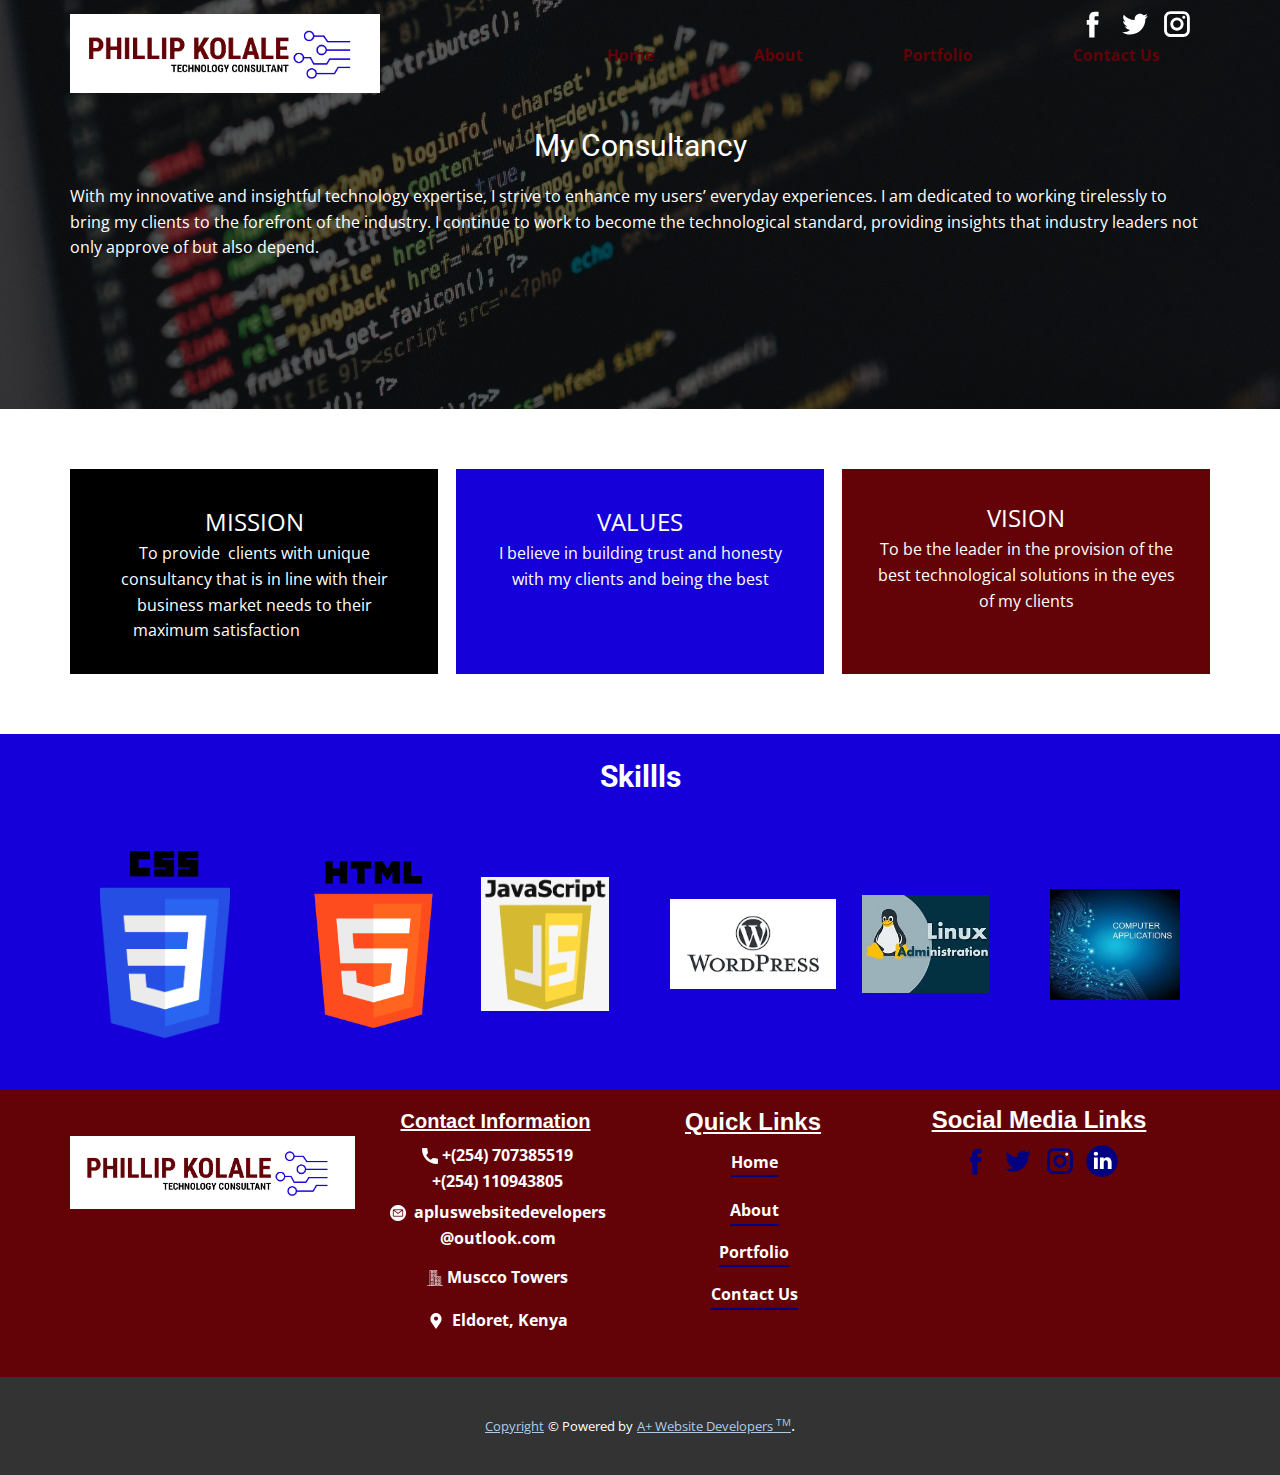
<file: About.html>
<!DOCTYPE html>
<html style="font-size: 16px;" lang="en"><head>
    <meta name="viewport" content="width=device-width, initial-scale=1.0">
    <meta charset="utf-8">
    <meta name="keywords" content="​PHILLIP KOLALE">
    <meta name="description" content="">
    <title>About</title>
    <link rel="stylesheet" href="nicepage.css" media="screen">
<link rel="stylesheet" href="About.css" media="screen">
    <script class="u-script" type="text/javascript" src="jquery.js" "="" defer=""></script>
    <script class="u-script" type="text/javascript" src="nicepage.js" "="" defer=""></script>
    <meta name="generator" content="Nicepage 4.17.7, nicepage.com">
    <link id="u-theme-google-font" rel="stylesheet" href="https://fonts.googleapis.com/css?family=Roboto:100,100i,300,300i,400,400i,500,500i,700,700i,900,900i|Open+Sans:300,300i,400,400i,500,500i,600,600i,700,700i,800,800i">
    
    
    
    
    <script type="application/ld+json">{
		"@context": "http://schema.org",
		"@type": "Organization",
		"name": "",
		"logo": "images/phillip-kolale-logo.png",
		"sameAs": [
				"https://facebook.com/name",
				"https://twitter.com/name",
				"https://instagram.com/name",
				"https://facebook.com/name",
				"https://twitter.com/name",
				"https://instagram.com/name"
		]
}</script>
    <meta name="theme-color" content="#478ac9">
    <meta name="twitter:site" content="@">
    <meta name="twitter:card" content="summary_large_image">
    <meta name="twitter:title" content="About">
    <meta name="twitter:description" content="">
    <meta property="og:title" content="About">
    <meta property="og:type" content="website">
  </head>
  <body class="u-body u-overlap u-overlap-contrast u-xl-mode" data-lang="en"><header class="u-clearfix u-header u-sticky u-sticky-9f82 u-header" id="sec-13ed"><div class="u-clearfix u-sheet u-sheet-1">
        <nav class="u-menu u-menu-one-level u-offcanvas u-menu-1">
          <div class="menu-collapse" style="font-weight: 700;">
            <a class="u-button-style u-custom-border-radius u-custom-color u-custom-color-3 u-custom-text-active-color u-custom-text-color u-custom-text-hover-color u-custom-text-shadow u-custom-text-shadow-blur u-custom-text-shadow-color u-custom-text-shadow-transparency u-custom-text-shadow-x u-custom-text-shadow-y u-nav-link u-text-white" href="#" style="text-shadow: -2px 0 0 rgba(0,0,0,0); padding: 9px 14px; font-size: calc(1em + 18px); background-image: none;">
              <svg class="u-svg-link" viewBox="0 0 24 24"><use xmlns:xlink="http://www.w3.org/1999/xlink" xlink:href="#svg-0bc8"></use></svg>
              <svg class="u-svg-content" version="1.1" id="svg-0bc8" viewBox="0 0 16 16" x="0px" y="0px" xmlns:xlink="http://www.w3.org/1999/xlink" xmlns="http://www.w3.org/2000/svg"><g><rect y="1" width="16" height="2"></rect><rect y="7" width="16" height="2"></rect><rect y="13" width="16" height="2"></rect>
</g></svg>
            </a>
          </div>
          <div class="u-custom-menu u-nav-container">
            <ul class="u-nav u-unstyled u-nav-1"><li class="u-nav-item"><a class="u-button-style u-nav-link u-text-active-custom-color-5 u-text-custom-color-5 u-text-hover-white" href="Home.html" style="padding: 10px 50px;">Home</a>
</li><li class="u-nav-item"><a class="u-button-style u-nav-link u-text-active-custom-color-5 u-text-custom-color-5 u-text-hover-white" href="About.html" style="padding: 10px 50px;">About</a>
</li><li class="u-nav-item"><a class="u-button-style u-nav-link u-text-active-custom-color-5 u-text-custom-color-5 u-text-hover-white" href="Portfolio.html" style="padding: 10px 50px;">Portfolio</a>
</li><li class="u-nav-item"><a class="u-button-style u-nav-link u-text-active-custom-color-5 u-text-custom-color-5 u-text-hover-white" href="Contact-Us.html" style="padding: 10px 50px;">Contact Us</a>
</li></ul>
          </div>
          <div class="u-custom-menu u-nav-container-collapse">
            <div class="u-container-style u-custom-color-3 u-inner-container-layout u-opacity u-opacity-95 u-sidenav">
              <div class="u-inner-container-layout u-sidenav-overflow">
                <div class="u-menu-close u-palette-1-base u-menu-close-1"></div>
                <ul class="u-align-center u-nav u-popupmenu-items u-text-white u-unstyled u-nav-2"><li class="u-nav-item"><a class="u-button-style u-nav-link" href="Home.html">Home</a>
</li><li class="u-nav-item"><a class="u-button-style u-nav-link" href="About.html">About</a>
</li><li class="u-nav-item"><a class="u-button-style u-nav-link" href="Portfolio.html">Portfolio</a>
</li><li class="u-nav-item"><a class="u-button-style u-nav-link" href="Contact-Us.html">Contact Us</a>
</li></ul>
              </div>
            </div>
            <div class="u-black u-menu-overlay u-opacity u-opacity-55"></div>
          </div>
        </nav>
        <div class="u-social-icons u-spacing-10 u-social-icons-1">
          <a class="u-social-url" title="facebook" target="_blank" href="https://facebook.com/name"><span class="u-icon u-social-facebook u-social-icon u-text-white u-icon-1"><svg class="u-svg-link" preserveAspectRatio="xMidYMin slice" viewBox="0 0 112 112" style=""><use xmlns:xlink="http://www.w3.org/1999/xlink" xlink:href="#svg-465e"></use></svg><svg class="u-svg-content" viewBox="0 0 112 112" x="0" y="0" id="svg-465e"><path fill="currentColor" d="M75.5,28.8H65.4c-1.5,0-4,0.9-4,4.3v9.4h13.9l-1.5,15.8H61.4v45.1H42.8V58.3h-8.8V42.4h8.8V32.2
c0-7.4,3.4-18.8,18.8-18.8h13.8v15.4H75.5z"></path></svg></span>
          </a>
          <a class="u-social-url" title="twitter" target="_blank" href="https://twitter.com/name"><span class="u-icon u-social-icon u-social-twitter u-text-white u-icon-2"><svg class="u-svg-link" preserveAspectRatio="xMidYMin slice" viewBox="0 0 112 112" style=""><use xmlns:xlink="http://www.w3.org/1999/xlink" xlink:href="#svg-8b0f"></use></svg><svg class="u-svg-content" viewBox="0 0 112 112" x="0" y="0" id="svg-8b0f"><path fill="currentColor" d="M92.2,38.2c0,0.8,0,1.6,0,2.3c0,24.3-18.6,52.4-52.6,52.4c-10.6,0.1-20.2-2.9-28.5-8.2
	c1.4,0.2,2.9,0.2,4.4,0.2c8.7,0,16.7-2.9,23-7.9c-8.1-0.2-14.9-5.5-17.3-12.8c1.1,0.2,2.4,0.2,3.4,0.2c1.6,0,3.3-0.2,4.8-0.7
	c-8.4-1.6-14.9-9.2-14.9-18c0-0.2,0-0.2,0-0.2c2.5,1.4,5.4,2.2,8.4,2.3c-5-3.3-8.3-8.9-8.3-15.4c0-3.4,1-6.5,2.5-9.2
	c9.1,11.1,22.7,18.5,38,19.2c-0.2-1.4-0.4-2.8-0.4-4.3c0.1-10,8.3-18.2,18.5-18.2c5.4,0,10.1,2.2,13.5,5.7c4.3-0.8,8.1-2.3,11.7-4.5
	c-1.4,4.3-4.3,7.9-8.1,10.1c3.7-0.4,7.3-1.4,10.6-2.9C98.9,32.3,95.7,35.5,92.2,38.2z"></path></svg></span>
          </a>
          <a class="u-social-url" title="instagram" target="_blank" href="https://instagram.com/name"><span class="u-icon u-social-icon u-social-instagram u-text-white u-icon-3"><svg class="u-svg-link" preserveAspectRatio="xMidYMin slice" viewBox="0 0 112 112" style=""><use xmlns:xlink="http://www.w3.org/1999/xlink" xlink:href="#svg-0806"></use></svg><svg class="u-svg-content" viewBox="0 0 112 112" x="0" y="0" id="svg-0806"><path fill="currentColor" d="M55.9,32.9c-12.8,0-23.2,10.4-23.2,23.2s10.4,23.2,23.2,23.2s23.2-10.4,23.2-23.2S68.7,32.9,55.9,32.9z
	 M55.9,69.4c-7.4,0-13.3-6-13.3-13.3c-0.1-7.4,6-13.3,13.3-13.3s13.3,6,13.3,13.3C69.3,63.5,63.3,69.4,55.9,69.4z"></path><path fill="#FFFFFF" d="M79.7,26.8c-3,0-5.4,2.5-5.4,5.4s2.5,5.4,5.4,5.4c3,0,5.4-2.5,5.4-5.4S82.7,26.8,79.7,26.8z"></path><path fill="currentColor" d="M78.2,11H33.5C21,11,10.8,21.3,10.8,33.7v44.7c0,12.6,10.2,22.8,22.7,22.8h44.7c12.6,0,22.7-10.2,22.7-22.7
	V33.7C100.8,21.1,90.6,11,78.2,11z M91,78.4c0,7.1-5.8,12.8-12.8,12.8H33.5c-7.1,0-12.8-5.8-12.8-12.8V33.7
	c0-7.1,5.8-12.8,12.8-12.8h44.7c7.1,0,12.8,5.8,12.8,12.8V78.4z"></path></svg></span>
          </a>
        </div>
        <a href="https://nicepage.com/k/home-improvement-website-templates" class="u-image u-logo u-image-1" data-image-width="1774" data-image-height="454">
          <img src="images/phillip-kolale-logo.png" class="u-logo-image u-logo-image-1">
        </a>
      </div><style class="u-sticky-style" data-style-id="9f82">.u-sticky-fixed.u-sticky-9f82, .u-body.u-sticky-fixed .u-sticky-9f82 {
box-shadow: 5px 5px 20px 0 rgba(0,0,0,0.4) !important
}.u-sticky-fixed.u-sticky-9f82:before, .u-body.u-sticky-fixed .u-sticky-9f82:before {
borders: top right bottom left !important
}</style></header>
    <section class="skrollable u-clearfix u-image u-parallax u-shading u-section-1" id="sec-908a" data-image-width="1920" data-image-height="1282">
      <div class="u-clearfix u-sheet u-sheet-1">
        <h3 class="u-text u-text-default u-text-1">My Consultancy</h3>
        <p class="u-heading-font u-text u-text-default u-text-2"> With my innovative and insightful technology expertise, I strive to enhance my users’ everyday experiences. I am dedicated to 
working tirelessly to bring my clients to 
the forefront of the industry. I continue to work to 
become the technological standard, providing insights that industry 
leaders not only approve of but also depend.</p>
      </div>
    </section>
    <section class="u-clearfix u-section-2" id="sec-6ae3">
      <div class="u-clearfix u-sheet u-valign-middle u-sheet-1">
        <div class="u-clearfix u-expanded-width u-gutter-18 u-layout-wrap u-layout-wrap-1">
          <div class="u-layout">
            <div class="u-layout-row">
              <div class="u-align-center u-black u-container-style u-layout-cell u-size-20 u-layout-cell-1">
                <div class="u-container-layout u-container-layout-1">
                  <p class="u-text u-text-default u-text-1">
                    <span style="font-size: 1.5rem;">MISSION </span>
                    <br> To provide&nbsp; clients with unique consultancy that is in 
line with their business market needs to their maximum satisfaction&nbsp; &nbsp; &nbsp; &nbsp; &nbsp; &nbsp; &nbsp; &nbsp; &nbsp; &nbsp;
                  </p>
                </div>
              </div>
              <div class="u-align-center u-container-style u-custom-color-3 u-layout-cell u-size-20 u-layout-cell-2">
                <div class="u-container-layout u-container-layout-2">
                  <p class="u-text u-text-2">
                    <span style="font-size: 1.5rem;"> VALUES </span>
                    <br> I believe in building trust and honesty with my clients and being the best
                  </p>
                </div>
              </div>
              <div class="u-align-center u-container-style u-custom-color-5 u-layout-cell u-size-20 u-layout-cell-3">
                <div class="u-container-layout u-valign-top u-container-layout-3">
                  <p class="u-text u-text-3">
                    <span style="font-size: 1.5rem;">VISION</span>
                    <br>To be the leader in the provision of the best technological solutions in the eyes of my clients
                  </p>
                </div>
              </div>
            </div>
          </div>
        </div>
      </div>
    </section>
    <section class="u-clearfix u-custom-color-3 u-section-3" id="sec-b4d3">
      <div class="u-clearfix u-sheet u-sheet-1">
        <h3 class="u-text u-text-default u-text-1">Skillls</h3>
        <div class="u-clearfix u-expanded-width u-layout-wrap u-layout-wrap-1">
          <div class="u-layout">
            <div class="u-layout-row">
              <div class="u-container-style u-layout-cell u-size-10 u-layout-cell-1">
                <div class="u-container-layout u-valign-middle-lg u-valign-middle-xl u-container-layout-1">
                  <img class="u-expanded-width-md u-image u-image-default u-image-1" src="images/css.png" alt="" data-image-width="1200" data-image-height="1693">
                </div>
              </div>
              <div class="u-container-style u-layout-cell u-size-10 u-layout-cell-2">
                <div class="u-container-layout u-valign-middle-lg u-valign-middle-xl u-container-layout-2">
                  <img class="u-image u-image-contain u-image-default u-preserve-proportions u-image-2" src="images/html.png" alt="" data-image-width="512" data-image-height="512">
                </div>
              </div>
              <div class="u-container-style u-layout-cell u-size-10 u-layout-cell-3">
                <div class="u-container-layout u-valign-middle-lg u-valign-middle-xl u-container-layout-3">
                  <img class="u-expanded-width-md u-image u-image-default u-image-3" src="images/javascriot2.jpg" alt="" data-image-width="295" data-image-height="320">
                </div>
              </div>
              <div class="u-container-style u-layout-cell u-size-10 u-layout-cell-4">
                <div class="u-container-layout u-valign-middle-md u-valign-middle-xl u-valign-middle-xs u-container-layout-4">
                  <img class="u-image u-image-contain u-image-default u-preserve-proportions u-image-4" src="images/download.png" alt="" data-image-width="228" data-image-height="123">
                </div>
              </div>
              <div class="u-container-style u-layout-cell u-size-10 u-layout-cell-5">
                <div class="u-container-layout u-valign-middle-lg u-valign-middle-md u-valign-middle-xl u-container-layout-5">
                  <img class="u-expanded-width-md u-image u-image-default u-preserve-proportions u-image-5" src="images/linux.jfif" alt="" data-image-width="234" data-image-height="180">
                </div>
              </div>
              <div class="u-container-style u-layout-cell u-size-10 u-layout-cell-6">
                <div class="u-container-layout u-valign-middle-lg u-valign-middle-xl u-container-layout-6">
                  <img class="u-expanded-width-lg u-expanded-width-md u-expanded-width-xl u-image u-image-default u-image-6" src="images/compapplication.jfif" alt="" data-image-width="474" data-image-height="356">
                </div>
              </div>
            </div>
          </div>
        </div>
      </div>
    </section>
    
    
    <footer class="u-clearfix u-custom-color-5 u-footer u-footer" id="sec-66ce"><div class="u-clearfix u-sheet u-sheet-1">
        <div class="u-clearfix u-expanded-width u-layout-wrap u-layout-wrap-1">
          <div class="u-layout">
            <div class="u-layout-row">
              <div class="u-container-style u-layout-cell u-size-15 u-layout-cell-1">
                <div class="u-container-layout u-valign-bottom-xs u-container-layout-1">
                  <img class="u-expanded-width-lg u-expanded-width-md u-expanded-width-xl u-image u-image-contain u-image-default u-image-1" src="images/phillip-kolale-logo.png" alt="" data-image-width="1774" data-image-height="454">
                </div>
              </div>
              <div class="u-container-style u-layout-cell u-size-15 u-layout-cell-2">
                <div class="u-container-layout u-container-layout-2">
                  <h4 class="u-align-center u-custom-font u-font-arial u-text u-text-1">Contact Information</h4>
                  <a href="Home.html" data-page-id="2825726344" class="u-active-none u-bottom-left-radius-0 u-bottom-right-radius-0 u-btn u-btn-rectangle u-button-style u-hover-none u-none u-radius-0 u-text-body-alt-color u-top-left-radius-0 u-top-right-radius-0 u-btn-1"><span class="u-icon"><svg class="u-svg-content" viewBox="0 0 405.333 405.333" x="0px" y="0px" style="width: 1em; height: 1em;"><path d="M373.333,266.88c-25.003,0-49.493-3.904-72.704-11.563c-11.328-3.904-24.192-0.896-31.637,6.699l-46.016,34.752    c-52.8-28.181-86.592-61.952-114.389-114.368l33.813-44.928c8.512-8.512,11.563-20.971,7.915-32.64    C142.592,81.472,138.667,56.96,138.667,32c0-17.643-14.357-32-32-32H32C14.357,0,0,14.357,0,32    c0,205.845,167.488,373.333,373.333,373.333c17.643,0,32-14.357,32-32V298.88C405.333,281.237,390.976,266.88,373.333,266.88z"></path></svg><img></span>&nbsp;+(254) ​707385519<br>+(254)&nbsp;110943805<br>
                  </a>
                  <a href="Home.html" data-page-id="2825726344" class="u-btn u-button-style u-none u-btn-2"><span class="u-file-icon u-icon"><img src="images/4.png" alt=""></span>&nbsp;<span style="font-weight: 700;" class="u-text-body-alt-color"> apluswebsitedevelopers<br>@outlook.com
                    </span>
                  </a>
                  <a href="Home.html" data-page-id="2825726344" class="u-active-none u-bottom-left-radius-0 u-bottom-right-radius-0 u-btn u-btn-rectangle u-button-style u-hover-none u-none u-radius-0 u-top-left-radius-0 u-top-right-radius-0 u-btn-3"><span class="u-file-icon u-icon u-text-white"><img src="images/916771-d1943131.png" alt=""></span>&nbsp;Muscco Towers
                  </a>
                  <a href="Home.html" data-page-id="2825726344" class="u-active-none u-bottom-left-radius-0 u-bottom-right-radius-0 u-btn u-btn-rectangle u-button-style u-hover-none u-none u-radius-0 u-top-left-radius-0 u-top-right-radius-0 u-btn-4"><span class="u-icon"><svg class="u-svg-content" viewBox="0 0 54.757 54.757" x="0px" y="0px" style="width: 1em; height: 1em;"><path d="M40.94,5.617C37.318,1.995,32.502,0,27.38,0c-5.123,0-9.938,1.995-13.56,5.617c-6.703,6.702-7.536,19.312-1.804,26.952
	L27.38,54.757L42.721,32.6C48.476,24.929,47.643,12.319,40.94,5.617z M27.557,26c-3.859,0-7-3.141-7-7s3.141-7,7-7s7,3.141,7,7
	S31.416,26,27.557,26z"></path></svg><img></span>&nbsp; <span style="font-weight: 700;" class="u-text-body-alt-color">Eldoret, Kenya</span>
                  </a>
                </div>
              </div>
              <div class="u-container-style u-layout-cell u-size-12-lg u-size-12-xl u-size-14-md u-size-14-sm u-size-14-xs u-layout-cell-3">
                <div class="u-container-layout u-container-layout-3">
                  <h6 class="u-custom-font u-font-arial u-text u-text-2">Quick Links</h6>
                  <a href="Home.html" data-page-id="2825726344" class="u-active-none u-border-2 u-border-active-palette-2-dark-1 u-border-custom-color-4 u-border-hover-white u-btn u-button-style u-hover-none u-none u-text-body-alt-color u-text-hover-white u-btn-5">Home</a>
                  <a href="About.html" data-page-id="243727086" class="u-active-none u-border-2 u-border-active-palette-2-dark-1 u-border-custom-color-4 u-border-hover-white u-btn u-button-style u-hover-none u-none u-text-body-alt-color u-text-hover-white u-btn-6">About</a>
                  <a href="Portfolio.html" data-page-id="484025767" class="u-active-none u-border-2 u-border-active-palette-2-dark-1 u-border-custom-color-4 u-border-hover-white u-btn u-button-style u-hover-none u-none u-text-body-alt-color u-text-hover-white u-btn-7">Portfolio</a>
                  <a href="Contact-Us.html" data-page-id="97367725" class="u-active-none u-border-2 u-border-active-palette-2-dark-1 u-border-custom-color-4 u-border-hover-white u-btn u-button-style u-hover-none u-none u-text-body-alt-color u-text-hover-white u-btn-8">Contact Us</a>
                </div>
              </div>
              <div class="u-align-center-md u-align-center-sm u-align-center-xs u-container-style u-layout-cell u-size-16-md u-size-16-sm u-size-16-xs u-size-18-lg u-size-18-xl u-layout-cell-4">
                <div class="u-container-layout u-valign-top u-container-layout-4">
                  <h4 class="u-custom-font u-font-arial u-text u-text-default u-text-3">Social Media Links</h4>
                  <div class="u-social-icons u-spacing-10 u-social-icons-1">
                    <a class="u-social-url" title="facebook" target="_blank" href="https://facebook.com/name"><span class="u-icon u-social-facebook u-social-icon u-text-custom-color-4 u-icon-5"><svg class="u-svg-link" preserveAspectRatio="xMidYMin slice" viewBox="0 0 112 112" style=""><use xmlns:xlink="http://www.w3.org/1999/xlink" xlink:href="#svg-5153"></use></svg><svg class="u-svg-content" viewBox="0 0 112 112" x="0" y="0" id="svg-5153"><path fill="currentColor" d="M75.5,28.8H65.4c-1.5,0-4,0.9-4,4.3v9.4h13.9l-1.5,15.8H61.4v45.1H42.8V58.3h-8.8V42.4h8.8V32.2
c0-7.4,3.4-18.8,18.8-18.8h13.8v15.4H75.5z"></path></svg></span>
                    </a>
                    <a class="u-social-url" title="twitter" target="_blank" href="https://twitter.com/name"><span class="u-icon u-social-icon u-social-twitter u-text-custom-color-4 u-icon-6"><svg class="u-svg-link" preserveAspectRatio="xMidYMin slice" viewBox="0 0 112 112" style=""><use xmlns:xlink="http://www.w3.org/1999/xlink" xlink:href="#svg-9be6"></use></svg><svg class="u-svg-content" viewBox="0 0 112 112" x="0" y="0" id="svg-9be6"><path fill="currentColor" d="M92.2,38.2c0,0.8,0,1.6,0,2.3c0,24.3-18.6,52.4-52.6,52.4c-10.6,0.1-20.2-2.9-28.5-8.2
	c1.4,0.2,2.9,0.2,4.4,0.2c8.7,0,16.7-2.9,23-7.9c-8.1-0.2-14.9-5.5-17.3-12.8c1.1,0.2,2.4,0.2,3.4,0.2c1.6,0,3.3-0.2,4.8-0.7
	c-8.4-1.6-14.9-9.2-14.9-18c0-0.2,0-0.2,0-0.2c2.5,1.4,5.4,2.2,8.4,2.3c-5-3.3-8.3-8.9-8.3-15.4c0-3.4,1-6.5,2.5-9.2
	c9.1,11.1,22.7,18.5,38,19.2c-0.2-1.4-0.4-2.8-0.4-4.3c0.1-10,8.3-18.2,18.5-18.2c5.4,0,10.1,2.2,13.5,5.7c4.3-0.8,8.1-2.3,11.7-4.5
	c-1.4,4.3-4.3,7.9-8.1,10.1c3.7-0.4,7.3-1.4,10.6-2.9C98.9,32.3,95.7,35.5,92.2,38.2z"></path></svg></span>
                    </a>
                    <a class="u-social-url" title="instagram" target="_blank" href="https://instagram.com/name"><span class="u-icon u-social-icon u-social-instagram u-text-custom-color-4 u-icon-7"><svg class="u-svg-link" preserveAspectRatio="xMidYMin slice" viewBox="0 0 112 112" style=""><use xmlns:xlink="http://www.w3.org/1999/xlink" xlink:href="#svg-d403"></use></svg><svg class="u-svg-content" viewBox="0 0 112 112" x="0" y="0" id="svg-d403"><path fill="currentColor" d="M55.9,32.9c-12.8,0-23.2,10.4-23.2,23.2s10.4,23.2,23.2,23.2s23.2-10.4,23.2-23.2S68.7,32.9,55.9,32.9z
	 M55.9,69.4c-7.4,0-13.3-6-13.3-13.3c-0.1-7.4,6-13.3,13.3-13.3s13.3,6,13.3,13.3C69.3,63.5,63.3,69.4,55.9,69.4z"></path><path fill="#FFFFFF" d="M79.7,26.8c-3,0-5.4,2.5-5.4,5.4s2.5,5.4,5.4,5.4c3,0,5.4-2.5,5.4-5.4S82.7,26.8,79.7,26.8z"></path><path fill="currentColor" d="M78.2,11H33.5C21,11,10.8,21.3,10.8,33.7v44.7c0,12.6,10.2,22.8,22.7,22.8h44.7c12.6,0,22.7-10.2,22.7-22.7
	V33.7C100.8,21.1,90.6,11,78.2,11z M91,78.4c0,7.1-5.8,12.8-12.8,12.8H33.5c-7.1,0-12.8-5.8-12.8-12.8V33.7
	c0-7.1,5.8-12.8,12.8-12.8h44.7c7.1,0,12.8,5.8,12.8,12.8V78.4z"></path></svg></span>
                    </a>
                    <a class="u-social-url" target="_blank" data-type="LinkedIn" title="LinkedIn" href=""><span class="u-icon u-social-icon u-social-linkedin u-text-custom-color-4 u-icon-8"><svg class="u-svg-link" preserveAspectRatio="xMidYMin slice" viewBox="0 0 112 112" style=""><use xmlns:xlink="http://www.w3.org/1999/xlink" xlink:href="#svg-840f"></use></svg><svg class="u-svg-content" viewBox="0 0 112 112" x="0" y="0" id="svg-840f"><circle fill="currentColor" cx="56.1" cy="56.1" r="55"></circle><path fill="#FFFFFF" d="M41.3,83.7H27.9V43.4h13.4V83.7z M34.6,37.9L34.6,37.9c-4.6,0-7.5-3.1-7.5-7c0-4,3-7,7.6-7s7.4,3,7.5,7
            C42.2,34.8,39.2,37.9,34.6,37.9z M89.6,83.7H76.2V62.2c0-5.4-1.9-9.1-6.8-9.1c-3.7,0-5.9,2.5-6.9,4.9c-0.4,0.9-0.4,2.1-0.4,3.3v22.5
            H48.7c0,0,0.2-36.5,0-40.3h13.4v5.7c1.8-2.7,5-6.7,12.1-6.7c8.8,0,15.4,5.8,15.4,18.1V83.7z"></path></svg></span>
                    </a>
                  </div>
                </div>
              </div>
            </div>
          </div>
        </div>
      </div></footer>
    <section class="u-backlink u-clearfix u-grey-80">
      <a class="u-link" href="https://phillipkolale.github.io/apluswebsitedevelopers/Home.html" target="_blank">
        <span>Copyright</span>
      </a>
      <p class="u-text">
        <span>© Powered by</span>
      </p>
      <a class="u-link" href="" target="_blank">
        <span>A+ Website Developers <sup>TM</sup></span>
      </a>. 
    </section>
  
</body></html>
</file>
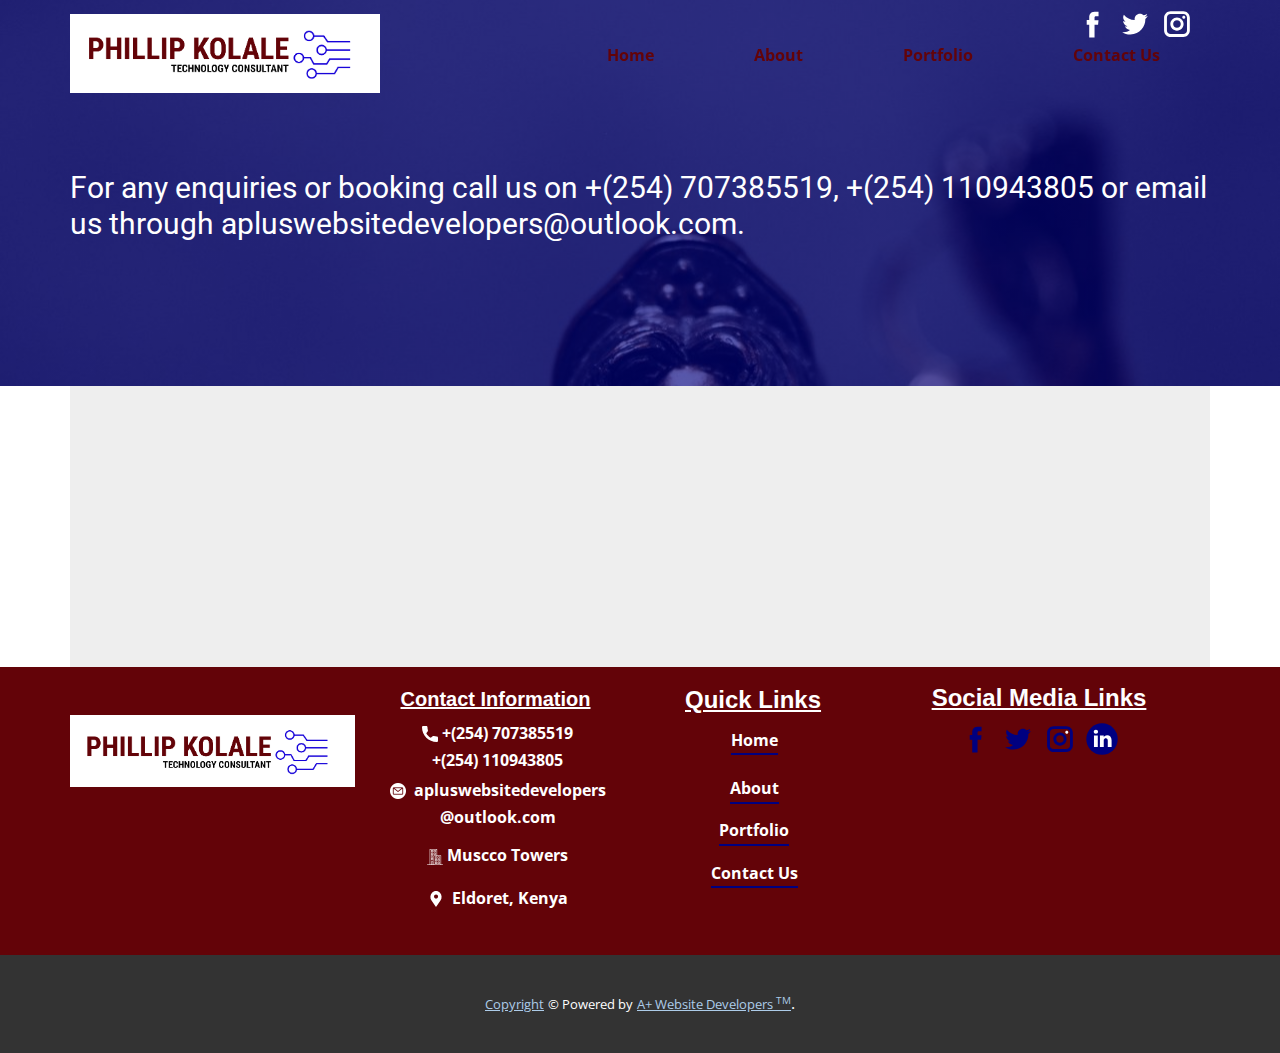
<file: Contact-Us.html>
<!DOCTYPE html>
<html style="font-size: 16px;" lang="en"><head>
    <meta name="viewport" content="width=device-width, initial-scale=1.0">
    <meta charset="utf-8">
    <meta name="keywords" content="">
    <meta name="description" content="">
    <title>Contact Us</title>
    <link rel="stylesheet" href="nicepage.css" media="screen">
<link rel="stylesheet" href="Contact-Us.css" media="screen">
    <script class="u-script" type="text/javascript" src="jquery.js" "="" defer=""></script>
    <script class="u-script" type="text/javascript" src="nicepage.js" "="" defer=""></script>
    <meta name="generator" content="Nicepage 4.17.7, nicepage.com">
    <link id="u-theme-google-font" rel="stylesheet" href="https://fonts.googleapis.com/css?family=Roboto:100,100i,300,300i,400,400i,500,500i,700,700i,900,900i|Open+Sans:300,300i,400,400i,500,500i,600,600i,700,700i,800,800i">
    
    
    
    <script type="application/ld+json">{
		"@context": "http://schema.org",
		"@type": "Organization",
		"name": "",
		"logo": "images/phillip-kolale-logo.png",
		"sameAs": [
				"https://facebook.com/name",
				"https://twitter.com/name",
				"https://instagram.com/name",
				"https://facebook.com/name",
				"https://twitter.com/name",
				"https://instagram.com/name"
		]
}</script>
    <meta name="theme-color" content="#478ac9">
    <meta name="twitter:site" content="@">
    <meta name="twitter:card" content="summary_large_image">
    <meta name="twitter:title" content="Contact Us">
    <meta name="twitter:description" content="">
    <meta property="og:title" content="Contact Us">
    <meta property="og:type" content="website">
  </head>
  <body class="u-body u-overlap u-overlap-contrast u-xl-mode" data-lang="en"><header class="u-clearfix u-header u-sticky u-sticky-9f82 u-header" id="sec-13ed"><div class="u-clearfix u-sheet u-sheet-1">
        <nav class="u-menu u-menu-one-level u-offcanvas u-menu-1">
          <div class="menu-collapse" style="font-weight: 700;">
            <a class="u-button-style u-custom-border-radius u-custom-color u-custom-color-3 u-custom-text-active-color u-custom-text-color u-custom-text-hover-color u-custom-text-shadow u-custom-text-shadow-blur u-custom-text-shadow-color u-custom-text-shadow-transparency u-custom-text-shadow-x u-custom-text-shadow-y u-nav-link u-text-white" href="#" style="text-shadow: -2px 0 0 rgba(0,0,0,0); padding: 9px 14px; font-size: calc(1em + 18px); background-image: none;">
              <svg class="u-svg-link" viewBox="0 0 24 24"><use xmlns:xlink="http://www.w3.org/1999/xlink" xlink:href="#svg-0bc8"></use></svg>
              <svg class="u-svg-content" version="1.1" id="svg-0bc8" viewBox="0 0 16 16" x="0px" y="0px" xmlns:xlink="http://www.w3.org/1999/xlink" xmlns="http://www.w3.org/2000/svg"><g><rect y="1" width="16" height="2"></rect><rect y="7" width="16" height="2"></rect><rect y="13" width="16" height="2"></rect>
</g></svg>
            </a>
          </div>
          <div class="u-custom-menu u-nav-container">
            <ul class="u-nav u-unstyled u-nav-1"><li class="u-nav-item"><a class="u-button-style u-nav-link u-text-active-custom-color-5 u-text-custom-color-5 u-text-hover-white" href="Home.html" style="padding: 10px 50px;">Home</a>
</li><li class="u-nav-item"><a class="u-button-style u-nav-link u-text-active-custom-color-5 u-text-custom-color-5 u-text-hover-white" href="About.html" style="padding: 10px 50px;">About</a>
</li><li class="u-nav-item"><a class="u-button-style u-nav-link u-text-active-custom-color-5 u-text-custom-color-5 u-text-hover-white" href="Portfolio.html" style="padding: 10px 50px;">Portfolio</a>
</li><li class="u-nav-item"><a class="u-button-style u-nav-link u-text-active-custom-color-5 u-text-custom-color-5 u-text-hover-white" href="Contact-Us.html" style="padding: 10px 50px;">Contact Us</a>
</li></ul>
          </div>
          <div class="u-custom-menu u-nav-container-collapse">
            <div class="u-container-style u-custom-color-3 u-inner-container-layout u-opacity u-opacity-95 u-sidenav">
              <div class="u-inner-container-layout u-sidenav-overflow">
                <div class="u-menu-close u-palette-1-base u-menu-close-1"></div>
                <ul class="u-align-center u-nav u-popupmenu-items u-text-white u-unstyled u-nav-2"><li class="u-nav-item"><a class="u-button-style u-nav-link" href="Home.html">Home</a>
</li><li class="u-nav-item"><a class="u-button-style u-nav-link" href="About.html">About</a>
</li><li class="u-nav-item"><a class="u-button-style u-nav-link" href="Portfolio.html">Portfolio</a>
</li><li class="u-nav-item"><a class="u-button-style u-nav-link" href="Contact-Us.html">Contact Us</a>
</li></ul>
              </div>
            </div>
            <div class="u-black u-menu-overlay u-opacity u-opacity-55"></div>
          </div>
        </nav>
        <div class="u-social-icons u-spacing-10 u-social-icons-1">
          <a class="u-social-url" title="facebook" target="_blank" href="https://facebook.com/name"><span class="u-icon u-social-facebook u-social-icon u-text-white u-icon-1"><svg class="u-svg-link" preserveAspectRatio="xMidYMin slice" viewBox="0 0 112 112" style=""><use xmlns:xlink="http://www.w3.org/1999/xlink" xlink:href="#svg-465e"></use></svg><svg class="u-svg-content" viewBox="0 0 112 112" x="0" y="0" id="svg-465e"><path fill="currentColor" d="M75.5,28.8H65.4c-1.5,0-4,0.9-4,4.3v9.4h13.9l-1.5,15.8H61.4v45.1H42.8V58.3h-8.8V42.4h8.8V32.2
c0-7.4,3.4-18.8,18.8-18.8h13.8v15.4H75.5z"></path></svg></span>
          </a>
          <a class="u-social-url" title="twitter" target="_blank" href="https://twitter.com/name"><span class="u-icon u-social-icon u-social-twitter u-text-white u-icon-2"><svg class="u-svg-link" preserveAspectRatio="xMidYMin slice" viewBox="0 0 112 112" style=""><use xmlns:xlink="http://www.w3.org/1999/xlink" xlink:href="#svg-8b0f"></use></svg><svg class="u-svg-content" viewBox="0 0 112 112" x="0" y="0" id="svg-8b0f"><path fill="currentColor" d="M92.2,38.2c0,0.8,0,1.6,0,2.3c0,24.3-18.6,52.4-52.6,52.4c-10.6,0.1-20.2-2.9-28.5-8.2
	c1.4,0.2,2.9,0.2,4.4,0.2c8.7,0,16.7-2.9,23-7.9c-8.1-0.2-14.9-5.5-17.3-12.8c1.1,0.2,2.4,0.2,3.4,0.2c1.6,0,3.3-0.2,4.8-0.7
	c-8.4-1.6-14.9-9.2-14.9-18c0-0.2,0-0.2,0-0.2c2.5,1.4,5.4,2.2,8.4,2.3c-5-3.3-8.3-8.9-8.3-15.4c0-3.4,1-6.5,2.5-9.2
	c9.1,11.1,22.7,18.5,38,19.2c-0.2-1.4-0.4-2.8-0.4-4.3c0.1-10,8.3-18.2,18.5-18.2c5.4,0,10.1,2.2,13.5,5.7c4.3-0.8,8.1-2.3,11.7-4.5
	c-1.4,4.3-4.3,7.9-8.1,10.1c3.7-0.4,7.3-1.4,10.6-2.9C98.9,32.3,95.7,35.5,92.2,38.2z"></path></svg></span>
          </a>
          <a class="u-social-url" title="instagram" target="_blank" href="https://instagram.com/name"><span class="u-icon u-social-icon u-social-instagram u-text-white u-icon-3"><svg class="u-svg-link" preserveAspectRatio="xMidYMin slice" viewBox="0 0 112 112" style=""><use xmlns:xlink="http://www.w3.org/1999/xlink" xlink:href="#svg-0806"></use></svg><svg class="u-svg-content" viewBox="0 0 112 112" x="0" y="0" id="svg-0806"><path fill="currentColor" d="M55.9,32.9c-12.8,0-23.2,10.4-23.2,23.2s10.4,23.2,23.2,23.2s23.2-10.4,23.2-23.2S68.7,32.9,55.9,32.9z
	 M55.9,69.4c-7.4,0-13.3-6-13.3-13.3c-0.1-7.4,6-13.3,13.3-13.3s13.3,6,13.3,13.3C69.3,63.5,63.3,69.4,55.9,69.4z"></path><path fill="#FFFFFF" d="M79.7,26.8c-3,0-5.4,2.5-5.4,5.4s2.5,5.4,5.4,5.4c3,0,5.4-2.5,5.4-5.4S82.7,26.8,79.7,26.8z"></path><path fill="currentColor" d="M78.2,11H33.5C21,11,10.8,21.3,10.8,33.7v44.7c0,12.6,10.2,22.8,22.7,22.8h44.7c12.6,0,22.7-10.2,22.7-22.7
	V33.7C100.8,21.1,90.6,11,78.2,11z M91,78.4c0,7.1-5.8,12.8-12.8,12.8H33.5c-7.1,0-12.8-5.8-12.8-12.8V33.7
	c0-7.1,5.8-12.8,12.8-12.8h44.7c7.1,0,12.8,5.8,12.8,12.8V78.4z"></path></svg></span>
          </a>
        </div>
        <a href="https://nicepage.com/k/home-improvement-website-templates" class="u-image u-logo u-image-1" data-image-width="1774" data-image-height="454">
          <img src="images/phillip-kolale-logo.png" class="u-logo-image u-logo-image-1">
        </a>
      </div><style class="u-sticky-style" data-style-id="9f82">.u-sticky-fixed.u-sticky-9f82, .u-body.u-sticky-fixed .u-sticky-9f82 {
box-shadow: 5px 5px 20px 0 rgba(0,0,0,0.4) !important
}.u-sticky-fixed.u-sticky-9f82:before, .u-body.u-sticky-fixed .u-sticky-9f82:before {
borders: top right bottom left !important
}</style></header>
    <section class="skrollable u-clearfix u-image u-parallax u-shading u-section-1" id="sec-e170" data-image-width="1282" data-image-height="1920">
      <div class="u-clearfix u-sheet u-sheet-1">
        <h3 class="u-text u-text-default-lg u-text-default-md u-text-default-sm u-text-default-xl u-text-1">For any ​enquiries or booking call us on +(254) 707385519, +(254) 110943805 or email us through ​apluswebsitedevelopers@outlook.com.</h3>
      </div>
    </section>
    <section class="u-clearfix u-section-2" id="sec-c0f3">
      <div class="u-clearfix u-sheet u-valign-middle-lg u-valign-middle-md u-valign-middle-xl u-sheet-1">
        <div class="u-expanded-width u-grey-light-2 u-map u-map-1">
          <div class="embed-responsive">
            <iframe class="embed-responsive-item" src="//maps.google.com/maps?output=embed&amp;q=muscco%20towers%2C%20eldoret.&amp;z=10&amp;t=m" data-map="[base64]"></iframe>
          </div>
        </div>
      </div>
    </section>
    
    
    <footer class="u-clearfix u-custom-color-5 u-footer u-footer" id="sec-66ce"><div class="u-clearfix u-sheet u-sheet-1">
        <div class="u-clearfix u-expanded-width u-layout-wrap u-layout-wrap-1">
          <div class="u-layout">
            <div class="u-layout-row">
              <div class="u-container-style u-layout-cell u-size-15 u-layout-cell-1">
                <div class="u-container-layout u-valign-bottom-xs u-container-layout-1">
                  <img class="u-expanded-width-lg u-expanded-width-md u-expanded-width-xl u-image u-image-contain u-image-default u-image-1" src="images/phillip-kolale-logo.png" alt="" data-image-width="1774" data-image-height="454">
                </div>
              </div>
              <div class="u-container-style u-layout-cell u-size-15 u-layout-cell-2">
                <div class="u-container-layout u-container-layout-2">
                  <h4 class="u-align-center u-custom-font u-font-arial u-text u-text-1">Contact Information</h4>
                  <a href="Home.html" data-page-id="2825726344" class="u-active-none u-bottom-left-radius-0 u-bottom-right-radius-0 u-btn u-btn-rectangle u-button-style u-hover-none u-none u-radius-0 u-text-body-alt-color u-top-left-radius-0 u-top-right-radius-0 u-btn-1"><span class="u-icon"><svg class="u-svg-content" viewBox="0 0 405.333 405.333" x="0px" y="0px" style="width: 1em; height: 1em;"><path d="M373.333,266.88c-25.003,0-49.493-3.904-72.704-11.563c-11.328-3.904-24.192-0.896-31.637,6.699l-46.016,34.752    c-52.8-28.181-86.592-61.952-114.389-114.368l33.813-44.928c8.512-8.512,11.563-20.971,7.915-32.64    C142.592,81.472,138.667,56.96,138.667,32c0-17.643-14.357-32-32-32H32C14.357,0,0,14.357,0,32    c0,205.845,167.488,373.333,373.333,373.333c17.643,0,32-14.357,32-32V298.88C405.333,281.237,390.976,266.88,373.333,266.88z"></path></svg><img></span>&nbsp;+(254) ​707385519<br>+(254)&nbsp;110943805<br>
                  </a>
                  <a href="Home.html" data-page-id="2825726344" class="u-btn u-button-style u-none u-btn-2"><span class="u-file-icon u-icon"><img src="images/4.png" alt=""></span>&nbsp;<span style="font-weight: 700;" class="u-text-body-alt-color"> apluswebsitedevelopers<br>@outlook.com
                    </span>
                  </a>
                  <a href="Home.html" data-page-id="2825726344" class="u-active-none u-bottom-left-radius-0 u-bottom-right-radius-0 u-btn u-btn-rectangle u-button-style u-hover-none u-none u-radius-0 u-top-left-radius-0 u-top-right-radius-0 u-btn-3"><span class="u-file-icon u-icon u-text-white"><img src="images/916771-d1943131.png" alt=""></span>&nbsp;Muscco Towers
                  </a>
                  <a href="Home.html" data-page-id="2825726344" class="u-active-none u-bottom-left-radius-0 u-bottom-right-radius-0 u-btn u-btn-rectangle u-button-style u-hover-none u-none u-radius-0 u-top-left-radius-0 u-top-right-radius-0 u-btn-4"><span class="u-icon"><svg class="u-svg-content" viewBox="0 0 54.757 54.757" x="0px" y="0px" style="width: 1em; height: 1em;"><path d="M40.94,5.617C37.318,1.995,32.502,0,27.38,0c-5.123,0-9.938,1.995-13.56,5.617c-6.703,6.702-7.536,19.312-1.804,26.952
	L27.38,54.757L42.721,32.6C48.476,24.929,47.643,12.319,40.94,5.617z M27.557,26c-3.859,0-7-3.141-7-7s3.141-7,7-7s7,3.141,7,7
	S31.416,26,27.557,26z"></path></svg><img></span>&nbsp; <span style="font-weight: 700;" class="u-text-body-alt-color">Eldoret, Kenya</span>
                  </a>
                </div>
              </div>
              <div class="u-container-style u-layout-cell u-size-12-lg u-size-12-xl u-size-14-md u-size-14-sm u-size-14-xs u-layout-cell-3">
                <div class="u-container-layout u-container-layout-3">
                  <h6 class="u-custom-font u-font-arial u-text u-text-2">Quick Links</h6>
                  <a href="Home.html" data-page-id="2825726344" class="u-active-none u-border-2 u-border-active-palette-2-dark-1 u-border-custom-color-4 u-border-hover-white u-btn u-button-style u-hover-none u-none u-text-body-alt-color u-text-hover-white u-btn-5">Home</a>
                  <a href="About.html" data-page-id="243727086" class="u-active-none u-border-2 u-border-active-palette-2-dark-1 u-border-custom-color-4 u-border-hover-white u-btn u-button-style u-hover-none u-none u-text-body-alt-color u-text-hover-white u-btn-6">About</a>
                  <a href="Portfolio.html" data-page-id="484025767" class="u-active-none u-border-2 u-border-active-palette-2-dark-1 u-border-custom-color-4 u-border-hover-white u-btn u-button-style u-hover-none u-none u-text-body-alt-color u-text-hover-white u-btn-7">Portfolio</a>
                  <a href="Contact-Us.html" data-page-id="97367725" class="u-active-none u-border-2 u-border-active-palette-2-dark-1 u-border-custom-color-4 u-border-hover-white u-btn u-button-style u-hover-none u-none u-text-body-alt-color u-text-hover-white u-btn-8">Contact Us</a>
                </div>
              </div>
              <div class="u-align-center-md u-align-center-sm u-align-center-xs u-container-style u-layout-cell u-size-16-md u-size-16-sm u-size-16-xs u-size-18-lg u-size-18-xl u-layout-cell-4">
                <div class="u-container-layout u-valign-top u-container-layout-4">
                  <h4 class="u-custom-font u-font-arial u-text u-text-default u-text-3">Social Media Links</h4>
                  <div class="u-social-icons u-spacing-10 u-social-icons-1">
                    <a class="u-social-url" title="facebook" target="_blank" href="https://facebook.com/name"><span class="u-icon u-social-facebook u-social-icon u-text-custom-color-4 u-icon-5"><svg class="u-svg-link" preserveAspectRatio="xMidYMin slice" viewBox="0 0 112 112" style=""><use xmlns:xlink="http://www.w3.org/1999/xlink" xlink:href="#svg-5153"></use></svg><svg class="u-svg-content" viewBox="0 0 112 112" x="0" y="0" id="svg-5153"><path fill="currentColor" d="M75.5,28.8H65.4c-1.5,0-4,0.9-4,4.3v9.4h13.9l-1.5,15.8H61.4v45.1H42.8V58.3h-8.8V42.4h8.8V32.2
c0-7.4,3.4-18.8,18.8-18.8h13.8v15.4H75.5z"></path></svg></span>
                    </a>
                    <a class="u-social-url" title="twitter" target="_blank" href="https://twitter.com/name"><span class="u-icon u-social-icon u-social-twitter u-text-custom-color-4 u-icon-6"><svg class="u-svg-link" preserveAspectRatio="xMidYMin slice" viewBox="0 0 112 112" style=""><use xmlns:xlink="http://www.w3.org/1999/xlink" xlink:href="#svg-9be6"></use></svg><svg class="u-svg-content" viewBox="0 0 112 112" x="0" y="0" id="svg-9be6"><path fill="currentColor" d="M92.2,38.2c0,0.8,0,1.6,0,2.3c0,24.3-18.6,52.4-52.6,52.4c-10.6,0.1-20.2-2.9-28.5-8.2
	c1.4,0.2,2.9,0.2,4.4,0.2c8.7,0,16.7-2.9,23-7.9c-8.1-0.2-14.9-5.5-17.3-12.8c1.1,0.2,2.4,0.2,3.4,0.2c1.6,0,3.3-0.2,4.8-0.7
	c-8.4-1.6-14.9-9.2-14.9-18c0-0.2,0-0.2,0-0.2c2.5,1.4,5.4,2.2,8.4,2.3c-5-3.3-8.3-8.9-8.3-15.4c0-3.4,1-6.5,2.5-9.2
	c9.1,11.1,22.7,18.5,38,19.2c-0.2-1.4-0.4-2.8-0.4-4.3c0.1-10,8.3-18.2,18.5-18.2c5.4,0,10.1,2.2,13.5,5.7c4.3-0.8,8.1-2.3,11.7-4.5
	c-1.4,4.3-4.3,7.9-8.1,10.1c3.7-0.4,7.3-1.4,10.6-2.9C98.9,32.3,95.7,35.5,92.2,38.2z"></path></svg></span>
                    </a>
                    <a class="u-social-url" title="instagram" target="_blank" href="https://instagram.com/name"><span class="u-icon u-social-icon u-social-instagram u-text-custom-color-4 u-icon-7"><svg class="u-svg-link" preserveAspectRatio="xMidYMin slice" viewBox="0 0 112 112" style=""><use xmlns:xlink="http://www.w3.org/1999/xlink" xlink:href="#svg-d403"></use></svg><svg class="u-svg-content" viewBox="0 0 112 112" x="0" y="0" id="svg-d403"><path fill="currentColor" d="M55.9,32.9c-12.8,0-23.2,10.4-23.2,23.2s10.4,23.2,23.2,23.2s23.2-10.4,23.2-23.2S68.7,32.9,55.9,32.9z
	 M55.9,69.4c-7.4,0-13.3-6-13.3-13.3c-0.1-7.4,6-13.3,13.3-13.3s13.3,6,13.3,13.3C69.3,63.5,63.3,69.4,55.9,69.4z"></path><path fill="#FFFFFF" d="M79.7,26.8c-3,0-5.4,2.5-5.4,5.4s2.5,5.4,5.4,5.4c3,0,5.4-2.5,5.4-5.4S82.7,26.8,79.7,26.8z"></path><path fill="currentColor" d="M78.2,11H33.5C21,11,10.8,21.3,10.8,33.7v44.7c0,12.6,10.2,22.8,22.7,22.8h44.7c12.6,0,22.7-10.2,22.7-22.7
	V33.7C100.8,21.1,90.6,11,78.2,11z M91,78.4c0,7.1-5.8,12.8-12.8,12.8H33.5c-7.1,0-12.8-5.8-12.8-12.8V33.7
	c0-7.1,5.8-12.8,12.8-12.8h44.7c7.1,0,12.8,5.8,12.8,12.8V78.4z"></path></svg></span>
                    </a>
                    <a class="u-social-url" target="_blank" data-type="LinkedIn" title="LinkedIn" href=""><span class="u-icon u-social-icon u-social-linkedin u-text-custom-color-4 u-icon-8"><svg class="u-svg-link" preserveAspectRatio="xMidYMin slice" viewBox="0 0 112 112" style=""><use xmlns:xlink="http://www.w3.org/1999/xlink" xlink:href="#svg-840f"></use></svg><svg class="u-svg-content" viewBox="0 0 112 112" x="0" y="0" id="svg-840f"><circle fill="currentColor" cx="56.1" cy="56.1" r="55"></circle><path fill="#FFFFFF" d="M41.3,83.7H27.9V43.4h13.4V83.7z M34.6,37.9L34.6,37.9c-4.6,0-7.5-3.1-7.5-7c0-4,3-7,7.6-7s7.4,3,7.5,7
            C42.2,34.8,39.2,37.9,34.6,37.9z M89.6,83.7H76.2V62.2c0-5.4-1.9-9.1-6.8-9.1c-3.7,0-5.9,2.5-6.9,4.9c-0.4,0.9-0.4,2.1-0.4,3.3v22.5
            H48.7c0,0,0.2-36.5,0-40.3h13.4v5.7c1.8-2.7,5-6.7,12.1-6.7c8.8,0,15.4,5.8,15.4,18.1V83.7z"></path></svg></span>
                    </a>
                  </div>
                </div>
              </div>
            </div>
          </div>
        </div>
      </div></footer>
    <section class="u-backlink u-clearfix u-grey-80">
      <a class="u-link" href="https://phillipkolale.github.io/apluswebsitedevelopers/Home.html" target="_blank">
        <span>Copyright</span>
      </a>
      <p class="u-text">
        <span>© Powered by</span>
      </p>
      <a class="u-link" href="" target="_blank">
        <span>A+ Website Developers <sup>TM</sup></span>
      </a>. 
    </section>
  
</body></html>
</file>
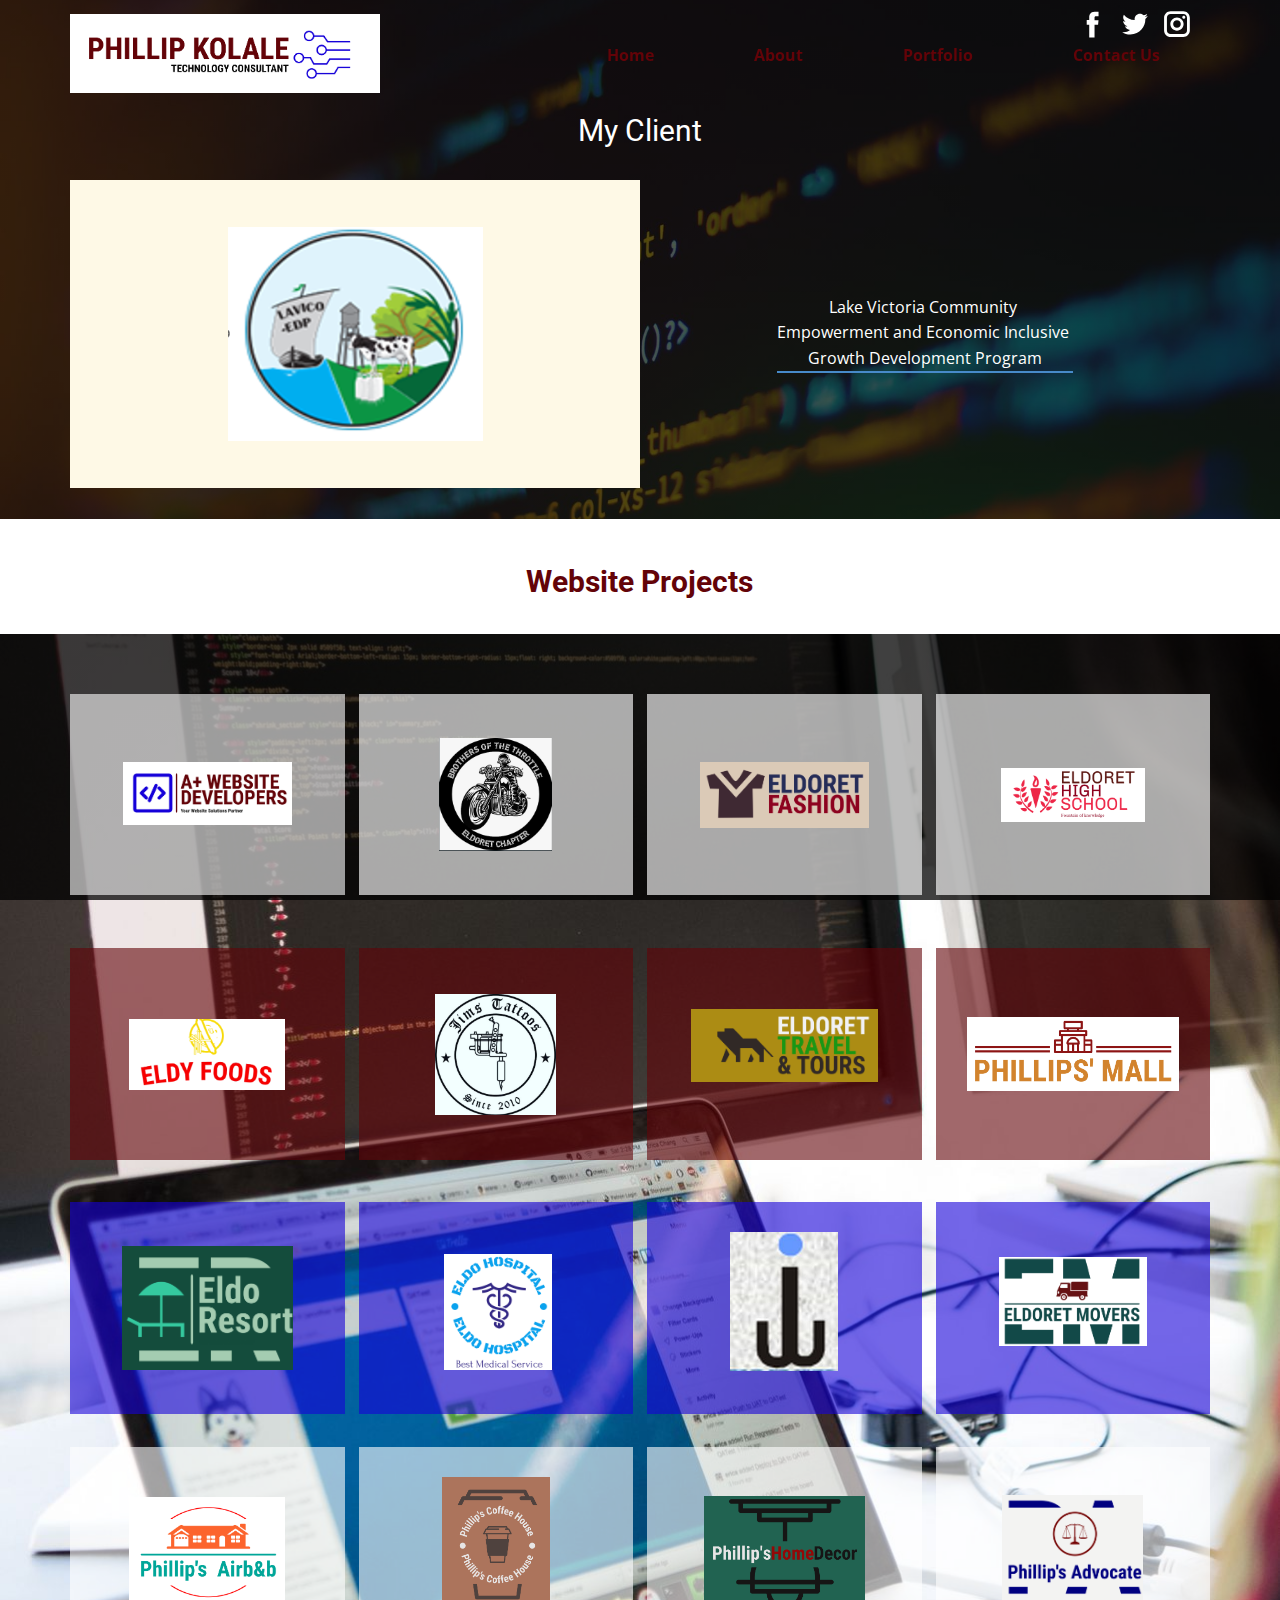
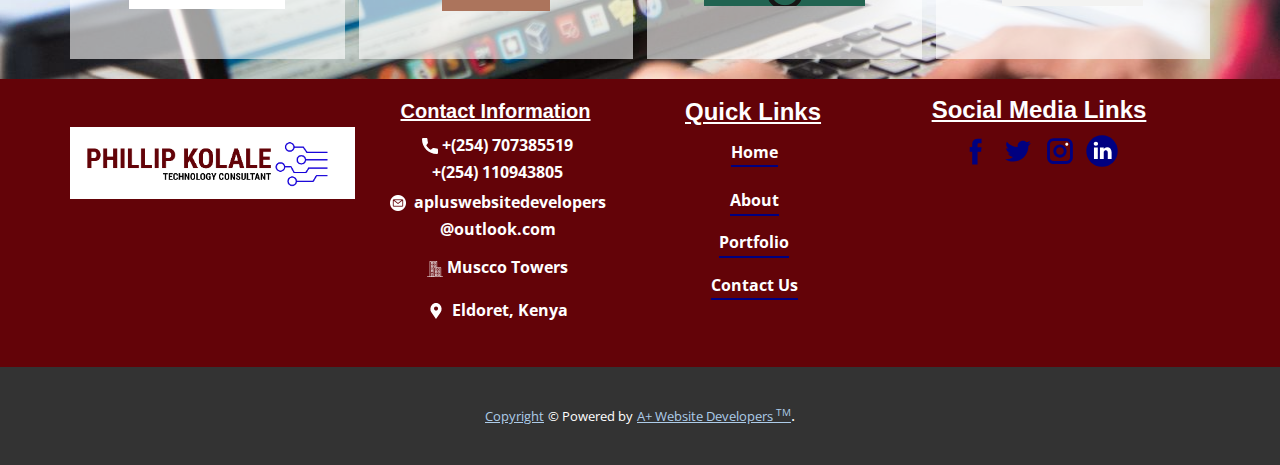
<file: Portfolio.html>
<!DOCTYPE html>
<html style="font-size: 16px;" lang="en"><head>
    <meta name="viewport" content="width=device-width, initial-scale=1.0">
    <meta charset="utf-8">
    <meta name="keywords" content="">
    <meta name="description" content="">
    <title>Portfolio</title>
    <link rel="stylesheet" href="nicepage.css" media="screen">
<link rel="stylesheet" href="Portfolio.css" media="screen">
    <script class="u-script" type="text/javascript" src="jquery.js" "="" defer=""></script>
    <script class="u-script" type="text/javascript" src="nicepage.js" "="" defer=""></script>
    <meta name="generator" content="Nicepage 4.17.7, nicepage.com">
    <link id="u-theme-google-font" rel="stylesheet" href="https://fonts.googleapis.com/css?family=Roboto:100,100i,300,300i,400,400i,500,500i,700,700i,900,900i|Open+Sans:300,300i,400,400i,500,500i,600,600i,700,700i,800,800i">
    
    
    
    
    <script type="application/ld+json">{
		"@context": "http://schema.org",
		"@type": "Organization",
		"name": "",
		"logo": "images/phillip-kolale-logo.png",
		"sameAs": [
				"https://facebook.com/name",
				"https://twitter.com/name",
				"https://instagram.com/name",
				"https://facebook.com/name",
				"https://twitter.com/name",
				"https://instagram.com/name"
		]
}</script>
    <meta name="theme-color" content="#478ac9">
    <meta name="twitter:site" content="@">
    <meta name="twitter:card" content="summary_large_image">
    <meta name="twitter:title" content="Portfolio">
    <meta name="twitter:description" content="">
    <meta property="og:title" content="Portfolio">
    <meta property="og:type" content="website">
  </head>
  <body class="u-body u-overlap u-overlap-contrast u-xl-mode" data-lang="en"><header class="u-clearfix u-header u-sticky u-sticky-9f82 u-header" id="sec-13ed"><div class="u-clearfix u-sheet u-sheet-1">
        <nav class="u-menu u-menu-one-level u-offcanvas u-menu-1">
          <div class="menu-collapse" style="font-weight: 700;">
            <a class="u-button-style u-custom-border-radius u-custom-color u-custom-color-3 u-custom-text-active-color u-custom-text-color u-custom-text-hover-color u-custom-text-shadow u-custom-text-shadow-blur u-custom-text-shadow-color u-custom-text-shadow-transparency u-custom-text-shadow-x u-custom-text-shadow-y u-nav-link u-text-white" href="#" style="text-shadow: -2px 0 0 rgba(0,0,0,0); padding: 9px 14px; font-size: calc(1em + 18px); background-image: none;">
              <svg class="u-svg-link" viewBox="0 0 24 24"><use xmlns:xlink="http://www.w3.org/1999/xlink" xlink:href="#svg-0bc8"></use></svg>
              <svg class="u-svg-content" version="1.1" id="svg-0bc8" viewBox="0 0 16 16" x="0px" y="0px" xmlns:xlink="http://www.w3.org/1999/xlink" xmlns="http://www.w3.org/2000/svg"><g><rect y="1" width="16" height="2"></rect><rect y="7" width="16" height="2"></rect><rect y="13" width="16" height="2"></rect>
</g></svg>
            </a>
          </div>
          <div class="u-custom-menu u-nav-container">
            <ul class="u-nav u-unstyled u-nav-1"><li class="u-nav-item"><a class="u-button-style u-nav-link u-text-active-custom-color-5 u-text-custom-color-5 u-text-hover-white" href="Home.html" style="padding: 10px 50px;">Home</a>
</li><li class="u-nav-item"><a class="u-button-style u-nav-link u-text-active-custom-color-5 u-text-custom-color-5 u-text-hover-white" href="About.html" style="padding: 10px 50px;">About</a>
</li><li class="u-nav-item"><a class="u-button-style u-nav-link u-text-active-custom-color-5 u-text-custom-color-5 u-text-hover-white" href="Portfolio.html" style="padding: 10px 50px;">Portfolio</a>
</li><li class="u-nav-item"><a class="u-button-style u-nav-link u-text-active-custom-color-5 u-text-custom-color-5 u-text-hover-white" href="Contact-Us.html" style="padding: 10px 50px;">Contact Us</a>
</li></ul>
          </div>
          <div class="u-custom-menu u-nav-container-collapse">
            <div class="u-container-style u-custom-color-3 u-inner-container-layout u-opacity u-opacity-95 u-sidenav">
              <div class="u-inner-container-layout u-sidenav-overflow">
                <div class="u-menu-close u-palette-1-base u-menu-close-1"></div>
                <ul class="u-align-center u-nav u-popupmenu-items u-text-white u-unstyled u-nav-2"><li class="u-nav-item"><a class="u-button-style u-nav-link" href="Home.html">Home</a>
</li><li class="u-nav-item"><a class="u-button-style u-nav-link" href="About.html">About</a>
</li><li class="u-nav-item"><a class="u-button-style u-nav-link" href="Portfolio.html">Portfolio</a>
</li><li class="u-nav-item"><a class="u-button-style u-nav-link" href="Contact-Us.html">Contact Us</a>
</li></ul>
              </div>
            </div>
            <div class="u-black u-menu-overlay u-opacity u-opacity-55"></div>
          </div>
        </nav>
        <div class="u-social-icons u-spacing-10 u-social-icons-1">
          <a class="u-social-url" title="facebook" target="_blank" href="https://facebook.com/name"><span class="u-icon u-social-facebook u-social-icon u-text-white u-icon-1"><svg class="u-svg-link" preserveAspectRatio="xMidYMin slice" viewBox="0 0 112 112" style=""><use xmlns:xlink="http://www.w3.org/1999/xlink" xlink:href="#svg-465e"></use></svg><svg class="u-svg-content" viewBox="0 0 112 112" x="0" y="0" id="svg-465e"><path fill="currentColor" d="M75.5,28.8H65.4c-1.5,0-4,0.9-4,4.3v9.4h13.9l-1.5,15.8H61.4v45.1H42.8V58.3h-8.8V42.4h8.8V32.2
c0-7.4,3.4-18.8,18.8-18.8h13.8v15.4H75.5z"></path></svg></span>
          </a>
          <a class="u-social-url" title="twitter" target="_blank" href="https://twitter.com/name"><span class="u-icon u-social-icon u-social-twitter u-text-white u-icon-2"><svg class="u-svg-link" preserveAspectRatio="xMidYMin slice" viewBox="0 0 112 112" style=""><use xmlns:xlink="http://www.w3.org/1999/xlink" xlink:href="#svg-8b0f"></use></svg><svg class="u-svg-content" viewBox="0 0 112 112" x="0" y="0" id="svg-8b0f"><path fill="currentColor" d="M92.2,38.2c0,0.8,0,1.6,0,2.3c0,24.3-18.6,52.4-52.6,52.4c-10.6,0.1-20.2-2.9-28.5-8.2
	c1.4,0.2,2.9,0.2,4.4,0.2c8.7,0,16.7-2.9,23-7.9c-8.1-0.2-14.9-5.5-17.3-12.8c1.1,0.2,2.4,0.2,3.4,0.2c1.6,0,3.3-0.2,4.8-0.7
	c-8.4-1.6-14.9-9.2-14.9-18c0-0.2,0-0.2,0-0.2c2.5,1.4,5.4,2.2,8.4,2.3c-5-3.3-8.3-8.9-8.3-15.4c0-3.4,1-6.5,2.5-9.2
	c9.1,11.1,22.7,18.5,38,19.2c-0.2-1.4-0.4-2.8-0.4-4.3c0.1-10,8.3-18.2,18.5-18.2c5.4,0,10.1,2.2,13.5,5.7c4.3-0.8,8.1-2.3,11.7-4.5
	c-1.4,4.3-4.3,7.9-8.1,10.1c3.7-0.4,7.3-1.4,10.6-2.9C98.9,32.3,95.7,35.5,92.2,38.2z"></path></svg></span>
          </a>
          <a class="u-social-url" title="instagram" target="_blank" href="https://instagram.com/name"><span class="u-icon u-social-icon u-social-instagram u-text-white u-icon-3"><svg class="u-svg-link" preserveAspectRatio="xMidYMin slice" viewBox="0 0 112 112" style=""><use xmlns:xlink="http://www.w3.org/1999/xlink" xlink:href="#svg-0806"></use></svg><svg class="u-svg-content" viewBox="0 0 112 112" x="0" y="0" id="svg-0806"><path fill="currentColor" d="M55.9,32.9c-12.8,0-23.2,10.4-23.2,23.2s10.4,23.2,23.2,23.2s23.2-10.4,23.2-23.2S68.7,32.9,55.9,32.9z
	 M55.9,69.4c-7.4,0-13.3-6-13.3-13.3c-0.1-7.4,6-13.3,13.3-13.3s13.3,6,13.3,13.3C69.3,63.5,63.3,69.4,55.9,69.4z"></path><path fill="#FFFFFF" d="M79.7,26.8c-3,0-5.4,2.5-5.4,5.4s2.5,5.4,5.4,5.4c3,0,5.4-2.5,5.4-5.4S82.7,26.8,79.7,26.8z"></path><path fill="currentColor" d="M78.2,11H33.5C21,11,10.8,21.3,10.8,33.7v44.7c0,12.6,10.2,22.8,22.7,22.8h44.7c12.6,0,22.7-10.2,22.7-22.7
	V33.7C100.8,21.1,90.6,11,78.2,11z M91,78.4c0,7.1-5.8,12.8-12.8,12.8H33.5c-7.1,0-12.8-5.8-12.8-12.8V33.7
	c0-7.1,5.8-12.8,12.8-12.8h44.7c7.1,0,12.8,5.8,12.8,12.8V78.4z"></path></svg></span>
          </a>
        </div>
        <a href="https://nicepage.com/k/home-improvement-website-templates" class="u-image u-logo u-image-1" data-image-width="1774" data-image-height="454">
          <img src="images/phillip-kolale-logo.png" class="u-logo-image u-logo-image-1">
        </a>
      </div><style class="u-sticky-style" data-style-id="9f82">.u-sticky-fixed.u-sticky-9f82, .u-body.u-sticky-fixed .u-sticky-9f82 {
box-shadow: 5px 5px 20px 0 rgba(0,0,0,0.4) !important
}.u-sticky-fixed.u-sticky-9f82:before, .u-body.u-sticky-fixed .u-sticky-9f82:before {
borders: top right bottom left !important
}</style></header>
    <section class="u-clearfix u-image u-shading u-section-1" id="sec-7bfb" data-image-width="1920" data-image-height="1280">
      <div class="u-clearfix u-sheet u-sheet-1">
        <h3 class="u-text u-text-default u-text-1"> My Client</h3>
        <div class="u-clearfix u-expanded-width u-layout-wrap u-layout-wrap-1">
          <div class="u-layout">
            <div class="u-layout-row">
              <div class="u-container-style u-layout-cell u-palette-3-light-3 u-size-30 u-layout-cell-1">
                <div class="u-container-layout u-valign-middle u-container-layout-1">
                  <img class="u-image u-image-contain u-image-default u-image-1" src="images/lavico.png" alt="" data-image-width="311" data-image-height="262">
                </div>
              </div>
              <div class="u-container-style u-layout-cell u-size-30 u-layout-cell-2">
                <div class="u-container-layout u-valign-middle-lg u-valign-middle-md u-valign-middle-xl u-valign-top-xs u-container-layout-2">
                  <a href="https://lavico-edp.org/" class="u-active-none u-border-2 u-border-active-palette-2-dark-1 u-border-hover-palette-2-base u-border-palette-1-base u-btn u-button-style u-hover-none u-none u-text-body-alt-color u-text-hover-white u-btn-1"> Lake Victoria Community&nbsp;<br>Empowerment and&nbsp;Economic Inclusive&nbsp;<br>Growth Development Program
                  </a>
                </div>
              </div>
            </div>
          </div>
        </div>
      </div>
    </section>
    <section class="u-clearfix u-section-2" id="sec-3804">
      <div class="u-clearfix u-sheet u-sheet-1">
        <h3 class="u-text u-text-custom-color-5 u-text-1"> Website Projects</h3>
      </div>
    </section>
    <section class="skrollable u-clearfix u-image u-parallax u-shading u-section-3" id="sec-0f56" data-image-width="4016" data-image-height="6016">
      <div class="u-clearfix u-sheet u-valign-middle-md u-sheet-1">
        <div class="u-clearfix u-expanded-width u-gutter-14 u-layout-wrap u-layout-wrap-1">
          <div class="u-layout">
            <div class="u-layout-row">
              <div class="u-container-style u-layout-cell u-opacity u-opacity-60 u-size-15 u-size-30-md u-white u-layout-cell-1">
                <div class="u-container-layout u-container-layout-1">
                  <img class="u-image u-image-contain u-image-default u-image-1" src="images/a-website-developers-logo.png" alt="" data-image-width="1650" data-image-height="621" data-href="https://phillipkolale.github.io/apluswebsitedevelopers/Home.html">
                </div>
              </div>
              <div class="u-container-style u-layout-cell u-opacity u-opacity-65 u-size-15 u-size-30-md u-white u-layout-cell-2">
                <div class="u-container-layout u-valign-middle-lg u-valign-middle-md u-valign-middle-xl u-container-layout-2">
                  <img class="u-image u-image-default u-image-2" src="images/brothers.PNG" alt="" data-image-width="643" data-image-height="644" data-href="https://phillipkolale.github.io/brothers-of-the-throttle/Home.html">
                </div>
              </div>
              <div class="u-container-style u-layout-cell u-opacity u-opacity-65 u-size-15 u-size-30-md u-white u-layout-cell-3">
                <div class="u-container-layout u-valign-middle-lg u-valign-middle-md u-valign-middle-xl u-container-layout-3">
                  <img class="u-image u-image-default u-image-3" src="images/eldoret-fashion-logo2.png" alt="" data-image-width="1670" data-image-height="635" data-href="https://phillipkolale.github.io/eldoretfashion/">
                </div>
              </div>
              <div class="u-container-style u-layout-cell u-opacity u-opacity-65 u-size-15 u-size-30-md u-white u-layout-cell-4">
                <div class="u-container-layout u-valign-middle u-container-layout-4">
                  <img class="u-image u-image-contain u-image-default u-image-4" src="images/eldoret-high-school-logo.png" alt="" data-image-width="1776" data-image-height="666" data-href="https://phillipkolale.github.io/eldoret-high-school/">
                </div>
              </div>
            </div>
          </div>
        </div>
        <div class="u-clearfix u-expanded-width u-gutter-14 u-layout-wrap u-layout-wrap-2">
          <div class="u-layout">
            <div class="u-layout-row">
              <div class="u-container-style u-custom-color-5 u-layout-cell u-opacity u-opacity-60 u-size-15 u-size-30-md u-layout-cell-5">
                <div class="u-container-layout u-valign-middle u-container-layout-5">
                  <img class="u-image u-image-contain u-image-default u-preserve-proportions u-image-5" src="images/eldy.PNG" alt="" data-image-width="228" data-image-height="104" data-href="https://phillipkolale.github.io/eldy-restaurant/">
                </div>
              </div>
              <div class="u-container-style u-custom-color-5 u-layout-cell u-opacity u-opacity-60 u-size-15 u-size-30-md u-layout-cell-6">
                <div class="u-container-layout u-valign-middle u-container-layout-6">
                  <img class="u-image u-image-default u-preserve-proportions u-image-6" src="images/Capture11.PNG" alt="" data-image-width="777" data-image-height="777" data-href="https://phillipkolale.github.io/jimstattoos/">
                </div>
              </div>
              <div class="u-container-style u-custom-color-5 u-layout-cell u-opacity u-opacity-60 u-size-15 u-size-30-md u-layout-cell-7">
                <div class="u-container-layout u-container-layout-7">
                  <img class="u-image u-image-default u-image-7" src="images/tours.png" alt="" data-image-width="863" data-image-height="343" data-href="https://phillipkolale.github.io/eldorettours/">
                </div>
              </div>
              <div class="u-container-style u-custom-color-5 u-layout-cell u-opacity u-opacity-60 u-size-15 u-size-30-md u-layout-cell-8">
                <div class="u-container-layout u-valign-middle u-container-layout-8">
                  <img class="u-expanded-width-lg u-expanded-width-md u-expanded-width-xl u-image u-image-contain u-image-default u-image-8" src="images/phillips-mall-logo.png" alt="" data-image-width="1618" data-image-height="566" data-href="https://phillipkolale.github.io/phillipsmall/Home.html">
                </div>
              </div>
            </div>
          </div>
        </div>
        <div class="u-clearfix u-expanded-width u-gutter-14 u-layout-wrap u-layout-wrap-3">
          <div class="u-layout">
            <div class="u-layout-row">
              <div class="u-container-style u-custom-color-3 u-layout-cell u-opacity u-opacity-60 u-size-15 u-size-30-md u-layout-cell-9">
                <div class="u-container-layout u-valign-middle-lg u-valign-middle-md u-valign-middle-xl u-container-layout-9">
                  <img class="u-image u-image-default u-image-9" src="images/resort.png" alt="" data-image-width="802" data-image-height="523" data-href="https://phillipkolale.github.io/eldoresort/">
                </div>
              </div>
              <div class="u-container-style u-custom-color-3 u-layout-cell u-opacity u-opacity-60 u-size-15 u-size-30-md u-layout-cell-10">
                <div class="u-container-layout u-valign-bottom-sm u-valign-bottom-xs u-valign-middle-lg u-valign-middle-md u-container-layout-10">
                  <img class="u-image u-image-contain u-image-default u-image-10" src="images/eldohosy.png" alt="" data-image-width="544" data-image-height="588" data-href="https://phillipkolale.github.io/eldohospital/">
                </div>
              </div>
              <div class="u-container-style u-custom-color-3 u-layout-cell u-opacity u-opacity-60 u-size-15 u-size-30-md u-layout-cell-11">
                <div class="u-container-layout u-container-layout-11">
                  <img class="u-image u-image-default u-preserve-proportions u-image-11" src="images/juansa-19.jpg" alt="" data-image-width="193" data-image-height="250" data-href="https://phillipkolale.github.io/juansacleaningservices/">
                </div>
              </div>
              <div class="u-container-style u-custom-color-3 u-layout-cell u-opacity u-opacity-60 u-size-15 u-size-30-md u-layout-cell-12">
                <div class="u-container-layout u-container-layout-12">
                  <img class="u-image u-image-contain u-image-default u-image-12" src="images/eldomovers.png" alt="" data-image-width="765" data-image-height="457" data-href="https://phillipkolale.github.io/eldomovers/">
                </div>
              </div>
            </div>
          </div>
        </div>
        <div class="u-clearfix u-expanded-width u-gutter-14 u-layout-wrap u-layout-wrap-4">
          <div class="u-layout">
            <div class="u-layout-row">
              <div class="u-container-style u-layout-cell u-opacity u-opacity-60 u-size-15 u-size-30-md u-white u-layout-cell-13">
                <div class="u-container-layout u-valign-middle u-container-layout-13">
                  <img class="u-image u-image-contain u-image-default u-image-13" src="images/bnb.png" alt="" data-image-width="497" data-image-height="359" data-href="https://phillipkolale.github.io/airbnbs/Home.html">
                </div>
              </div>
              <div class="u-container-style u-layout-cell u-opacity u-opacity-60 u-size-15 u-size-30-md u-white u-layout-cell-14">
                <div class="u-container-layout u-valign-top-sm u-valign-top-xs u-container-layout-14">
                  <img class="u-image u-image-default u-image-14" src="images/coffee.png" alt="" data-image-width="425" data-image-height="528" data-href="https://phillipkolale.github.io/coffeehouse/Home.html">
                </div>
              </div>
              <div class="u-container-style u-layout-cell u-opacity u-opacity-60 u-size-15 u-size-30-md u-white u-layout-cell-15">
                <div class="u-container-layout u-container-layout-15">
                  <img class="u-image u-image-default u-image-15" src="images/decor.png" alt="" data-image-width="625" data-image-height="485" data-href="https://phillipkolale.github.io/homedecor/Home.html">
                </div>
              </div>
              <div class="u-container-style u-layout-cell u-opacity u-opacity-60 u-size-15 u-size-30-md u-white u-layout-cell-16">
                <div class="u-container-layout u-container-layout-16">
                  <img class="u-image u-image-default u-image-16" src="images/logo-color6.png" alt="" data-image-width="665" data-image-height="481" data-href="https://phillipkolale.github.io/advocate/Home.html">
                </div>
              </div>
            </div>
          </div>
        </div>
      </div>
    </section>
    
    
    <footer class="u-clearfix u-custom-color-5 u-footer u-footer" id="sec-66ce"><div class="u-clearfix u-sheet u-sheet-1">
        <div class="u-clearfix u-expanded-width u-layout-wrap u-layout-wrap-1">
          <div class="u-layout">
            <div class="u-layout-row">
              <div class="u-container-style u-layout-cell u-size-15 u-layout-cell-1">
                <div class="u-container-layout u-valign-bottom-xs u-container-layout-1">
                  <img class="u-expanded-width-lg u-expanded-width-md u-expanded-width-xl u-image u-image-contain u-image-default u-image-1" src="images/phillip-kolale-logo.png" alt="" data-image-width="1774" data-image-height="454">
                </div>
              </div>
              <div class="u-container-style u-layout-cell u-size-15 u-layout-cell-2">
                <div class="u-container-layout u-container-layout-2">
                  <h4 class="u-align-center u-custom-font u-font-arial u-text u-text-1">Contact Information</h4>
                  <a href="Home.html" data-page-id="2825726344" class="u-active-none u-bottom-left-radius-0 u-bottom-right-radius-0 u-btn u-btn-rectangle u-button-style u-hover-none u-none u-radius-0 u-text-body-alt-color u-top-left-radius-0 u-top-right-radius-0 u-btn-1"><span class="u-icon"><svg class="u-svg-content" viewBox="0 0 405.333 405.333" x="0px" y="0px" style="width: 1em; height: 1em;"><path d="M373.333,266.88c-25.003,0-49.493-3.904-72.704-11.563c-11.328-3.904-24.192-0.896-31.637,6.699l-46.016,34.752    c-52.8-28.181-86.592-61.952-114.389-114.368l33.813-44.928c8.512-8.512,11.563-20.971,7.915-32.64    C142.592,81.472,138.667,56.96,138.667,32c0-17.643-14.357-32-32-32H32C14.357,0,0,14.357,0,32    c0,205.845,167.488,373.333,373.333,373.333c17.643,0,32-14.357,32-32V298.88C405.333,281.237,390.976,266.88,373.333,266.88z"></path></svg><img></span>&nbsp;+(254) ​707385519<br>+(254)&nbsp;110943805<br>
                  </a>
                  <a href="Home.html" data-page-id="2825726344" class="u-btn u-button-style u-none u-btn-2"><span class="u-file-icon u-icon"><img src="images/4.png" alt=""></span>&nbsp;<span style="font-weight: 700;" class="u-text-body-alt-color"> apluswebsitedevelopers<br>@outlook.com
                    </span>
                  </a>
                  <a href="Home.html" data-page-id="2825726344" class="u-active-none u-bottom-left-radius-0 u-bottom-right-radius-0 u-btn u-btn-rectangle u-button-style u-hover-none u-none u-radius-0 u-top-left-radius-0 u-top-right-radius-0 u-btn-3"><span class="u-file-icon u-icon u-text-white"><img src="images/916771-d1943131.png" alt=""></span>&nbsp;Muscco Towers
                  </a>
                  <a href="Home.html" data-page-id="2825726344" class="u-active-none u-bottom-left-radius-0 u-bottom-right-radius-0 u-btn u-btn-rectangle u-button-style u-hover-none u-none u-radius-0 u-top-left-radius-0 u-top-right-radius-0 u-btn-4"><span class="u-icon"><svg class="u-svg-content" viewBox="0 0 54.757 54.757" x="0px" y="0px" style="width: 1em; height: 1em;"><path d="M40.94,5.617C37.318,1.995,32.502,0,27.38,0c-5.123,0-9.938,1.995-13.56,5.617c-6.703,6.702-7.536,19.312-1.804,26.952
	L27.38,54.757L42.721,32.6C48.476,24.929,47.643,12.319,40.94,5.617z M27.557,26c-3.859,0-7-3.141-7-7s3.141-7,7-7s7,3.141,7,7
	S31.416,26,27.557,26z"></path></svg><img></span>&nbsp; <span style="font-weight: 700;" class="u-text-body-alt-color">Eldoret, Kenya</span>
                  </a>
                </div>
              </div>
              <div class="u-container-style u-layout-cell u-size-12-lg u-size-12-xl u-size-14-md u-size-14-sm u-size-14-xs u-layout-cell-3">
                <div class="u-container-layout u-container-layout-3">
                  <h6 class="u-custom-font u-font-arial u-text u-text-2">Quick Links</h6>
                  <a href="Home.html" data-page-id="2825726344" class="u-active-none u-border-2 u-border-active-palette-2-dark-1 u-border-custom-color-4 u-border-hover-white u-btn u-button-style u-hover-none u-none u-text-body-alt-color u-text-hover-white u-btn-5">Home</a>
                  <a href="About.html" data-page-id="243727086" class="u-active-none u-border-2 u-border-active-palette-2-dark-1 u-border-custom-color-4 u-border-hover-white u-btn u-button-style u-hover-none u-none u-text-body-alt-color u-text-hover-white u-btn-6">About</a>
                  <a href="Portfolio.html" data-page-id="484025767" class="u-active-none u-border-2 u-border-active-palette-2-dark-1 u-border-custom-color-4 u-border-hover-white u-btn u-button-style u-hover-none u-none u-text-body-alt-color u-text-hover-white u-btn-7">Portfolio</a>
                  <a href="Contact-Us.html" data-page-id="97367725" class="u-active-none u-border-2 u-border-active-palette-2-dark-1 u-border-custom-color-4 u-border-hover-white u-btn u-button-style u-hover-none u-none u-text-body-alt-color u-text-hover-white u-btn-8">Contact Us</a>
                </div>
              </div>
              <div class="u-align-center-md u-align-center-sm u-align-center-xs u-container-style u-layout-cell u-size-16-md u-size-16-sm u-size-16-xs u-size-18-lg u-size-18-xl u-layout-cell-4">
                <div class="u-container-layout u-valign-top u-container-layout-4">
                  <h4 class="u-custom-font u-font-arial u-text u-text-default u-text-3">Social Media Links</h4>
                  <div class="u-social-icons u-spacing-10 u-social-icons-1">
                    <a class="u-social-url" title="facebook" target="_blank" href="https://facebook.com/name"><span class="u-icon u-social-facebook u-social-icon u-text-custom-color-4 u-icon-5"><svg class="u-svg-link" preserveAspectRatio="xMidYMin slice" viewBox="0 0 112 112" style=""><use xmlns:xlink="http://www.w3.org/1999/xlink" xlink:href="#svg-5153"></use></svg><svg class="u-svg-content" viewBox="0 0 112 112" x="0" y="0" id="svg-5153"><path fill="currentColor" d="M75.5,28.8H65.4c-1.5,0-4,0.9-4,4.3v9.4h13.9l-1.5,15.8H61.4v45.1H42.8V58.3h-8.8V42.4h8.8V32.2
c0-7.4,3.4-18.8,18.8-18.8h13.8v15.4H75.5z"></path></svg></span>
                    </a>
                    <a class="u-social-url" title="twitter" target="_blank" href="https://twitter.com/name"><span class="u-icon u-social-icon u-social-twitter u-text-custom-color-4 u-icon-6"><svg class="u-svg-link" preserveAspectRatio="xMidYMin slice" viewBox="0 0 112 112" style=""><use xmlns:xlink="http://www.w3.org/1999/xlink" xlink:href="#svg-9be6"></use></svg><svg class="u-svg-content" viewBox="0 0 112 112" x="0" y="0" id="svg-9be6"><path fill="currentColor" d="M92.2,38.2c0,0.8,0,1.6,0,2.3c0,24.3-18.6,52.4-52.6,52.4c-10.6,0.1-20.2-2.9-28.5-8.2
	c1.4,0.2,2.9,0.2,4.4,0.2c8.7,0,16.7-2.9,23-7.9c-8.1-0.2-14.9-5.5-17.3-12.8c1.1,0.2,2.4,0.2,3.4,0.2c1.6,0,3.3-0.2,4.8-0.7
	c-8.4-1.6-14.9-9.2-14.9-18c0-0.2,0-0.2,0-0.2c2.5,1.4,5.4,2.2,8.4,2.3c-5-3.3-8.3-8.9-8.3-15.4c0-3.4,1-6.5,2.5-9.2
	c9.1,11.1,22.7,18.5,38,19.2c-0.2-1.4-0.4-2.8-0.4-4.3c0.1-10,8.3-18.2,18.5-18.2c5.4,0,10.1,2.2,13.5,5.7c4.3-0.8,8.1-2.3,11.7-4.5
	c-1.4,4.3-4.3,7.9-8.1,10.1c3.7-0.4,7.3-1.4,10.6-2.9C98.9,32.3,95.7,35.5,92.2,38.2z"></path></svg></span>
                    </a>
                    <a class="u-social-url" title="instagram" target="_blank" href="https://instagram.com/name"><span class="u-icon u-social-icon u-social-instagram u-text-custom-color-4 u-icon-7"><svg class="u-svg-link" preserveAspectRatio="xMidYMin slice" viewBox="0 0 112 112" style=""><use xmlns:xlink="http://www.w3.org/1999/xlink" xlink:href="#svg-d403"></use></svg><svg class="u-svg-content" viewBox="0 0 112 112" x="0" y="0" id="svg-d403"><path fill="currentColor" d="M55.9,32.9c-12.8,0-23.2,10.4-23.2,23.2s10.4,23.2,23.2,23.2s23.2-10.4,23.2-23.2S68.7,32.9,55.9,32.9z
	 M55.9,69.4c-7.4,0-13.3-6-13.3-13.3c-0.1-7.4,6-13.3,13.3-13.3s13.3,6,13.3,13.3C69.3,63.5,63.3,69.4,55.9,69.4z"></path><path fill="#FFFFFF" d="M79.7,26.8c-3,0-5.4,2.5-5.4,5.4s2.5,5.4,5.4,5.4c3,0,5.4-2.5,5.4-5.4S82.7,26.8,79.7,26.8z"></path><path fill="currentColor" d="M78.2,11H33.5C21,11,10.8,21.3,10.8,33.7v44.7c0,12.6,10.2,22.8,22.7,22.8h44.7c12.6,0,22.7-10.2,22.7-22.7
	V33.7C100.8,21.1,90.6,11,78.2,11z M91,78.4c0,7.1-5.8,12.8-12.8,12.8H33.5c-7.1,0-12.8-5.8-12.8-12.8V33.7
	c0-7.1,5.8-12.8,12.8-12.8h44.7c7.1,0,12.8,5.8,12.8,12.8V78.4z"></path></svg></span>
                    </a>
                    <a class="u-social-url" target="_blank" data-type="LinkedIn" title="LinkedIn" href=""><span class="u-icon u-social-icon u-social-linkedin u-text-custom-color-4 u-icon-8"><svg class="u-svg-link" preserveAspectRatio="xMidYMin slice" viewBox="0 0 112 112" style=""><use xmlns:xlink="http://www.w3.org/1999/xlink" xlink:href="#svg-840f"></use></svg><svg class="u-svg-content" viewBox="0 0 112 112" x="0" y="0" id="svg-840f"><circle fill="currentColor" cx="56.1" cy="56.1" r="55"></circle><path fill="#FFFFFF" d="M41.3,83.7H27.9V43.4h13.4V83.7z M34.6,37.9L34.6,37.9c-4.6,0-7.5-3.1-7.5-7c0-4,3-7,7.6-7s7.4,3,7.5,7
            C42.2,34.8,39.2,37.9,34.6,37.9z M89.6,83.7H76.2V62.2c0-5.4-1.9-9.1-6.8-9.1c-3.7,0-5.9,2.5-6.9,4.9c-0.4,0.9-0.4,2.1-0.4,3.3v22.5
            H48.7c0,0,0.2-36.5,0-40.3h13.4v5.7c1.8-2.7,5-6.7,12.1-6.7c8.8,0,15.4,5.8,15.4,18.1V83.7z"></path></svg></span>
                    </a>
                  </div>
                </div>
              </div>
            </div>
          </div>
        </div>
      </div></footer>
    <section class="u-backlink u-clearfix u-grey-80">
      <a class="u-link" href="https://phillipkolale.github.io/apluswebsitedevelopers/Home.html" target="_blank">
        <span>Copyright</span>
      </a>
      <p class="u-text">
        <span>© Powered by</span>
      </p>
      <a class="u-link" href="" target="_blank">
        <span>A+ Website Developers <sup>TM</sup></span>
      </a>. 
    </section>
  
</body></html>
</file>
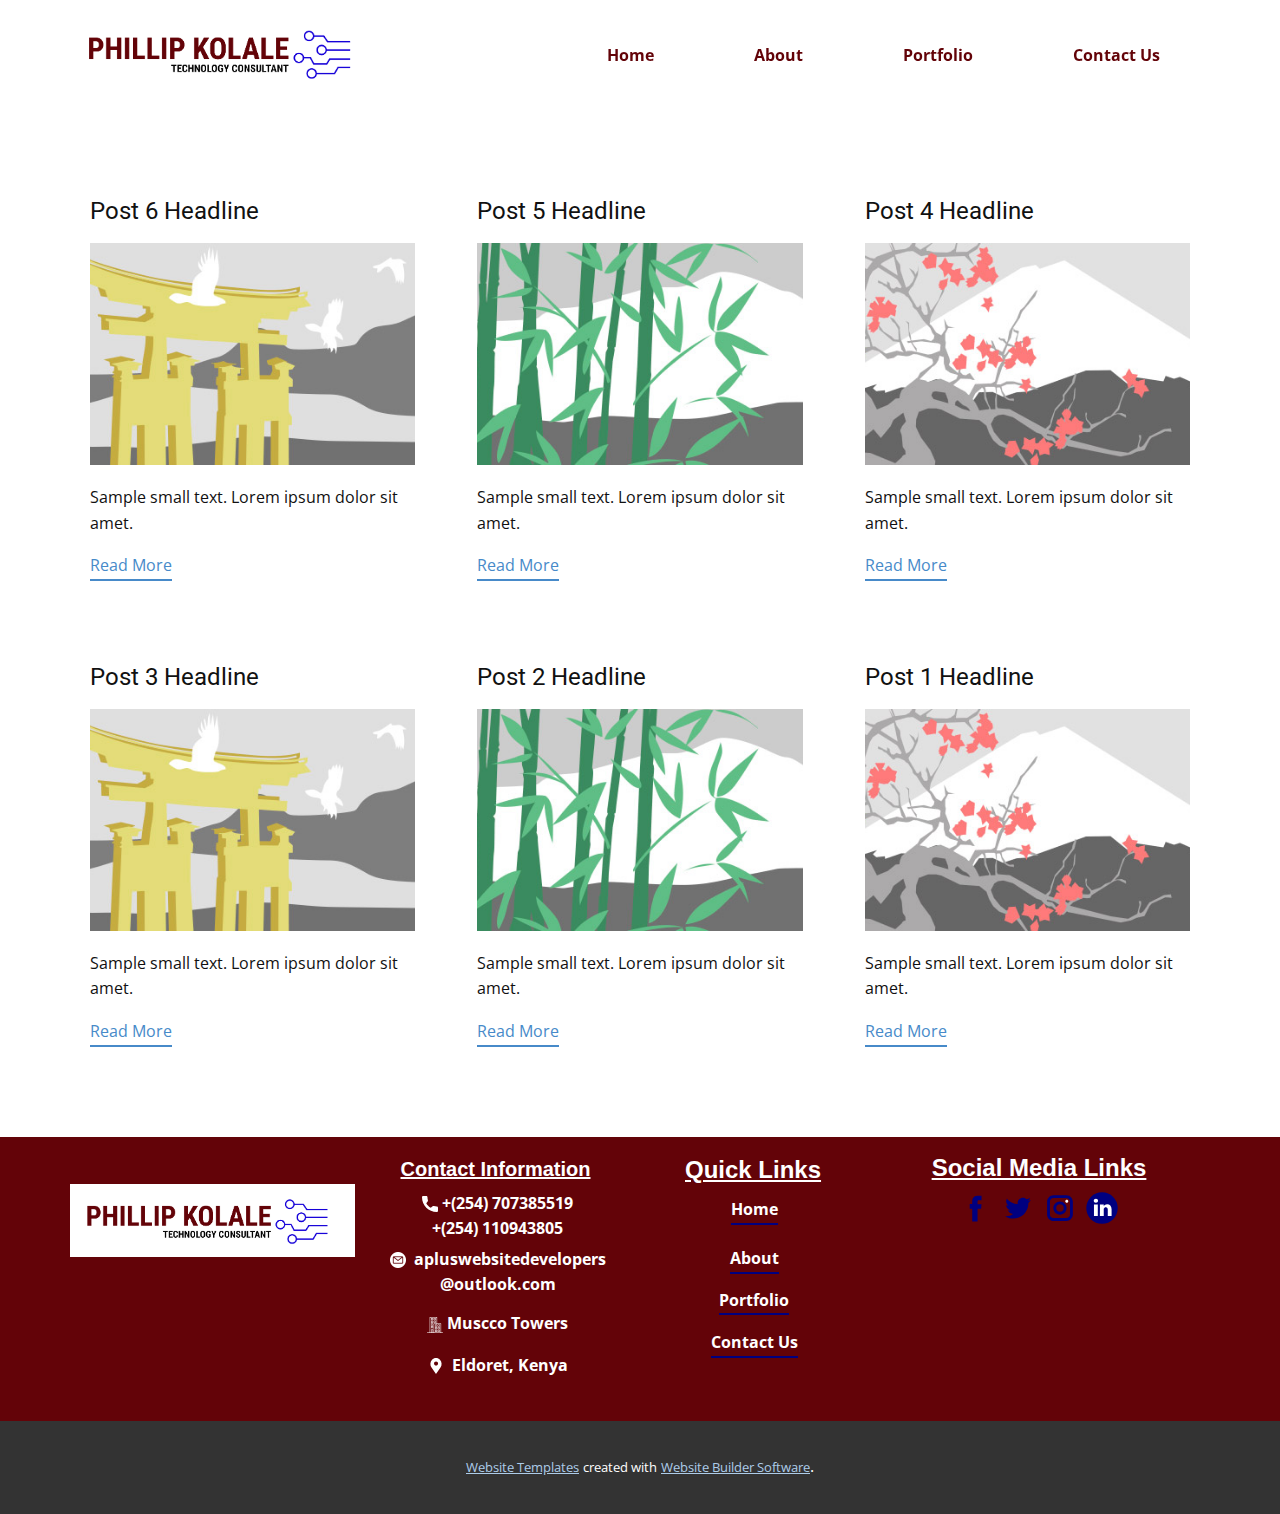
<file: blog/blog.html>
<html style="font-size: 16px;" lang="en"><head>
    <meta name="viewport" content="width=device-width, initial-scale=1.0">
    <meta charset="utf-8">
    <meta name="keywords" content="">
    <meta name="description" content="">
    <title>Blog Template</title>
    <link rel="stylesheet" href="../nicepage.css" media="screen">
<link rel="stylesheet" href="../Blog-Template.css" media="screen">
    <script class="u-script" type="text/javascript" src="../jquery.js" "="" defer=""></script>
    <script class="u-script" type="text/javascript" src="../nicepage.js" "="" defer=""></script>
    <meta name="generator" content="Nicepage 4.17.7, nicepage.com">
    <link id="u-theme-google-font" rel="stylesheet" href="https://fonts.googleapis.com/css?family=Roboto:100,100i,300,300i,400,400i,500,500i,700,700i,900,900i|Open+Sans:300,300i,400,400i,500,500i,600,600i,700,700i,800,800i">
    
    
    <script type="application/ld+json">{
		"@context": "http://schema.org",
		"@type": "Organization",
		"name": "",
		"logo": "images/phillip-kolale-logo.png",
		"sameAs": [
				"https://facebook.com/name",
				"https://twitter.com/name",
				"https://instagram.com/name",
				"https://facebook.com/name",
				"https://twitter.com/name",
				"https://instagram.com/name"
		]
}</script>
    <meta name="theme-color" content="#478ac9">
    <meta name="twitter:site" content="@">
    <meta name="twitter:card" content="summary_large_image">
    <meta name="twitter:title" content="Blog Template">
    <meta name="twitter:description" content="">
  </head>
  <body class="u-body u-xl-mode" data-lang="en"><header class="u-clearfix u-header u-sticky u-sticky-9f82 u-header" id="sec-13ed"><div class="u-clearfix u-sheet u-sheet-1">
        <nav class="u-menu u-menu-one-level u-offcanvas u-menu-1">
          <div class="menu-collapse" style="font-weight: 700;">
            <a class="u-button-style u-custom-border-radius u-custom-color u-custom-color-3 u-custom-text-active-color u-custom-text-color u-custom-text-hover-color u-custom-text-shadow u-custom-text-shadow-blur u-custom-text-shadow-color u-custom-text-shadow-transparency u-custom-text-shadow-x u-custom-text-shadow-y u-nav-link u-text-white" href="#" style="text-shadow: -2px 0 0 rgba(0,0,0,0); padding: 9px 14px; font-size: calc(1em + 18px); background-image: none;">
              <svg class="u-svg-link" viewBox="0 0 24 24"><use xmlns:xlink="http://www.w3.org/1999/xlink" xlink:href="#svg-0bc8"></use></svg>
              <svg class="u-svg-content" version="1.1" id="svg-0bc8" viewBox="0 0 16 16" x="0px" y="0px" xmlns:xlink="http://www.w3.org/1999/xlink" xmlns="http://www.w3.org/2000/svg"><g><rect y="1" width="16" height="2"></rect><rect y="7" width="16" height="2"></rect><rect y="13" width="16" height="2"></rect>
</g></svg>
            </a>
          </div>
          <div class="u-custom-menu u-nav-container">
            <ul class="u-nav u-unstyled u-nav-1"><li class="u-nav-item"><a class="u-button-style u-nav-link u-text-active-custom-color-5 u-text-custom-color-5 u-text-hover-white" href="../Home.html" style="padding: 10px 50px;">Home</a>
</li><li class="u-nav-item"><a class="u-button-style u-nav-link u-text-active-custom-color-5 u-text-custom-color-5 u-text-hover-white" href="../About.html" style="padding: 10px 50px;">About</a>
</li><li class="u-nav-item"><a class="u-button-style u-nav-link u-text-active-custom-color-5 u-text-custom-color-5 u-text-hover-white" href="../Portfolio.html" style="padding: 10px 50px;">Portfolio</a>
</li><li class="u-nav-item"><a class="u-button-style u-nav-link u-text-active-custom-color-5 u-text-custom-color-5 u-text-hover-white" href="../Contact-Us.html" style="padding: 10px 50px;">Contact Us</a>
</li></ul>
          </div>
          <div class="u-custom-menu u-nav-container-collapse">
            <div class="u-container-style u-custom-color-3 u-inner-container-layout u-opacity u-opacity-95 u-sidenav">
              <div class="u-inner-container-layout u-sidenav-overflow">
                <div class="u-menu-close u-palette-1-base u-menu-close-1"></div>
                <ul class="u-align-center u-nav u-popupmenu-items u-text-white u-unstyled u-nav-2"><li class="u-nav-item"><a class="u-button-style u-nav-link" href="../Home.html">Home</a>
</li><li class="u-nav-item"><a class="u-button-style u-nav-link" href="../About.html">About</a>
</li><li class="u-nav-item"><a class="u-button-style u-nav-link" href="../Portfolio.html">Portfolio</a>
</li><li class="u-nav-item"><a class="u-button-style u-nav-link" href="../Contact-Us.html">Contact Us</a>
</li></ul>
              </div>
            </div>
            <div class="u-black u-menu-overlay u-opacity u-opacity-55"></div>
          </div>
        </nav>
        <div class="u-social-icons u-spacing-10 u-social-icons-1">
          <a class="u-social-url" title="facebook" target="_blank" href="https://facebook.com/name"><span class="u-icon u-social-facebook u-social-icon u-text-white u-icon-1"><svg class="u-svg-link" preserveAspectRatio="xMidYMin slice" viewBox="0 0 112 112" style=""><use xmlns:xlink="http://www.w3.org/1999/xlink" xlink:href="#svg-465e"></use></svg><svg class="u-svg-content" viewBox="0 0 112 112" x="0" y="0" id="svg-465e"><path fill="currentColor" d="M75.5,28.8H65.4c-1.5,0-4,0.9-4,4.3v9.4h13.9l-1.5,15.8H61.4v45.1H42.8V58.3h-8.8V42.4h8.8V32.2
c0-7.4,3.4-18.8,18.8-18.8h13.8v15.4H75.5z"></path></svg></span>
          </a>
          <a class="u-social-url" title="twitter" target="_blank" href="https://twitter.com/name"><span class="u-icon u-social-icon u-social-twitter u-text-white u-icon-2"><svg class="u-svg-link" preserveAspectRatio="xMidYMin slice" viewBox="0 0 112 112" style=""><use xmlns:xlink="http://www.w3.org/1999/xlink" xlink:href="#svg-8b0f"></use></svg><svg class="u-svg-content" viewBox="0 0 112 112" x="0" y="0" id="svg-8b0f"><path fill="currentColor" d="M92.2,38.2c0,0.8,0,1.6,0,2.3c0,24.3-18.6,52.4-52.6,52.4c-10.6,0.1-20.2-2.9-28.5-8.2
	c1.4,0.2,2.9,0.2,4.4,0.2c8.7,0,16.7-2.9,23-7.9c-8.1-0.2-14.9-5.5-17.3-12.8c1.1,0.2,2.4,0.2,3.4,0.2c1.6,0,3.3-0.2,4.8-0.7
	c-8.4-1.6-14.9-9.2-14.9-18c0-0.2,0-0.2,0-0.2c2.5,1.4,5.4,2.2,8.4,2.3c-5-3.3-8.3-8.9-8.3-15.4c0-3.4,1-6.5,2.5-9.2
	c9.1,11.1,22.7,18.5,38,19.2c-0.2-1.4-0.4-2.8-0.4-4.3c0.1-10,8.3-18.2,18.5-18.2c5.4,0,10.1,2.2,13.5,5.7c4.3-0.8,8.1-2.3,11.7-4.5
	c-1.4,4.3-4.3,7.9-8.1,10.1c3.7-0.4,7.3-1.4,10.6-2.9C98.9,32.3,95.7,35.5,92.2,38.2z"></path></svg></span>
          </a>
          <a class="u-social-url" title="instagram" target="_blank" href="https://instagram.com/name"><span class="u-icon u-social-icon u-social-instagram u-text-white u-icon-3"><svg class="u-svg-link" preserveAspectRatio="xMidYMin slice" viewBox="0 0 112 112" style=""><use xmlns:xlink="http://www.w3.org/1999/xlink" xlink:href="#svg-0806"></use></svg><svg class="u-svg-content" viewBox="0 0 112 112" x="0" y="0" id="svg-0806"><path fill="currentColor" d="M55.9,32.9c-12.8,0-23.2,10.4-23.2,23.2s10.4,23.2,23.2,23.2s23.2-10.4,23.2-23.2S68.7,32.9,55.9,32.9z
	 M55.9,69.4c-7.4,0-13.3-6-13.3-13.3c-0.1-7.4,6-13.3,13.3-13.3s13.3,6,13.3,13.3C69.3,63.5,63.3,69.4,55.9,69.4z"></path><path fill="#FFFFFF" d="M79.7,26.8c-3,0-5.4,2.5-5.4,5.4s2.5,5.4,5.4,5.4c3,0,5.4-2.5,5.4-5.4S82.7,26.8,79.7,26.8z"></path><path fill="currentColor" d="M78.2,11H33.5C21,11,10.8,21.3,10.8,33.7v44.7c0,12.6,10.2,22.8,22.7,22.8h44.7c12.6,0,22.7-10.2,22.7-22.7
	V33.7C100.8,21.1,90.6,11,78.2,11z M91,78.4c0,7.1-5.8,12.8-12.8,12.8H33.5c-7.1,0-12.8-5.8-12.8-12.8V33.7
	c0-7.1,5.8-12.8,12.8-12.8h44.7c7.1,0,12.8,5.8,12.8,12.8V78.4z"></path></svg></span>
          </a>
        </div>
        <a href="https://nicepage.com/k/home-improvement-website-templates" class="u-image u-logo u-image-1" data-image-width="1774" data-image-height="454">
          <img src="../images/phillip-kolale-logo.png" class="u-logo-image u-logo-image-1">
        </a>
      </div><style class="u-sticky-style" data-style-id="9f82">.u-sticky-fixed.u-sticky-9f82, .u-body.u-sticky-fixed .u-sticky-9f82 {
box-shadow: 5px 5px 20px 0 rgba(0,0,0,0.4) !important
}.u-sticky-fixed.u-sticky-9f82:before, .u-body.u-sticky-fixed .u-sticky-9f82:before {
borders: top right bottom left !important
}</style></header>
    <section class="u-clearfix u-section-1" id="sec-9467">
      <div class="u-clearfix u-sheet u-valign-middle u-sheet-1"><!--blog--><!--blog_options_json--><!--{"type":"Recent","source":"","tags":"","count":""}--><!--/blog_options_json-->
        <div class="u-blog u-expanded-width u-blog-1">
          <div class="u-repeater u-repeater-1"><!--blog_post-->
            <div class="u-blog-post u-container-style u-repeater-item u-white u-repeater-item-1">
              <div class="u-container-layout u-similar-container u-valign-top u-container-layout-1"><!--blog_post_header-->
                <h4 class="u-blog-control u-text u-text-1">
                  <a class="u-post-header-link" href="../blog/post-5.html">Post 6 Headline</a>
                </h4><!--/blog_post_header--><!--blog_post_image-->
                <a class="u-post-header-link" href="../blog/post-5.html"><img alt="" class="u-blog-control u-expanded-width u-image u-image-default u-image-1" src="../images/8ad73f3c.jpeg"></a><!--/blog_post_image--><!--blog_post_content-->
                <div class="u-blog-control u-post-content u-text u-text-2 fr-view">Sample small text. Lorem ipsum dolor sit amet.</div><!--/blog_post_content--><!--blog_post_readmore-->
                <a href="../blog/post-5.html" class="u-blog-control u-border-2 u-border-palette-1-base u-btn u-btn-rectangle u-button-style u-none u-btn-1"><!--blog_post_readmore_content--><!--options_json--><!--{"content":"","defaultValue":"Read More"}--><!--/options_json-->Read More<!--/blog_post_readmore_content--></a><!--/blog_post_readmore-->
              </div>
            </div><div class="u-blog-post u-container-style u-repeater-item u-video-cover u-white">
              <div class="u-container-layout u-similar-container u-valign-top u-container-layout-2"><!--blog_post_header-->
                <h4 class="u-blog-control u-text u-text-3">
                  <a class="u-post-header-link" href="../blog/post-4.html">Post 5 Headline</a>
                </h4><!--/blog_post_header--><!--blog_post_image-->
                <a class="u-post-header-link" href="../blog/post-4.html"><img alt="" class="u-blog-control u-expanded-width u-image u-image-default u-image-2" src="../images/68f64b9d.jpeg"></a><!--/blog_post_image--><!--blog_post_content-->
                <div class="u-blog-control u-post-content u-text u-text-4 fr-view">Sample small text. Lorem ipsum dolor sit amet.</div><!--/blog_post_content--><!--blog_post_readmore-->
                <a href="../blog/post-4.html" class="u-blog-control u-border-2 u-border-palette-1-base u-btn u-btn-rectangle u-button-style u-none u-btn-2"><!--blog_post_readmore_content--><!--options_json--><!--{"content":"","defaultValue":"Read More"}--><!--/options_json-->Read More<!--/blog_post_readmore_content--></a><!--/blog_post_readmore-->
              </div>
            </div><div class="u-blog-post u-container-style u-repeater-item u-video-cover u-white">
              <div class="u-container-layout u-similar-container u-valign-top u-container-layout-3"><!--blog_post_header-->
                <h4 class="u-blog-control u-text u-text-5">
                  <a class="u-post-header-link" href="../blog/post-3.html">Post 4 Headline</a>
                </h4><!--/blog_post_header--><!--blog_post_image-->
                <a class="u-post-header-link" href="../blog/post-3.html"><img alt="" class="u-blog-control u-expanded-width u-image u-image-default u-image-3" src="../images/0fd3416c.jpeg"></a><!--/blog_post_image--><!--blog_post_content-->
                <div class="u-blog-control u-post-content u-text u-text-6 fr-view">Sample small text. Lorem ipsum dolor sit amet.</div><!--/blog_post_content--><!--blog_post_readmore-->
                <a href="../blog/post-3.html" class="u-blog-control u-border-2 u-border-palette-1-base u-btn u-btn-rectangle u-button-style u-none u-btn-3"><!--blog_post_readmore_content--><!--options_json--><!--{"content":"","defaultValue":"Read More"}--><!--/options_json-->Read More<!--/blog_post_readmore_content--></a><!--/blog_post_readmore-->
              </div>
            </div><div class="u-blog-post u-container-style u-repeater-item u-white u-repeater-item-1">
              <div class="u-container-layout u-similar-container u-valign-top u-container-layout-1"><!--blog_post_header-->
                <h4 class="u-blog-control u-text u-text-1">
                  <a class="u-post-header-link" href="../blog/post-2.html">Post 3 Headline</a>
                </h4><!--/blog_post_header--><!--blog_post_image-->
                <a class="u-post-header-link" href="../blog/post-2.html"><img alt="" class="u-blog-control u-expanded-width u-image u-image-default u-image-1" src="../images/8ad73f3c.jpeg"></a><!--/blog_post_image--><!--blog_post_content-->
                <div class="u-blog-control u-post-content u-text u-text-2 fr-view">Sample small text. Lorem ipsum dolor sit amet.</div><!--/blog_post_content--><!--blog_post_readmore-->
                <a href="../blog/post-2.html" class="u-blog-control u-border-2 u-border-palette-1-base u-btn u-btn-rectangle u-button-style u-none u-btn-1"><!--blog_post_readmore_content--><!--options_json--><!--{"content":"","defaultValue":"Read More"}--><!--/options_json-->Read More<!--/blog_post_readmore_content--></a><!--/blog_post_readmore-->
              </div>
            </div><div class="u-blog-post u-container-style u-repeater-item u-video-cover u-white">
              <div class="u-container-layout u-similar-container u-valign-top u-container-layout-2"><!--blog_post_header-->
                <h4 class="u-blog-control u-text u-text-3">
                  <a class="u-post-header-link" href="../blog/post-1.html">Post 2 Headline</a>
                </h4><!--/blog_post_header--><!--blog_post_image-->
                <a class="u-post-header-link" href="../blog/post-1.html"><img alt="" class="u-blog-control u-expanded-width u-image u-image-default u-image-2" src="../images/68f64b9d.jpeg"></a><!--/blog_post_image--><!--blog_post_content-->
                <div class="u-blog-control u-post-content u-text u-text-4 fr-view">Sample small text. Lorem ipsum dolor sit amet.</div><!--/blog_post_content--><!--blog_post_readmore-->
                <a href="../blog/post-1.html" class="u-blog-control u-border-2 u-border-palette-1-base u-btn u-btn-rectangle u-button-style u-none u-btn-2"><!--blog_post_readmore_content--><!--options_json--><!--{"content":"","defaultValue":"Read More"}--><!--/options_json-->Read More<!--/blog_post_readmore_content--></a><!--/blog_post_readmore-->
              </div>
            </div><div class="u-blog-post u-container-style u-repeater-item u-video-cover u-white">
              <div class="u-container-layout u-similar-container u-valign-top u-container-layout-3"><!--blog_post_header-->
                <h4 class="u-blog-control u-text u-text-5">
                  <a class="u-post-header-link" href="../blog/post.html">Post 1 Headline</a>
                </h4><!--/blog_post_header--><!--blog_post_image-->
                <a class="u-post-header-link" href="../blog/post.html"><img alt="" class="u-blog-control u-expanded-width u-image u-image-default u-image-3" src="../images/0fd3416c.jpeg"></a><!--/blog_post_image--><!--blog_post_content-->
                <div class="u-blog-control u-post-content u-text u-text-6 fr-view">Sample small text. Lorem ipsum dolor sit amet.</div><!--/blog_post_content--><!--blog_post_readmore-->
                <a href="../blog/post.html" class="u-blog-control u-border-2 u-border-palette-1-base u-btn u-btn-rectangle u-button-style u-none u-btn-3"><!--blog_post_readmore_content--><!--options_json--><!--{"content":"","defaultValue":"Read More"}--><!--/options_json-->Read More<!--/blog_post_readmore_content--></a><!--/blog_post_readmore-->
              </div>
            </div><!--/blog_post--><!--blog_post-->
            <!--/blog_post--><!--blog_post-->
            <!--/blog_post-->
          </div>
        </div><!--/blog-->
      </div>
    </section>
    
    
    <footer class="u-clearfix u-custom-color-5 u-footer u-footer" id="sec-66ce"><div class="u-clearfix u-sheet u-sheet-1">
        <div class="u-clearfix u-expanded-width u-layout-wrap u-layout-wrap-1">
          <div class="u-layout">
            <div class="u-layout-row">
              <div class="u-container-style u-layout-cell u-size-15 u-layout-cell-1">
                <div class="u-container-layout u-valign-bottom-xs u-container-layout-1">
                  <img class="u-expanded-width-lg u-expanded-width-md u-expanded-width-xl u-image u-image-contain u-image-default u-image-1" src="../images/phillip-kolale-logo.png" alt="" data-image-width="1774" data-image-height="454">
                </div>
              </div>
              <div class="u-container-style u-layout-cell u-size-15 u-layout-cell-2">
                <div class="u-container-layout u-container-layout-2">
                  <h4 class="u-align-center u-custom-font u-font-arial u-text u-text-1">Contact Information</h4>
                  <a href="../Home.html" data-page-id="2825726344" class="u-active-none u-bottom-left-radius-0 u-bottom-right-radius-0 u-btn u-btn-rectangle u-button-style u-hover-none u-none u-radius-0 u-text-body-alt-color u-top-left-radius-0 u-top-right-radius-0 u-btn-1"><span class="u-icon"><svg class="u-svg-content" viewBox="0 0 405.333 405.333" x="0px" y="0px" style="width: 1em; height: 1em;"><path d="M373.333,266.88c-25.003,0-49.493-3.904-72.704-11.563c-11.328-3.904-24.192-0.896-31.637,6.699l-46.016,34.752    c-52.8-28.181-86.592-61.952-114.389-114.368l33.813-44.928c8.512-8.512,11.563-20.971,7.915-32.64    C142.592,81.472,138.667,56.96,138.667,32c0-17.643-14.357-32-32-32H32C14.357,0,0,14.357,0,32    c0,205.845,167.488,373.333,373.333,373.333c17.643,0,32-14.357,32-32V298.88C405.333,281.237,390.976,266.88,373.333,266.88z"></path></svg><img></span>&nbsp;+(254) ​707385519<br>+(254)&nbsp;110943805<br>
                  </a>
                  <a href="../Home.html" data-page-id="2825726344" class="u-btn u-button-style u-none u-btn-2"><span class="u-file-icon u-icon"><img src="../images/4.png" alt=""></span>&nbsp;<span style="font-weight: 700;" class="u-text-body-alt-color"> apluswebsitedevelopers<br>@outlook.com
                    </span>
                  </a>
                  <a href="../Home.html" data-page-id="2825726344" class="u-active-none u-bottom-left-radius-0 u-bottom-right-radius-0 u-btn u-btn-rectangle u-button-style u-hover-none u-none u-radius-0 u-top-left-radius-0 u-top-right-radius-0 u-btn-3"><span class="u-file-icon u-icon u-text-white"><img src="../images/916771-d1943131.png" alt=""></span>&nbsp;Muscco Towers
                  </a>
                  <a href="../Home.html" data-page-id="2825726344" class="u-active-none u-bottom-left-radius-0 u-bottom-right-radius-0 u-btn u-btn-rectangle u-button-style u-hover-none u-none u-radius-0 u-top-left-radius-0 u-top-right-radius-0 u-btn-4"><span class="u-icon"><svg class="u-svg-content" viewBox="0 0 54.757 54.757" x="0px" y="0px" style="width: 1em; height: 1em;"><path d="M40.94,5.617C37.318,1.995,32.502,0,27.38,0c-5.123,0-9.938,1.995-13.56,5.617c-6.703,6.702-7.536,19.312-1.804,26.952
	L27.38,54.757L42.721,32.6C48.476,24.929,47.643,12.319,40.94,5.617z M27.557,26c-3.859,0-7-3.141-7-7s3.141-7,7-7s7,3.141,7,7
	S31.416,26,27.557,26z"></path></svg><img></span>&nbsp; <span style="font-weight: 700;" class="u-text-body-alt-color">Eldoret, Kenya</span>
                  </a>
                </div>
              </div>
              <div class="u-container-style u-layout-cell u-size-12-lg u-size-12-xl u-size-14-md u-size-14-sm u-size-14-xs u-layout-cell-3">
                <div class="u-container-layout u-container-layout-3">
                  <h6 class="u-custom-font u-font-arial u-text u-text-2">Quick Links</h6>
                  <a href="../Home.html" data-page-id="2825726344" class="u-active-none u-border-2 u-border-active-palette-2-dark-1 u-border-custom-color-4 u-border-hover-white u-btn u-button-style u-hover-none u-none u-text-body-alt-color u-text-hover-white u-btn-5">Home</a>
                  <a href="../About.html" data-page-id="243727086" class="u-active-none u-border-2 u-border-active-palette-2-dark-1 u-border-custom-color-4 u-border-hover-white u-btn u-button-style u-hover-none u-none u-text-body-alt-color u-text-hover-white u-btn-6">About</a>
                  <a href="../Portfolio.html" data-page-id="484025767" class="u-active-none u-border-2 u-border-active-palette-2-dark-1 u-border-custom-color-4 u-border-hover-white u-btn u-button-style u-hover-none u-none u-text-body-alt-color u-text-hover-white u-btn-7">Portfolio</a>
                  <a href="../Contact-Us.html" data-page-id="97367725" class="u-active-none u-border-2 u-border-active-palette-2-dark-1 u-border-custom-color-4 u-border-hover-white u-btn u-button-style u-hover-none u-none u-text-body-alt-color u-text-hover-white u-btn-8">Contact Us</a>
                </div>
              </div>
              <div class="u-align-center-md u-align-center-sm u-align-center-xs u-container-style u-layout-cell u-size-16-md u-size-16-sm u-size-16-xs u-size-18-lg u-size-18-xl u-layout-cell-4">
                <div class="u-container-layout u-valign-top u-container-layout-4">
                  <h4 class="u-custom-font u-font-arial u-text u-text-default u-text-3">Social Media Links</h4>
                  <div class="u-social-icons u-spacing-10 u-social-icons-1">
                    <a class="u-social-url" title="facebook" target="_blank" href="https://facebook.com/name"><span class="u-icon u-social-facebook u-social-icon u-text-custom-color-4 u-icon-5"><svg class="u-svg-link" preserveAspectRatio="xMidYMin slice" viewBox="0 0 112 112" style=""><use xmlns:xlink="http://www.w3.org/1999/xlink" xlink:href="#svg-5153"></use></svg><svg class="u-svg-content" viewBox="0 0 112 112" x="0" y="0" id="svg-5153"><path fill="currentColor" d="M75.5,28.8H65.4c-1.5,0-4,0.9-4,4.3v9.4h13.9l-1.5,15.8H61.4v45.1H42.8V58.3h-8.8V42.4h8.8V32.2
c0-7.4,3.4-18.8,18.8-18.8h13.8v15.4H75.5z"></path></svg></span>
                    </a>
                    <a class="u-social-url" title="twitter" target="_blank" href="https://twitter.com/name"><span class="u-icon u-social-icon u-social-twitter u-text-custom-color-4 u-icon-6"><svg class="u-svg-link" preserveAspectRatio="xMidYMin slice" viewBox="0 0 112 112" style=""><use xmlns:xlink="http://www.w3.org/1999/xlink" xlink:href="#svg-9be6"></use></svg><svg class="u-svg-content" viewBox="0 0 112 112" x="0" y="0" id="svg-9be6"><path fill="currentColor" d="M92.2,38.2c0,0.8,0,1.6,0,2.3c0,24.3-18.6,52.4-52.6,52.4c-10.6,0.1-20.2-2.9-28.5-8.2
	c1.4,0.2,2.9,0.2,4.4,0.2c8.7,0,16.7-2.9,23-7.9c-8.1-0.2-14.9-5.5-17.3-12.8c1.1,0.2,2.4,0.2,3.4,0.2c1.6,0,3.3-0.2,4.8-0.7
	c-8.4-1.6-14.9-9.2-14.9-18c0-0.2,0-0.2,0-0.2c2.5,1.4,5.4,2.2,8.4,2.3c-5-3.3-8.3-8.9-8.3-15.4c0-3.4,1-6.5,2.5-9.2
	c9.1,11.1,22.7,18.5,38,19.2c-0.2-1.4-0.4-2.8-0.4-4.3c0.1-10,8.3-18.2,18.5-18.2c5.4,0,10.1,2.2,13.5,5.7c4.3-0.8,8.1-2.3,11.7-4.5
	c-1.4,4.3-4.3,7.9-8.1,10.1c3.7-0.4,7.3-1.4,10.6-2.9C98.9,32.3,95.7,35.5,92.2,38.2z"></path></svg></span>
                    </a>
                    <a class="u-social-url" title="instagram" target="_blank" href="https://instagram.com/name"><span class="u-icon u-social-icon u-social-instagram u-text-custom-color-4 u-icon-7"><svg class="u-svg-link" preserveAspectRatio="xMidYMin slice" viewBox="0 0 112 112" style=""><use xmlns:xlink="http://www.w3.org/1999/xlink" xlink:href="#svg-d403"></use></svg><svg class="u-svg-content" viewBox="0 0 112 112" x="0" y="0" id="svg-d403"><path fill="currentColor" d="M55.9,32.9c-12.8,0-23.2,10.4-23.2,23.2s10.4,23.2,23.2,23.2s23.2-10.4,23.2-23.2S68.7,32.9,55.9,32.9z
	 M55.9,69.4c-7.4,0-13.3-6-13.3-13.3c-0.1-7.4,6-13.3,13.3-13.3s13.3,6,13.3,13.3C69.3,63.5,63.3,69.4,55.9,69.4z"></path><path fill="#FFFFFF" d="M79.7,26.8c-3,0-5.4,2.5-5.4,5.4s2.5,5.4,5.4,5.4c3,0,5.4-2.5,5.4-5.4S82.7,26.8,79.7,26.8z"></path><path fill="currentColor" d="M78.2,11H33.5C21,11,10.8,21.3,10.8,33.7v44.7c0,12.6,10.2,22.8,22.7,22.8h44.7c12.6,0,22.7-10.2,22.7-22.7
	V33.7C100.8,21.1,90.6,11,78.2,11z M91,78.4c0,7.1-5.8,12.8-12.8,12.8H33.5c-7.1,0-12.8-5.8-12.8-12.8V33.7
	c0-7.1,5.8-12.8,12.8-12.8h44.7c7.1,0,12.8,5.8,12.8,12.8V78.4z"></path></svg></span>
                    </a>
                    <a class="u-social-url" target="_blank" data-type="LinkedIn" title="LinkedIn" href=""><span class="u-icon u-social-icon u-social-linkedin u-text-custom-color-4 u-icon-8"><svg class="u-svg-link" preserveAspectRatio="xMidYMin slice" viewBox="0 0 112 112" style=""><use xmlns:xlink="http://www.w3.org/1999/xlink" xlink:href="#svg-840f"></use></svg><svg class="u-svg-content" viewBox="0 0 112 112" x="0" y="0" id="svg-840f"><circle fill="currentColor" cx="56.1" cy="56.1" r="55"></circle><path fill="#FFFFFF" d="M41.3,83.7H27.9V43.4h13.4V83.7z M34.6,37.9L34.6,37.9c-4.6,0-7.5-3.1-7.5-7c0-4,3-7,7.6-7s7.4,3,7.5,7
            C42.2,34.8,39.2,37.9,34.6,37.9z M89.6,83.7H76.2V62.2c0-5.4-1.9-9.1-6.8-9.1c-3.7,0-5.9,2.5-6.9,4.9c-0.4,0.9-0.4,2.1-0.4,3.3v22.5
            H48.7c0,0,0.2-36.5,0-40.3h13.4v5.7c1.8-2.7,5-6.7,12.1-6.7c8.8,0,15.4,5.8,15.4,18.1V83.7z"></path></svg></span>
                    </a>
                  </div>
                </div>
              </div>
            </div>
          </div>
        </div>
      </div></footer>
    <section class="u-backlink u-clearfix u-grey-80">
      <a class="u-link" href="https://nicepage.com/website-templates" target="_blank">
        <span>Website Templates</span>
      </a>
      <p class="u-text">
        <span>created with</span>
      </p>
      <a class="u-link" href="" target="_blank">
        <span>Website Builder Software</span>
      </a>. 
    </section>
  
</body></html>
</file>
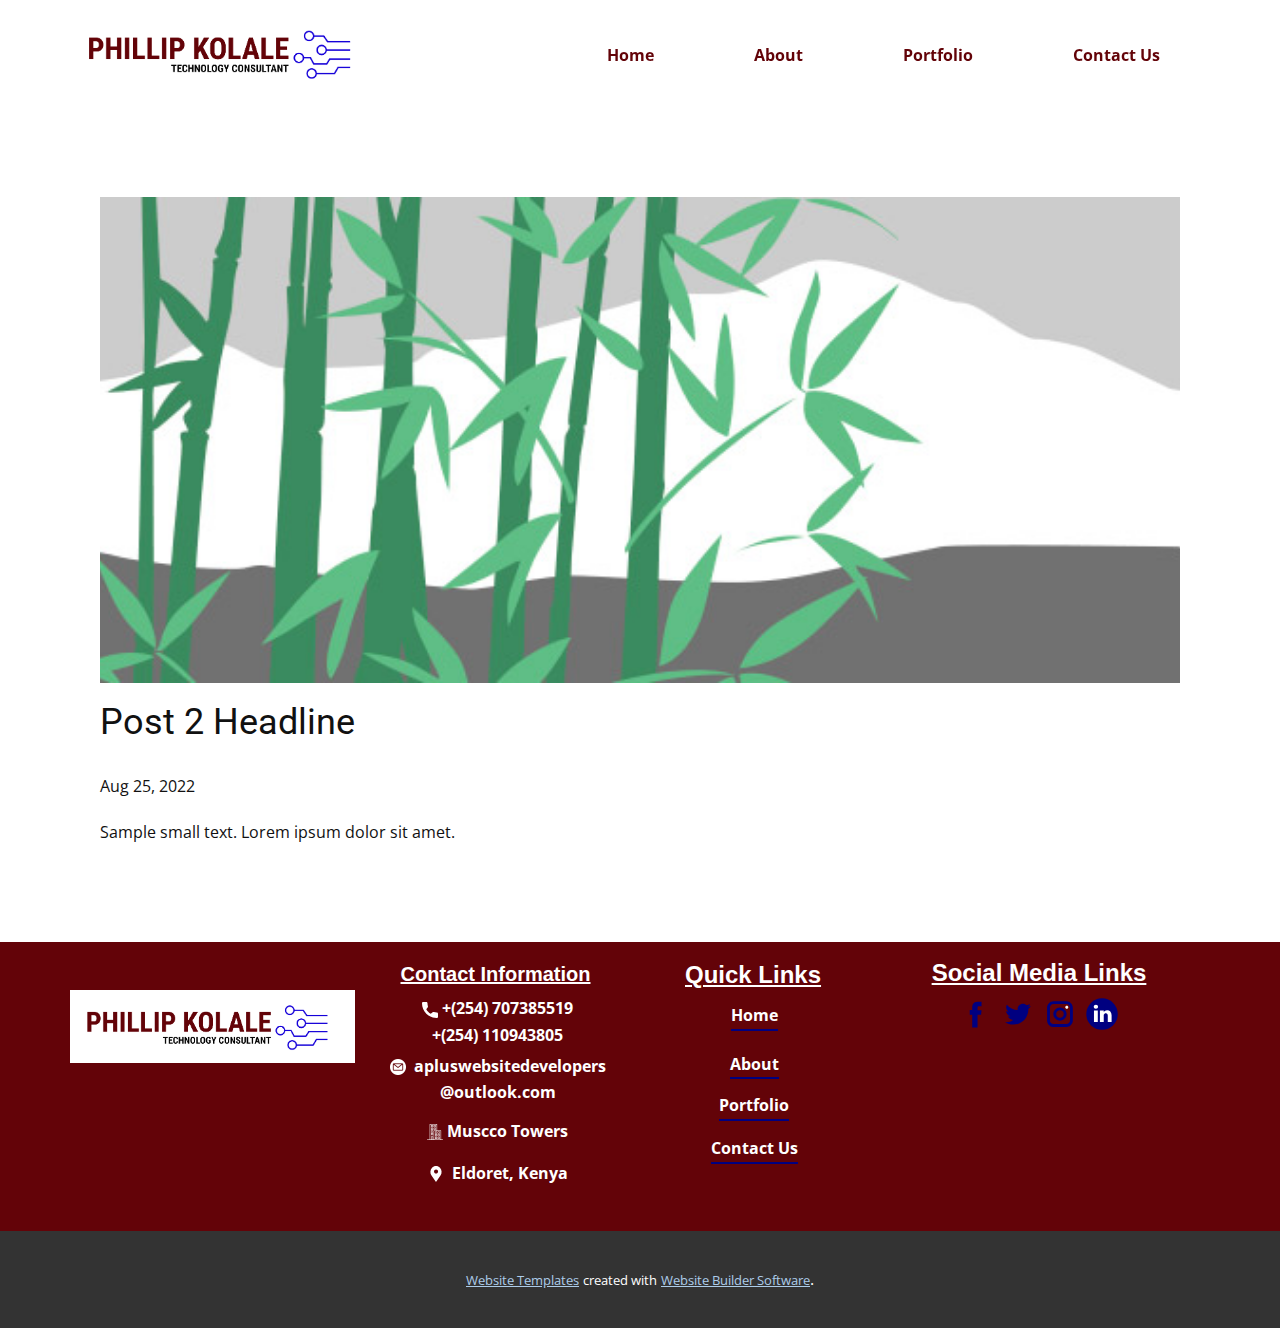
<file: blog/post-1.html>
<!doctype html>
<html style="font-size: 16px;" lang="en"><head>
    <meta name="viewport" content="width=device-width, initial-scale=1.0">
    <meta charset="utf-8">
    <meta name="keywords" content="Post 1 Headline">
    <meta name="description" content="">
    <title>Post 2 Headline</title>
    <link rel="stylesheet" href="../nicepage.css" media="screen">
<link rel="stylesheet" href="../Post-Template.css" media="screen">
    <script class="u-script" type="text/javascript" src="../jquery.js" "="" defer=""></script>
    <script class="u-script" type="text/javascript" src="../nicepage.js" "="" defer=""></script>
    <meta name="generator" content="Nicepage 4.17.7, nicepage.com">
    <link id="u-theme-google-font" rel="stylesheet" href="https://fonts.googleapis.com/css?family=Roboto:100,100i,300,300i,400,400i,500,500i,700,700i,900,900i|Open+Sans:300,300i,400,400i,500,500i,600,600i,700,700i,800,800i">
    
    
    <script type="application/ld+json">{
		"@context": "http://schema.org",
		"@type": "Organization",
		"name": "",
		"logo": "images/phillip-kolale-logo.png",
		"sameAs": [
				"https://facebook.com/name",
				"https://twitter.com/name",
				"https://instagram.com/name",
				"https://facebook.com/name",
				"https://twitter.com/name",
				"https://instagram.com/name"
		]
}</script>
    <meta name="theme-color" content="#478ac9">
    <meta name="twitter:site" content="@">
    <meta name="twitter:card" content="summary_large_image">
    <meta name="twitter:title" content="Post Template">
    <meta name="twitter:description" content="">
  </head>
  <body class="u-body u-xl-mode" data-lang="en"><header class="u-clearfix u-header u-sticky u-sticky-9f82 u-header" id="sec-13ed"><div class="u-clearfix u-sheet u-sheet-1">
        <nav class="u-menu u-menu-one-level u-offcanvas u-menu-1">
          <div class="menu-collapse" style="font-weight: 700;">
            <a class="u-button-style u-custom-border-radius u-custom-color u-custom-color-3 u-custom-text-active-color u-custom-text-color u-custom-text-hover-color u-custom-text-shadow u-custom-text-shadow-blur u-custom-text-shadow-color u-custom-text-shadow-transparency u-custom-text-shadow-x u-custom-text-shadow-y u-nav-link u-text-white" href="#" style="text-shadow: -2px 0 0 rgba(0,0,0,0); padding: 9px 14px; font-size: calc(1em + 18px); background-image: none;">
              <svg class="u-svg-link" viewBox="0 0 24 24"><use xmlns:xlink="http://www.w3.org/1999/xlink" xlink:href="#svg-0bc8"></use></svg>
              <svg class="u-svg-content" version="1.1" id="svg-0bc8" viewBox="0 0 16 16" x="0px" y="0px" xmlns:xlink="http://www.w3.org/1999/xlink" xmlns="http://www.w3.org/2000/svg"><g><rect y="1" width="16" height="2"></rect><rect y="7" width="16" height="2"></rect><rect y="13" width="16" height="2"></rect>
</g></svg>
            </a>
          </div>
          <div class="u-custom-menu u-nav-container">
            <ul class="u-nav u-unstyled u-nav-1"><li class="u-nav-item"><a class="u-button-style u-nav-link u-text-active-custom-color-5 u-text-custom-color-5 u-text-hover-white" href="../Home.html" style="padding: 10px 50px;">Home</a>
</li><li class="u-nav-item"><a class="u-button-style u-nav-link u-text-active-custom-color-5 u-text-custom-color-5 u-text-hover-white" href="../About.html" style="padding: 10px 50px;">About</a>
</li><li class="u-nav-item"><a class="u-button-style u-nav-link u-text-active-custom-color-5 u-text-custom-color-5 u-text-hover-white" href="../Portfolio.html" style="padding: 10px 50px;">Portfolio</a>
</li><li class="u-nav-item"><a class="u-button-style u-nav-link u-text-active-custom-color-5 u-text-custom-color-5 u-text-hover-white" href="../Contact-Us.html" style="padding: 10px 50px;">Contact Us</a>
</li></ul>
          </div>
          <div class="u-custom-menu u-nav-container-collapse">
            <div class="u-container-style u-custom-color-3 u-inner-container-layout u-opacity u-opacity-95 u-sidenav">
              <div class="u-inner-container-layout u-sidenav-overflow">
                <div class="u-menu-close u-palette-1-base u-menu-close-1"></div>
                <ul class="u-align-center u-nav u-popupmenu-items u-text-white u-unstyled u-nav-2"><li class="u-nav-item"><a class="u-button-style u-nav-link" href="../Home.html">Home</a>
</li><li class="u-nav-item"><a class="u-button-style u-nav-link" href="../About.html">About</a>
</li><li class="u-nav-item"><a class="u-button-style u-nav-link" href="../Portfolio.html">Portfolio</a>
</li><li class="u-nav-item"><a class="u-button-style u-nav-link" href="../Contact-Us.html">Contact Us</a>
</li></ul>
              </div>
            </div>
            <div class="u-black u-menu-overlay u-opacity u-opacity-55"></div>
          </div>
        </nav>
        <div class="u-social-icons u-spacing-10 u-social-icons-1">
          <a class="u-social-url" title="facebook" target="_blank" href="https://facebook.com/name"><span class="u-icon u-social-facebook u-social-icon u-text-white u-icon-1"><svg class="u-svg-link" preserveAspectRatio="xMidYMin slice" viewBox="0 0 112 112" style=""><use xmlns:xlink="http://www.w3.org/1999/xlink" xlink:href="#svg-465e"></use></svg><svg class="u-svg-content" viewBox="0 0 112 112" x="0" y="0" id="svg-465e"><path fill="currentColor" d="M75.5,28.8H65.4c-1.5,0-4,0.9-4,4.3v9.4h13.9l-1.5,15.8H61.4v45.1H42.8V58.3h-8.8V42.4h8.8V32.2
c0-7.4,3.4-18.8,18.8-18.8h13.8v15.4H75.5z"></path></svg></span>
          </a>
          <a class="u-social-url" title="twitter" target="_blank" href="https://twitter.com/name"><span class="u-icon u-social-icon u-social-twitter u-text-white u-icon-2"><svg class="u-svg-link" preserveAspectRatio="xMidYMin slice" viewBox="0 0 112 112" style=""><use xmlns:xlink="http://www.w3.org/1999/xlink" xlink:href="#svg-8b0f"></use></svg><svg class="u-svg-content" viewBox="0 0 112 112" x="0" y="0" id="svg-8b0f"><path fill="currentColor" d="M92.2,38.2c0,0.8,0,1.6,0,2.3c0,24.3-18.6,52.4-52.6,52.4c-10.6,0.1-20.2-2.9-28.5-8.2
	c1.4,0.2,2.9,0.2,4.4,0.2c8.7,0,16.7-2.9,23-7.9c-8.1-0.2-14.9-5.5-17.3-12.8c1.1,0.2,2.4,0.2,3.4,0.2c1.6,0,3.3-0.2,4.8-0.7
	c-8.4-1.6-14.9-9.2-14.9-18c0-0.2,0-0.2,0-0.2c2.5,1.4,5.4,2.2,8.4,2.3c-5-3.3-8.3-8.9-8.3-15.4c0-3.4,1-6.5,2.5-9.2
	c9.1,11.1,22.7,18.5,38,19.2c-0.2-1.4-0.4-2.8-0.4-4.3c0.1-10,8.3-18.2,18.5-18.2c5.4,0,10.1,2.2,13.5,5.7c4.3-0.8,8.1-2.3,11.7-4.5
	c-1.4,4.3-4.3,7.9-8.1,10.1c3.7-0.4,7.3-1.4,10.6-2.9C98.9,32.3,95.7,35.5,92.2,38.2z"></path></svg></span>
          </a>
          <a class="u-social-url" title="instagram" target="_blank" href="https://instagram.com/name"><span class="u-icon u-social-icon u-social-instagram u-text-white u-icon-3"><svg class="u-svg-link" preserveAspectRatio="xMidYMin slice" viewBox="0 0 112 112" style=""><use xmlns:xlink="http://www.w3.org/1999/xlink" xlink:href="#svg-0806"></use></svg><svg class="u-svg-content" viewBox="0 0 112 112" x="0" y="0" id="svg-0806"><path fill="currentColor" d="M55.9,32.9c-12.8,0-23.2,10.4-23.2,23.2s10.4,23.2,23.2,23.2s23.2-10.4,23.2-23.2S68.7,32.9,55.9,32.9z
	 M55.9,69.4c-7.4,0-13.3-6-13.3-13.3c-0.1-7.4,6-13.3,13.3-13.3s13.3,6,13.3,13.3C69.3,63.5,63.3,69.4,55.9,69.4z"></path><path fill="#FFFFFF" d="M79.7,26.8c-3,0-5.4,2.5-5.4,5.4s2.5,5.4,5.4,5.4c3,0,5.4-2.5,5.4-5.4S82.7,26.8,79.7,26.8z"></path><path fill="currentColor" d="M78.2,11H33.5C21,11,10.8,21.3,10.8,33.7v44.7c0,12.6,10.2,22.8,22.7,22.8h44.7c12.6,0,22.7-10.2,22.7-22.7
	V33.7C100.8,21.1,90.6,11,78.2,11z M91,78.4c0,7.1-5.8,12.8-12.8,12.8H33.5c-7.1,0-12.8-5.8-12.8-12.8V33.7
	c0-7.1,5.8-12.8,12.8-12.8h44.7c7.1,0,12.8,5.8,12.8,12.8V78.4z"></path></svg></span>
          </a>
        </div>
        <a href="https://nicepage.com/k/home-improvement-website-templates" class="u-image u-logo u-image-1" data-image-width="1774" data-image-height="454">
          <img src="../images/phillip-kolale-logo.png" class="u-logo-image u-logo-image-1">
        </a>
      </div><style class="u-sticky-style" data-style-id="9f82">.u-sticky-fixed.u-sticky-9f82, .u-body.u-sticky-fixed .u-sticky-9f82 {
box-shadow: 5px 5px 20px 0 rgba(0,0,0,0.4) !important
}.u-sticky-fixed.u-sticky-9f82:before, .u-body.u-sticky-fixed .u-sticky-9f82:before {
borders: top right bottom left !important
}</style></header>
    <section class="u-align-center u-clearfix u-section-1" id="sec-80f8">
      <div class="u-clearfix u-sheet u-valign-middle-md u-valign-middle-sm u-valign-middle-xs u-sheet-1"><!--post_details--><!--post_details_options_json--><!--{"source":""}--><!--/post_details_options_json--><!--blog_post-->
        <div class="u-container-style u-expanded-width u-post-details u-post-details-1">
          <div class="u-container-layout u-valign-middle u-container-layout-1"><!--blog_post_image-->
            <img alt="" class="u-blog-control u-expanded-width u-image u-image-default u-image-1" src="../images/68f64b9d.jpeg"><!--/blog_post_image--><!--blog_post_header-->
            <h2 class="u-blog-control u-text u-text-1">Post 2 Headline</h2><!--/blog_post_header--><!--blog_post_metadata-->
            <div class="u-blog-control u-metadata u-metadata-1"><!--blog_post_metadata_date-->
              <span class="u-meta-date u-meta-icon">Aug 25, 2022</span><!--/blog_post_metadata_date--><!--blog_post_metadata_category-->
              <!--/blog_post_metadata_category--><!--blog_post_metadata_comments-->
              <!--/blog_post_metadata_comments-->
            </div><!--/blog_post_metadata--><!--blog_post_content-->
            <div class="u-align-justify u-blog-control u-post-content u-text u-text-2 fr-view">
  Sample small text. Lorem ipsum dolor sit amet.
  </div><!--/blog_post_content-->
          </div>
        </div><!--/blog_post--><!--/post_details-->
      </div>
    </section>
    
    
    <footer class="u-clearfix u-custom-color-5 u-footer u-footer" id="sec-66ce"><div class="u-clearfix u-sheet u-sheet-1">
        <div class="u-clearfix u-expanded-width u-layout-wrap u-layout-wrap-1">
          <div class="u-layout">
            <div class="u-layout-row">
              <div class="u-container-style u-layout-cell u-size-15 u-layout-cell-1">
                <div class="u-container-layout u-valign-bottom-xs u-container-layout-1">
                  <img class="u-expanded-width-lg u-expanded-width-md u-expanded-width-xl u-image u-image-contain u-image-default u-image-1" src="../images/phillip-kolale-logo.png" alt="" data-image-width="1774" data-image-height="454">
                </div>
              </div>
              <div class="u-container-style u-layout-cell u-size-15 u-layout-cell-2">
                <div class="u-container-layout u-container-layout-2">
                  <h4 class="u-align-center u-custom-font u-font-arial u-text u-text-1">Contact Information</h4>
                  <a href="../Home.html" data-page-id="2825726344" class="u-active-none u-bottom-left-radius-0 u-bottom-right-radius-0 u-btn u-btn-rectangle u-button-style u-hover-none u-none u-radius-0 u-text-body-alt-color u-top-left-radius-0 u-top-right-radius-0 u-btn-1"><span class="u-icon"><svg class="u-svg-content" viewBox="0 0 405.333 405.333" x="0px" y="0px" style="width: 1em; height: 1em;"><path d="M373.333,266.88c-25.003,0-49.493-3.904-72.704-11.563c-11.328-3.904-24.192-0.896-31.637,6.699l-46.016,34.752    c-52.8-28.181-86.592-61.952-114.389-114.368l33.813-44.928c8.512-8.512,11.563-20.971,7.915-32.64    C142.592,81.472,138.667,56.96,138.667,32c0-17.643-14.357-32-32-32H32C14.357,0,0,14.357,0,32    c0,205.845,167.488,373.333,373.333,373.333c17.643,0,32-14.357,32-32V298.88C405.333,281.237,390.976,266.88,373.333,266.88z"></path></svg><img></span>&nbsp;+(254) ​707385519<br>+(254)&nbsp;110943805<br>
                  </a>
                  <a href="../Home.html" data-page-id="2825726344" class="u-btn u-button-style u-none u-btn-2"><span class="u-file-icon u-icon"><img src="../images/4.png" alt=""></span>&nbsp;<span style="font-weight: 700;" class="u-text-body-alt-color"> apluswebsitedevelopers<br>@outlook.com
                    </span>
                  </a>
                  <a href="../Home.html" data-page-id="2825726344" class="u-active-none u-bottom-left-radius-0 u-bottom-right-radius-0 u-btn u-btn-rectangle u-button-style u-hover-none u-none u-radius-0 u-top-left-radius-0 u-top-right-radius-0 u-btn-3"><span class="u-file-icon u-icon u-text-white"><img src="../images/916771-d1943131.png" alt=""></span>&nbsp;Muscco Towers
                  </a>
                  <a href="../Home.html" data-page-id="2825726344" class="u-active-none u-bottom-left-radius-0 u-bottom-right-radius-0 u-btn u-btn-rectangle u-button-style u-hover-none u-none u-radius-0 u-top-left-radius-0 u-top-right-radius-0 u-btn-4"><span class="u-icon"><svg class="u-svg-content" viewBox="0 0 54.757 54.757" x="0px" y="0px" style="width: 1em; height: 1em;"><path d="M40.94,5.617C37.318,1.995,32.502,0,27.38,0c-5.123,0-9.938,1.995-13.56,5.617c-6.703,6.702-7.536,19.312-1.804,26.952
	L27.38,54.757L42.721,32.6C48.476,24.929,47.643,12.319,40.94,5.617z M27.557,26c-3.859,0-7-3.141-7-7s3.141-7,7-7s7,3.141,7,7
	S31.416,26,27.557,26z"></path></svg><img></span>&nbsp; <span style="font-weight: 700;" class="u-text-body-alt-color">Eldoret, Kenya</span>
                  </a>
                </div>
              </div>
              <div class="u-container-style u-layout-cell u-size-12-lg u-size-12-xl u-size-14-md u-size-14-sm u-size-14-xs u-layout-cell-3">
                <div class="u-container-layout u-container-layout-3">
                  <h6 class="u-custom-font u-font-arial u-text u-text-2">Quick Links</h6>
                  <a href="../Home.html" data-page-id="2825726344" class="u-active-none u-border-2 u-border-active-palette-2-dark-1 u-border-custom-color-4 u-border-hover-white u-btn u-button-style u-hover-none u-none u-text-body-alt-color u-text-hover-white u-btn-5">Home</a>
                  <a href="../About.html" data-page-id="243727086" class="u-active-none u-border-2 u-border-active-palette-2-dark-1 u-border-custom-color-4 u-border-hover-white u-btn u-button-style u-hover-none u-none u-text-body-alt-color u-text-hover-white u-btn-6">About</a>
                  <a href="../Portfolio.html" data-page-id="484025767" class="u-active-none u-border-2 u-border-active-palette-2-dark-1 u-border-custom-color-4 u-border-hover-white u-btn u-button-style u-hover-none u-none u-text-body-alt-color u-text-hover-white u-btn-7">Portfolio</a>
                  <a href="../Contact-Us.html" data-page-id="97367725" class="u-active-none u-border-2 u-border-active-palette-2-dark-1 u-border-custom-color-4 u-border-hover-white u-btn u-button-style u-hover-none u-none u-text-body-alt-color u-text-hover-white u-btn-8">Contact Us</a>
                </div>
              </div>
              <div class="u-align-center-md u-align-center-sm u-align-center-xs u-container-style u-layout-cell u-size-16-md u-size-16-sm u-size-16-xs u-size-18-lg u-size-18-xl u-layout-cell-4">
                <div class="u-container-layout u-valign-top u-container-layout-4">
                  <h4 class="u-custom-font u-font-arial u-text u-text-default u-text-3">Social Media Links</h4>
                  <div class="u-social-icons u-spacing-10 u-social-icons-1">
                    <a class="u-social-url" title="facebook" target="_blank" href="https://facebook.com/name"><span class="u-icon u-social-facebook u-social-icon u-text-custom-color-4 u-icon-5"><svg class="u-svg-link" preserveAspectRatio="xMidYMin slice" viewBox="0 0 112 112" style=""><use xmlns:xlink="http://www.w3.org/1999/xlink" xlink:href="#svg-5153"></use></svg><svg class="u-svg-content" viewBox="0 0 112 112" x="0" y="0" id="svg-5153"><path fill="currentColor" d="M75.5,28.8H65.4c-1.5,0-4,0.9-4,4.3v9.4h13.9l-1.5,15.8H61.4v45.1H42.8V58.3h-8.8V42.4h8.8V32.2
c0-7.4,3.4-18.8,18.8-18.8h13.8v15.4H75.5z"></path></svg></span>
                    </a>
                    <a class="u-social-url" title="twitter" target="_blank" href="https://twitter.com/name"><span class="u-icon u-social-icon u-social-twitter u-text-custom-color-4 u-icon-6"><svg class="u-svg-link" preserveAspectRatio="xMidYMin slice" viewBox="0 0 112 112" style=""><use xmlns:xlink="http://www.w3.org/1999/xlink" xlink:href="#svg-9be6"></use></svg><svg class="u-svg-content" viewBox="0 0 112 112" x="0" y="0" id="svg-9be6"><path fill="currentColor" d="M92.2,38.2c0,0.8,0,1.6,0,2.3c0,24.3-18.6,52.4-52.6,52.4c-10.6,0.1-20.2-2.9-28.5-8.2
	c1.4,0.2,2.9,0.2,4.4,0.2c8.7,0,16.7-2.9,23-7.9c-8.1-0.2-14.9-5.5-17.3-12.8c1.1,0.2,2.4,0.2,3.4,0.2c1.6,0,3.3-0.2,4.8-0.7
	c-8.4-1.6-14.9-9.2-14.9-18c0-0.2,0-0.2,0-0.2c2.5,1.4,5.4,2.2,8.4,2.3c-5-3.3-8.3-8.9-8.3-15.4c0-3.4,1-6.5,2.5-9.2
	c9.1,11.1,22.7,18.5,38,19.2c-0.2-1.4-0.4-2.8-0.4-4.3c0.1-10,8.3-18.2,18.5-18.2c5.4,0,10.1,2.2,13.5,5.7c4.3-0.8,8.1-2.3,11.7-4.5
	c-1.4,4.3-4.3,7.9-8.1,10.1c3.7-0.4,7.3-1.4,10.6-2.9C98.9,32.3,95.7,35.5,92.2,38.2z"></path></svg></span>
                    </a>
                    <a class="u-social-url" title="instagram" target="_blank" href="https://instagram.com/name"><span class="u-icon u-social-icon u-social-instagram u-text-custom-color-4 u-icon-7"><svg class="u-svg-link" preserveAspectRatio="xMidYMin slice" viewBox="0 0 112 112" style=""><use xmlns:xlink="http://www.w3.org/1999/xlink" xlink:href="#svg-d403"></use></svg><svg class="u-svg-content" viewBox="0 0 112 112" x="0" y="0" id="svg-d403"><path fill="currentColor" d="M55.9,32.9c-12.8,0-23.2,10.4-23.2,23.2s10.4,23.2,23.2,23.2s23.2-10.4,23.2-23.2S68.7,32.9,55.9,32.9z
	 M55.9,69.4c-7.4,0-13.3-6-13.3-13.3c-0.1-7.4,6-13.3,13.3-13.3s13.3,6,13.3,13.3C69.3,63.5,63.3,69.4,55.9,69.4z"></path><path fill="#FFFFFF" d="M79.7,26.8c-3,0-5.4,2.5-5.4,5.4s2.5,5.4,5.4,5.4c3,0,5.4-2.5,5.4-5.4S82.7,26.8,79.7,26.8z"></path><path fill="currentColor" d="M78.2,11H33.5C21,11,10.8,21.3,10.8,33.7v44.7c0,12.6,10.2,22.8,22.7,22.8h44.7c12.6,0,22.7-10.2,22.7-22.7
	V33.7C100.8,21.1,90.6,11,78.2,11z M91,78.4c0,7.1-5.8,12.8-12.8,12.8H33.5c-7.1,0-12.8-5.8-12.8-12.8V33.7
	c0-7.1,5.8-12.8,12.8-12.8h44.7c7.1,0,12.8,5.8,12.8,12.8V78.4z"></path></svg></span>
                    </a>
                    <a class="u-social-url" target="_blank" data-type="LinkedIn" title="LinkedIn" href=""><span class="u-icon u-social-icon u-social-linkedin u-text-custom-color-4 u-icon-8"><svg class="u-svg-link" preserveAspectRatio="xMidYMin slice" viewBox="0 0 112 112" style=""><use xmlns:xlink="http://www.w3.org/1999/xlink" xlink:href="#svg-840f"></use></svg><svg class="u-svg-content" viewBox="0 0 112 112" x="0" y="0" id="svg-840f"><circle fill="currentColor" cx="56.1" cy="56.1" r="55"></circle><path fill="#FFFFFF" d="M41.3,83.7H27.9V43.4h13.4V83.7z M34.6,37.9L34.6,37.9c-4.6,0-7.5-3.1-7.5-7c0-4,3-7,7.6-7s7.4,3,7.5,7
            C42.2,34.8,39.2,37.9,34.6,37.9z M89.6,83.7H76.2V62.2c0-5.4-1.9-9.1-6.8-9.1c-3.7,0-5.9,2.5-6.9,4.9c-0.4,0.9-0.4,2.1-0.4,3.3v22.5
            H48.7c0,0,0.2-36.5,0-40.3h13.4v5.7c1.8-2.7,5-6.7,12.1-6.7c8.8,0,15.4,5.8,15.4,18.1V83.7z"></path></svg></span>
                    </a>
                  </div>
                </div>
              </div>
            </div>
          </div>
        </div>
      </div></footer>
    <section class="u-backlink u-clearfix u-grey-80">
      <a class="u-link" href="https://nicepage.com/website-templates" target="_blank">
        <span>Website Templates</span>
      </a>
      <p class="u-text">
        <span>created with</span>
      </p>
      <a class="u-link" href="" target="_blank">
        <span>Website Builder Software</span>
      </a>. 
    </section>
  
</body></html>
</file>
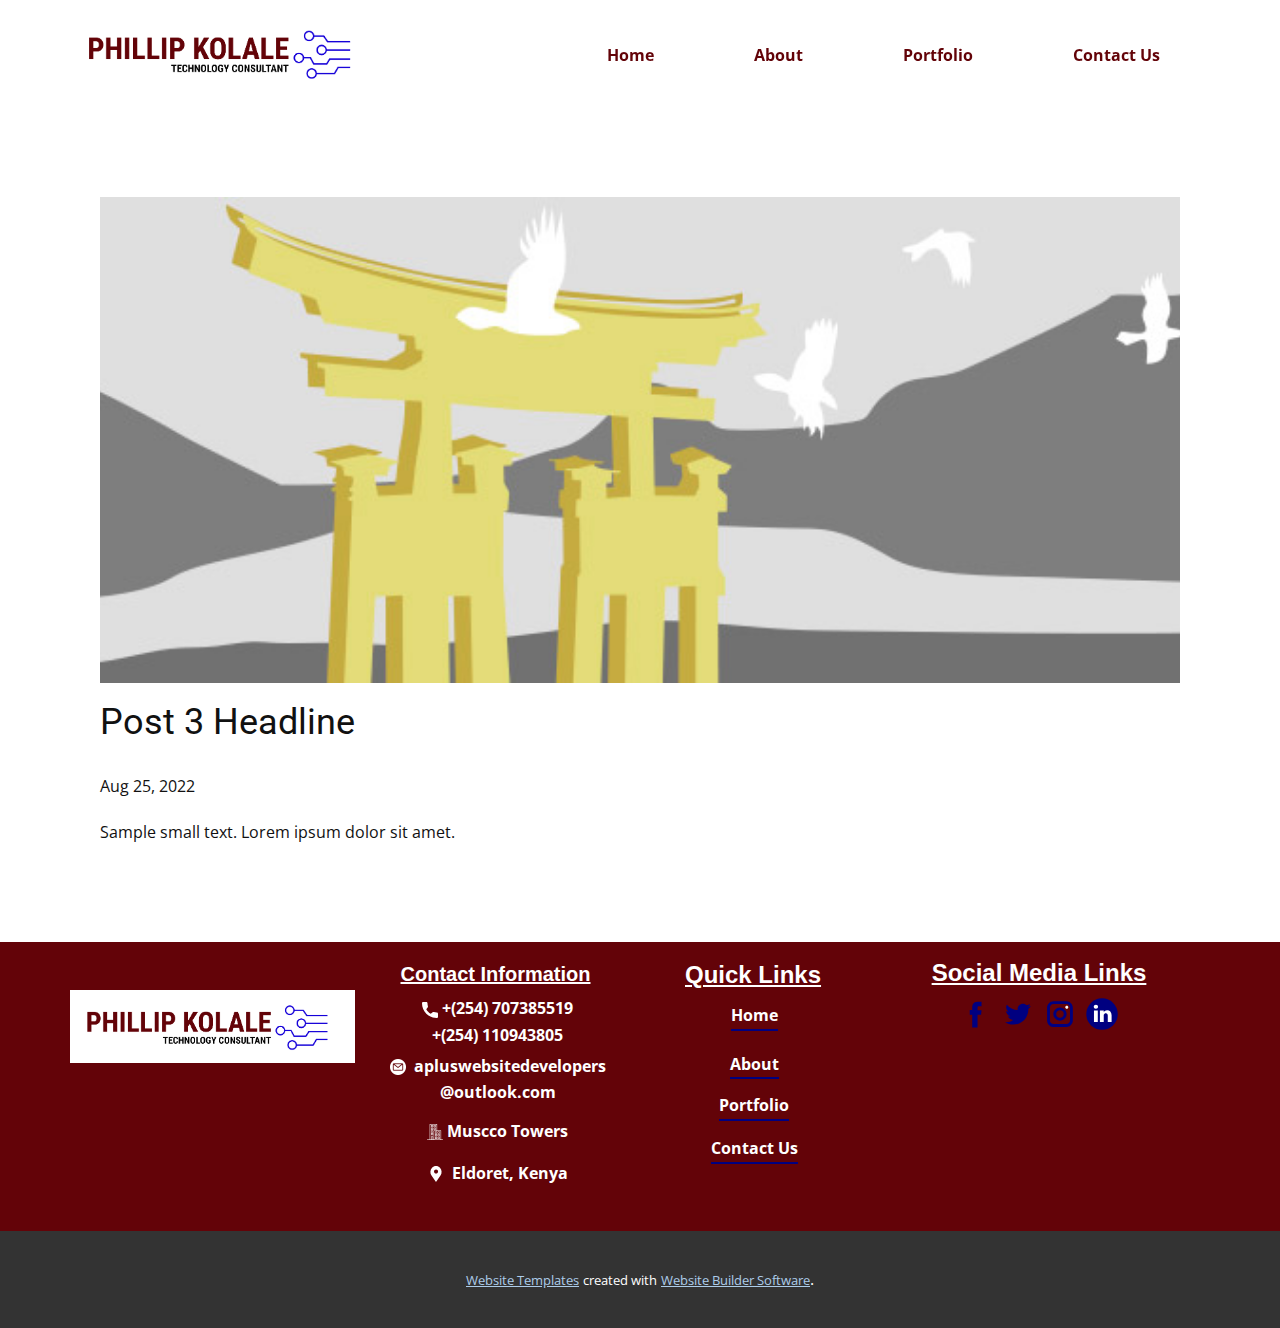
<file: blog/post-2.html>
<!doctype html>
<html style="font-size: 16px;" lang="en"><head>
    <meta name="viewport" content="width=device-width, initial-scale=1.0">
    <meta charset="utf-8">
    <meta name="keywords" content="Post 1 Headline">
    <meta name="description" content="">
    <title>Post 3 Headline</title>
    <link rel="stylesheet" href="../nicepage.css" media="screen">
<link rel="stylesheet" href="../Post-Template.css" media="screen">
    <script class="u-script" type="text/javascript" src="../jquery.js" "="" defer=""></script>
    <script class="u-script" type="text/javascript" src="../nicepage.js" "="" defer=""></script>
    <meta name="generator" content="Nicepage 4.17.7, nicepage.com">
    <link id="u-theme-google-font" rel="stylesheet" href="https://fonts.googleapis.com/css?family=Roboto:100,100i,300,300i,400,400i,500,500i,700,700i,900,900i|Open+Sans:300,300i,400,400i,500,500i,600,600i,700,700i,800,800i">
    
    
    <script type="application/ld+json">{
		"@context": "http://schema.org",
		"@type": "Organization",
		"name": "",
		"logo": "images/phillip-kolale-logo.png",
		"sameAs": [
				"https://facebook.com/name",
				"https://twitter.com/name",
				"https://instagram.com/name",
				"https://facebook.com/name",
				"https://twitter.com/name",
				"https://instagram.com/name"
		]
}</script>
    <meta name="theme-color" content="#478ac9">
    <meta name="twitter:site" content="@">
    <meta name="twitter:card" content="summary_large_image">
    <meta name="twitter:title" content="Post Template">
    <meta name="twitter:description" content="">
  </head>
  <body class="u-body u-xl-mode" data-lang="en"><header class="u-clearfix u-header u-sticky u-sticky-9f82 u-header" id="sec-13ed"><div class="u-clearfix u-sheet u-sheet-1">
        <nav class="u-menu u-menu-one-level u-offcanvas u-menu-1">
          <div class="menu-collapse" style="font-weight: 700;">
            <a class="u-button-style u-custom-border-radius u-custom-color u-custom-color-3 u-custom-text-active-color u-custom-text-color u-custom-text-hover-color u-custom-text-shadow u-custom-text-shadow-blur u-custom-text-shadow-color u-custom-text-shadow-transparency u-custom-text-shadow-x u-custom-text-shadow-y u-nav-link u-text-white" href="#" style="text-shadow: -2px 0 0 rgba(0,0,0,0); padding: 9px 14px; font-size: calc(1em + 18px); background-image: none;">
              <svg class="u-svg-link" viewBox="0 0 24 24"><use xmlns:xlink="http://www.w3.org/1999/xlink" xlink:href="#svg-0bc8"></use></svg>
              <svg class="u-svg-content" version="1.1" id="svg-0bc8" viewBox="0 0 16 16" x="0px" y="0px" xmlns:xlink="http://www.w3.org/1999/xlink" xmlns="http://www.w3.org/2000/svg"><g><rect y="1" width="16" height="2"></rect><rect y="7" width="16" height="2"></rect><rect y="13" width="16" height="2"></rect>
</g></svg>
            </a>
          </div>
          <div class="u-custom-menu u-nav-container">
            <ul class="u-nav u-unstyled u-nav-1"><li class="u-nav-item"><a class="u-button-style u-nav-link u-text-active-custom-color-5 u-text-custom-color-5 u-text-hover-white" href="../Home.html" style="padding: 10px 50px;">Home</a>
</li><li class="u-nav-item"><a class="u-button-style u-nav-link u-text-active-custom-color-5 u-text-custom-color-5 u-text-hover-white" href="../About.html" style="padding: 10px 50px;">About</a>
</li><li class="u-nav-item"><a class="u-button-style u-nav-link u-text-active-custom-color-5 u-text-custom-color-5 u-text-hover-white" href="../Portfolio.html" style="padding: 10px 50px;">Portfolio</a>
</li><li class="u-nav-item"><a class="u-button-style u-nav-link u-text-active-custom-color-5 u-text-custom-color-5 u-text-hover-white" href="../Contact-Us.html" style="padding: 10px 50px;">Contact Us</a>
</li></ul>
          </div>
          <div class="u-custom-menu u-nav-container-collapse">
            <div class="u-container-style u-custom-color-3 u-inner-container-layout u-opacity u-opacity-95 u-sidenav">
              <div class="u-inner-container-layout u-sidenav-overflow">
                <div class="u-menu-close u-palette-1-base u-menu-close-1"></div>
                <ul class="u-align-center u-nav u-popupmenu-items u-text-white u-unstyled u-nav-2"><li class="u-nav-item"><a class="u-button-style u-nav-link" href="../Home.html">Home</a>
</li><li class="u-nav-item"><a class="u-button-style u-nav-link" href="../About.html">About</a>
</li><li class="u-nav-item"><a class="u-button-style u-nav-link" href="../Portfolio.html">Portfolio</a>
</li><li class="u-nav-item"><a class="u-button-style u-nav-link" href="../Contact-Us.html">Contact Us</a>
</li></ul>
              </div>
            </div>
            <div class="u-black u-menu-overlay u-opacity u-opacity-55"></div>
          </div>
        </nav>
        <div class="u-social-icons u-spacing-10 u-social-icons-1">
          <a class="u-social-url" title="facebook" target="_blank" href="https://facebook.com/name"><span class="u-icon u-social-facebook u-social-icon u-text-white u-icon-1"><svg class="u-svg-link" preserveAspectRatio="xMidYMin slice" viewBox="0 0 112 112" style=""><use xmlns:xlink="http://www.w3.org/1999/xlink" xlink:href="#svg-465e"></use></svg><svg class="u-svg-content" viewBox="0 0 112 112" x="0" y="0" id="svg-465e"><path fill="currentColor" d="M75.5,28.8H65.4c-1.5,0-4,0.9-4,4.3v9.4h13.9l-1.5,15.8H61.4v45.1H42.8V58.3h-8.8V42.4h8.8V32.2
c0-7.4,3.4-18.8,18.8-18.8h13.8v15.4H75.5z"></path></svg></span>
          </a>
          <a class="u-social-url" title="twitter" target="_blank" href="https://twitter.com/name"><span class="u-icon u-social-icon u-social-twitter u-text-white u-icon-2"><svg class="u-svg-link" preserveAspectRatio="xMidYMin slice" viewBox="0 0 112 112" style=""><use xmlns:xlink="http://www.w3.org/1999/xlink" xlink:href="#svg-8b0f"></use></svg><svg class="u-svg-content" viewBox="0 0 112 112" x="0" y="0" id="svg-8b0f"><path fill="currentColor" d="M92.2,38.2c0,0.8,0,1.6,0,2.3c0,24.3-18.6,52.4-52.6,52.4c-10.6,0.1-20.2-2.9-28.5-8.2
	c1.4,0.2,2.9,0.2,4.4,0.2c8.7,0,16.7-2.9,23-7.9c-8.1-0.2-14.9-5.5-17.3-12.8c1.1,0.2,2.4,0.2,3.4,0.2c1.6,0,3.3-0.2,4.8-0.7
	c-8.4-1.6-14.9-9.2-14.9-18c0-0.2,0-0.2,0-0.2c2.5,1.4,5.4,2.2,8.4,2.3c-5-3.3-8.3-8.9-8.3-15.4c0-3.4,1-6.5,2.5-9.2
	c9.1,11.1,22.7,18.5,38,19.2c-0.2-1.4-0.4-2.8-0.4-4.3c0.1-10,8.3-18.2,18.5-18.2c5.4,0,10.1,2.2,13.5,5.7c4.3-0.8,8.1-2.3,11.7-4.5
	c-1.4,4.3-4.3,7.9-8.1,10.1c3.7-0.4,7.3-1.4,10.6-2.9C98.9,32.3,95.7,35.5,92.2,38.2z"></path></svg></span>
          </a>
          <a class="u-social-url" title="instagram" target="_blank" href="https://instagram.com/name"><span class="u-icon u-social-icon u-social-instagram u-text-white u-icon-3"><svg class="u-svg-link" preserveAspectRatio="xMidYMin slice" viewBox="0 0 112 112" style=""><use xmlns:xlink="http://www.w3.org/1999/xlink" xlink:href="#svg-0806"></use></svg><svg class="u-svg-content" viewBox="0 0 112 112" x="0" y="0" id="svg-0806"><path fill="currentColor" d="M55.9,32.9c-12.8,0-23.2,10.4-23.2,23.2s10.4,23.2,23.2,23.2s23.2-10.4,23.2-23.2S68.7,32.9,55.9,32.9z
	 M55.9,69.4c-7.4,0-13.3-6-13.3-13.3c-0.1-7.4,6-13.3,13.3-13.3s13.3,6,13.3,13.3C69.3,63.5,63.3,69.4,55.9,69.4z"></path><path fill="#FFFFFF" d="M79.7,26.8c-3,0-5.4,2.5-5.4,5.4s2.5,5.4,5.4,5.4c3,0,5.4-2.5,5.4-5.4S82.7,26.8,79.7,26.8z"></path><path fill="currentColor" d="M78.2,11H33.5C21,11,10.8,21.3,10.8,33.7v44.7c0,12.6,10.2,22.8,22.7,22.8h44.7c12.6,0,22.7-10.2,22.7-22.7
	V33.7C100.8,21.1,90.6,11,78.2,11z M91,78.4c0,7.1-5.8,12.8-12.8,12.8H33.5c-7.1,0-12.8-5.8-12.8-12.8V33.7
	c0-7.1,5.8-12.8,12.8-12.8h44.7c7.1,0,12.8,5.8,12.8,12.8V78.4z"></path></svg></span>
          </a>
        </div>
        <a href="https://nicepage.com/k/home-improvement-website-templates" class="u-image u-logo u-image-1" data-image-width="1774" data-image-height="454">
          <img src="../images/phillip-kolale-logo.png" class="u-logo-image u-logo-image-1">
        </a>
      </div><style class="u-sticky-style" data-style-id="9f82">.u-sticky-fixed.u-sticky-9f82, .u-body.u-sticky-fixed .u-sticky-9f82 {
box-shadow: 5px 5px 20px 0 rgba(0,0,0,0.4) !important
}.u-sticky-fixed.u-sticky-9f82:before, .u-body.u-sticky-fixed .u-sticky-9f82:before {
borders: top right bottom left !important
}</style></header>
    <section class="u-align-center u-clearfix u-section-1" id="sec-80f8">
      <div class="u-clearfix u-sheet u-valign-middle-md u-valign-middle-sm u-valign-middle-xs u-sheet-1"><!--post_details--><!--post_details_options_json--><!--{"source":""}--><!--/post_details_options_json--><!--blog_post-->
        <div class="u-container-style u-expanded-width u-post-details u-post-details-1">
          <div class="u-container-layout u-valign-middle u-container-layout-1"><!--blog_post_image-->
            <img alt="" class="u-blog-control u-expanded-width u-image u-image-default u-image-1" src="../images/8ad73f3c.jpeg"><!--/blog_post_image--><!--blog_post_header-->
            <h2 class="u-blog-control u-text u-text-1">Post 3 Headline</h2><!--/blog_post_header--><!--blog_post_metadata-->
            <div class="u-blog-control u-metadata u-metadata-1"><!--blog_post_metadata_date-->
              <span class="u-meta-date u-meta-icon">Aug 25, 2022</span><!--/blog_post_metadata_date--><!--blog_post_metadata_category-->
              <!--/blog_post_metadata_category--><!--blog_post_metadata_comments-->
              <!--/blog_post_metadata_comments-->
            </div><!--/blog_post_metadata--><!--blog_post_content-->
            <div class="u-align-justify u-blog-control u-post-content u-text u-text-2 fr-view">
  Sample small text. Lorem ipsum dolor sit amet.
  </div><!--/blog_post_content-->
          </div>
        </div><!--/blog_post--><!--/post_details-->
      </div>
    </section>
    
    
    <footer class="u-clearfix u-custom-color-5 u-footer u-footer" id="sec-66ce"><div class="u-clearfix u-sheet u-sheet-1">
        <div class="u-clearfix u-expanded-width u-layout-wrap u-layout-wrap-1">
          <div class="u-layout">
            <div class="u-layout-row">
              <div class="u-container-style u-layout-cell u-size-15 u-layout-cell-1">
                <div class="u-container-layout u-valign-bottom-xs u-container-layout-1">
                  <img class="u-expanded-width-lg u-expanded-width-md u-expanded-width-xl u-image u-image-contain u-image-default u-image-1" src="../images/phillip-kolale-logo.png" alt="" data-image-width="1774" data-image-height="454">
                </div>
              </div>
              <div class="u-container-style u-layout-cell u-size-15 u-layout-cell-2">
                <div class="u-container-layout u-container-layout-2">
                  <h4 class="u-align-center u-custom-font u-font-arial u-text u-text-1">Contact Information</h4>
                  <a href="../Home.html" data-page-id="2825726344" class="u-active-none u-bottom-left-radius-0 u-bottom-right-radius-0 u-btn u-btn-rectangle u-button-style u-hover-none u-none u-radius-0 u-text-body-alt-color u-top-left-radius-0 u-top-right-radius-0 u-btn-1"><span class="u-icon"><svg class="u-svg-content" viewBox="0 0 405.333 405.333" x="0px" y="0px" style="width: 1em; height: 1em;"><path d="M373.333,266.88c-25.003,0-49.493-3.904-72.704-11.563c-11.328-3.904-24.192-0.896-31.637,6.699l-46.016,34.752    c-52.8-28.181-86.592-61.952-114.389-114.368l33.813-44.928c8.512-8.512,11.563-20.971,7.915-32.64    C142.592,81.472,138.667,56.96,138.667,32c0-17.643-14.357-32-32-32H32C14.357,0,0,14.357,0,32    c0,205.845,167.488,373.333,373.333,373.333c17.643,0,32-14.357,32-32V298.88C405.333,281.237,390.976,266.88,373.333,266.88z"></path></svg><img></span>&nbsp;+(254) ​707385519<br>+(254)&nbsp;110943805<br>
                  </a>
                  <a href="../Home.html" data-page-id="2825726344" class="u-btn u-button-style u-none u-btn-2"><span class="u-file-icon u-icon"><img src="../images/4.png" alt=""></span>&nbsp;<span style="font-weight: 700;" class="u-text-body-alt-color"> apluswebsitedevelopers<br>@outlook.com
                    </span>
                  </a>
                  <a href="../Home.html" data-page-id="2825726344" class="u-active-none u-bottom-left-radius-0 u-bottom-right-radius-0 u-btn u-btn-rectangle u-button-style u-hover-none u-none u-radius-0 u-top-left-radius-0 u-top-right-radius-0 u-btn-3"><span class="u-file-icon u-icon u-text-white"><img src="../images/916771-d1943131.png" alt=""></span>&nbsp;Muscco Towers
                  </a>
                  <a href="../Home.html" data-page-id="2825726344" class="u-active-none u-bottom-left-radius-0 u-bottom-right-radius-0 u-btn u-btn-rectangle u-button-style u-hover-none u-none u-radius-0 u-top-left-radius-0 u-top-right-radius-0 u-btn-4"><span class="u-icon"><svg class="u-svg-content" viewBox="0 0 54.757 54.757" x="0px" y="0px" style="width: 1em; height: 1em;"><path d="M40.94,5.617C37.318,1.995,32.502,0,27.38,0c-5.123,0-9.938,1.995-13.56,5.617c-6.703,6.702-7.536,19.312-1.804,26.952
	L27.38,54.757L42.721,32.6C48.476,24.929,47.643,12.319,40.94,5.617z M27.557,26c-3.859,0-7-3.141-7-7s3.141-7,7-7s7,3.141,7,7
	S31.416,26,27.557,26z"></path></svg><img></span>&nbsp; <span style="font-weight: 700;" class="u-text-body-alt-color">Eldoret, Kenya</span>
                  </a>
                </div>
              </div>
              <div class="u-container-style u-layout-cell u-size-12-lg u-size-12-xl u-size-14-md u-size-14-sm u-size-14-xs u-layout-cell-3">
                <div class="u-container-layout u-container-layout-3">
                  <h6 class="u-custom-font u-font-arial u-text u-text-2">Quick Links</h6>
                  <a href="../Home.html" data-page-id="2825726344" class="u-active-none u-border-2 u-border-active-palette-2-dark-1 u-border-custom-color-4 u-border-hover-white u-btn u-button-style u-hover-none u-none u-text-body-alt-color u-text-hover-white u-btn-5">Home</a>
                  <a href="../About.html" data-page-id="243727086" class="u-active-none u-border-2 u-border-active-palette-2-dark-1 u-border-custom-color-4 u-border-hover-white u-btn u-button-style u-hover-none u-none u-text-body-alt-color u-text-hover-white u-btn-6">About</a>
                  <a href="../Portfolio.html" data-page-id="484025767" class="u-active-none u-border-2 u-border-active-palette-2-dark-1 u-border-custom-color-4 u-border-hover-white u-btn u-button-style u-hover-none u-none u-text-body-alt-color u-text-hover-white u-btn-7">Portfolio</a>
                  <a href="../Contact-Us.html" data-page-id="97367725" class="u-active-none u-border-2 u-border-active-palette-2-dark-1 u-border-custom-color-4 u-border-hover-white u-btn u-button-style u-hover-none u-none u-text-body-alt-color u-text-hover-white u-btn-8">Contact Us</a>
                </div>
              </div>
              <div class="u-align-center-md u-align-center-sm u-align-center-xs u-container-style u-layout-cell u-size-16-md u-size-16-sm u-size-16-xs u-size-18-lg u-size-18-xl u-layout-cell-4">
                <div class="u-container-layout u-valign-top u-container-layout-4">
                  <h4 class="u-custom-font u-font-arial u-text u-text-default u-text-3">Social Media Links</h4>
                  <div class="u-social-icons u-spacing-10 u-social-icons-1">
                    <a class="u-social-url" title="facebook" target="_blank" href="https://facebook.com/name"><span class="u-icon u-social-facebook u-social-icon u-text-custom-color-4 u-icon-5"><svg class="u-svg-link" preserveAspectRatio="xMidYMin slice" viewBox="0 0 112 112" style=""><use xmlns:xlink="http://www.w3.org/1999/xlink" xlink:href="#svg-5153"></use></svg><svg class="u-svg-content" viewBox="0 0 112 112" x="0" y="0" id="svg-5153"><path fill="currentColor" d="M75.5,28.8H65.4c-1.5,0-4,0.9-4,4.3v9.4h13.9l-1.5,15.8H61.4v45.1H42.8V58.3h-8.8V42.4h8.8V32.2
c0-7.4,3.4-18.8,18.8-18.8h13.8v15.4H75.5z"></path></svg></span>
                    </a>
                    <a class="u-social-url" title="twitter" target="_blank" href="https://twitter.com/name"><span class="u-icon u-social-icon u-social-twitter u-text-custom-color-4 u-icon-6"><svg class="u-svg-link" preserveAspectRatio="xMidYMin slice" viewBox="0 0 112 112" style=""><use xmlns:xlink="http://www.w3.org/1999/xlink" xlink:href="#svg-9be6"></use></svg><svg class="u-svg-content" viewBox="0 0 112 112" x="0" y="0" id="svg-9be6"><path fill="currentColor" d="M92.2,38.2c0,0.8,0,1.6,0,2.3c0,24.3-18.6,52.4-52.6,52.4c-10.6,0.1-20.2-2.9-28.5-8.2
	c1.4,0.2,2.9,0.2,4.4,0.2c8.7,0,16.7-2.9,23-7.9c-8.1-0.2-14.9-5.5-17.3-12.8c1.1,0.2,2.4,0.2,3.4,0.2c1.6,0,3.3-0.2,4.8-0.7
	c-8.4-1.6-14.9-9.2-14.9-18c0-0.2,0-0.2,0-0.2c2.5,1.4,5.4,2.2,8.4,2.3c-5-3.3-8.3-8.9-8.3-15.4c0-3.4,1-6.5,2.5-9.2
	c9.1,11.1,22.7,18.5,38,19.2c-0.2-1.4-0.4-2.8-0.4-4.3c0.1-10,8.3-18.2,18.5-18.2c5.4,0,10.1,2.2,13.5,5.7c4.3-0.8,8.1-2.3,11.7-4.5
	c-1.4,4.3-4.3,7.9-8.1,10.1c3.7-0.4,7.3-1.4,10.6-2.9C98.9,32.3,95.7,35.5,92.2,38.2z"></path></svg></span>
                    </a>
                    <a class="u-social-url" title="instagram" target="_blank" href="https://instagram.com/name"><span class="u-icon u-social-icon u-social-instagram u-text-custom-color-4 u-icon-7"><svg class="u-svg-link" preserveAspectRatio="xMidYMin slice" viewBox="0 0 112 112" style=""><use xmlns:xlink="http://www.w3.org/1999/xlink" xlink:href="#svg-d403"></use></svg><svg class="u-svg-content" viewBox="0 0 112 112" x="0" y="0" id="svg-d403"><path fill="currentColor" d="M55.9,32.9c-12.8,0-23.2,10.4-23.2,23.2s10.4,23.2,23.2,23.2s23.2-10.4,23.2-23.2S68.7,32.9,55.9,32.9z
	 M55.9,69.4c-7.4,0-13.3-6-13.3-13.3c-0.1-7.4,6-13.3,13.3-13.3s13.3,6,13.3,13.3C69.3,63.5,63.3,69.4,55.9,69.4z"></path><path fill="#FFFFFF" d="M79.7,26.8c-3,0-5.4,2.5-5.4,5.4s2.5,5.4,5.4,5.4c3,0,5.4-2.5,5.4-5.4S82.7,26.8,79.7,26.8z"></path><path fill="currentColor" d="M78.2,11H33.5C21,11,10.8,21.3,10.8,33.7v44.7c0,12.6,10.2,22.8,22.7,22.8h44.7c12.6,0,22.7-10.2,22.7-22.7
	V33.7C100.8,21.1,90.6,11,78.2,11z M91,78.4c0,7.1-5.8,12.8-12.8,12.8H33.5c-7.1,0-12.8-5.8-12.8-12.8V33.7
	c0-7.1,5.8-12.8,12.8-12.8h44.7c7.1,0,12.8,5.8,12.8,12.8V78.4z"></path></svg></span>
                    </a>
                    <a class="u-social-url" target="_blank" data-type="LinkedIn" title="LinkedIn" href=""><span class="u-icon u-social-icon u-social-linkedin u-text-custom-color-4 u-icon-8"><svg class="u-svg-link" preserveAspectRatio="xMidYMin slice" viewBox="0 0 112 112" style=""><use xmlns:xlink="http://www.w3.org/1999/xlink" xlink:href="#svg-840f"></use></svg><svg class="u-svg-content" viewBox="0 0 112 112" x="0" y="0" id="svg-840f"><circle fill="currentColor" cx="56.1" cy="56.1" r="55"></circle><path fill="#FFFFFF" d="M41.3,83.7H27.9V43.4h13.4V83.7z M34.6,37.9L34.6,37.9c-4.6,0-7.5-3.1-7.5-7c0-4,3-7,7.6-7s7.4,3,7.5,7
            C42.2,34.8,39.2,37.9,34.6,37.9z M89.6,83.7H76.2V62.2c0-5.4-1.9-9.1-6.8-9.1c-3.7,0-5.9,2.5-6.9,4.9c-0.4,0.9-0.4,2.1-0.4,3.3v22.5
            H48.7c0,0,0.2-36.5,0-40.3h13.4v5.7c1.8-2.7,5-6.7,12.1-6.7c8.8,0,15.4,5.8,15.4,18.1V83.7z"></path></svg></span>
                    </a>
                  </div>
                </div>
              </div>
            </div>
          </div>
        </div>
      </div></footer>
    <section class="u-backlink u-clearfix u-grey-80">
      <a class="u-link" href="https://nicepage.com/website-templates" target="_blank">
        <span>Website Templates</span>
      </a>
      <p class="u-text">
        <span>created with</span>
      </p>
      <a class="u-link" href="" target="_blank">
        <span>Website Builder Software</span>
      </a>. 
    </section>
  
</body></html>
</file>
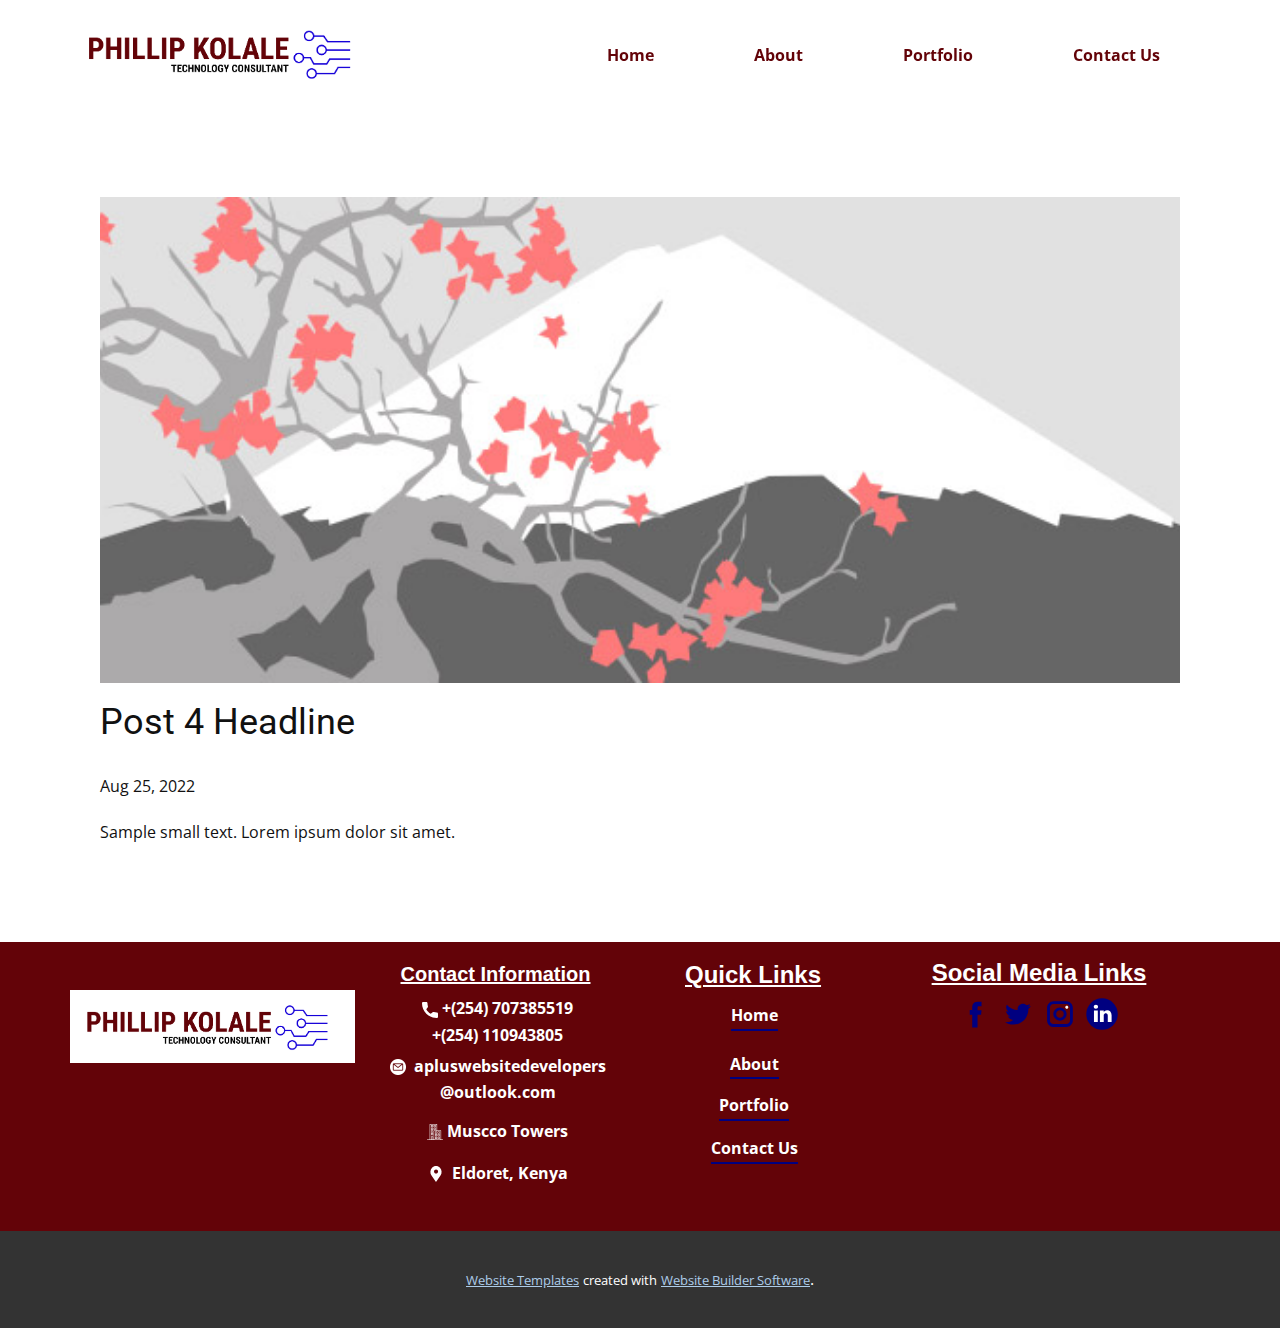
<file: blog/post-3.html>
<!doctype html>
<html style="font-size: 16px;" lang="en"><head>
    <meta name="viewport" content="width=device-width, initial-scale=1.0">
    <meta charset="utf-8">
    <meta name="keywords" content="Post 1 Headline">
    <meta name="description" content="">
    <title>Post 4 Headline</title>
    <link rel="stylesheet" href="../nicepage.css" media="screen">
<link rel="stylesheet" href="../Post-Template.css" media="screen">
    <script class="u-script" type="text/javascript" src="../jquery.js" "="" defer=""></script>
    <script class="u-script" type="text/javascript" src="../nicepage.js" "="" defer=""></script>
    <meta name="generator" content="Nicepage 4.17.7, nicepage.com">
    <link id="u-theme-google-font" rel="stylesheet" href="https://fonts.googleapis.com/css?family=Roboto:100,100i,300,300i,400,400i,500,500i,700,700i,900,900i|Open+Sans:300,300i,400,400i,500,500i,600,600i,700,700i,800,800i">
    
    
    <script type="application/ld+json">{
		"@context": "http://schema.org",
		"@type": "Organization",
		"name": "",
		"logo": "images/phillip-kolale-logo.png",
		"sameAs": [
				"https://facebook.com/name",
				"https://twitter.com/name",
				"https://instagram.com/name",
				"https://facebook.com/name",
				"https://twitter.com/name",
				"https://instagram.com/name"
		]
}</script>
    <meta name="theme-color" content="#478ac9">
    <meta name="twitter:site" content="@">
    <meta name="twitter:card" content="summary_large_image">
    <meta name="twitter:title" content="Post Template">
    <meta name="twitter:description" content="">
  </head>
  <body class="u-body u-xl-mode" data-lang="en"><header class="u-clearfix u-header u-sticky u-sticky-9f82 u-header" id="sec-13ed"><div class="u-clearfix u-sheet u-sheet-1">
        <nav class="u-menu u-menu-one-level u-offcanvas u-menu-1">
          <div class="menu-collapse" style="font-weight: 700;">
            <a class="u-button-style u-custom-border-radius u-custom-color u-custom-color-3 u-custom-text-active-color u-custom-text-color u-custom-text-hover-color u-custom-text-shadow u-custom-text-shadow-blur u-custom-text-shadow-color u-custom-text-shadow-transparency u-custom-text-shadow-x u-custom-text-shadow-y u-nav-link u-text-white" href="#" style="text-shadow: -2px 0 0 rgba(0,0,0,0); padding: 9px 14px; font-size: calc(1em + 18px); background-image: none;">
              <svg class="u-svg-link" viewBox="0 0 24 24"><use xmlns:xlink="http://www.w3.org/1999/xlink" xlink:href="#svg-0bc8"></use></svg>
              <svg class="u-svg-content" version="1.1" id="svg-0bc8" viewBox="0 0 16 16" x="0px" y="0px" xmlns:xlink="http://www.w3.org/1999/xlink" xmlns="http://www.w3.org/2000/svg"><g><rect y="1" width="16" height="2"></rect><rect y="7" width="16" height="2"></rect><rect y="13" width="16" height="2"></rect>
</g></svg>
            </a>
          </div>
          <div class="u-custom-menu u-nav-container">
            <ul class="u-nav u-unstyled u-nav-1"><li class="u-nav-item"><a class="u-button-style u-nav-link u-text-active-custom-color-5 u-text-custom-color-5 u-text-hover-white" href="../Home.html" style="padding: 10px 50px;">Home</a>
</li><li class="u-nav-item"><a class="u-button-style u-nav-link u-text-active-custom-color-5 u-text-custom-color-5 u-text-hover-white" href="../About.html" style="padding: 10px 50px;">About</a>
</li><li class="u-nav-item"><a class="u-button-style u-nav-link u-text-active-custom-color-5 u-text-custom-color-5 u-text-hover-white" href="../Portfolio.html" style="padding: 10px 50px;">Portfolio</a>
</li><li class="u-nav-item"><a class="u-button-style u-nav-link u-text-active-custom-color-5 u-text-custom-color-5 u-text-hover-white" href="../Contact-Us.html" style="padding: 10px 50px;">Contact Us</a>
</li></ul>
          </div>
          <div class="u-custom-menu u-nav-container-collapse">
            <div class="u-container-style u-custom-color-3 u-inner-container-layout u-opacity u-opacity-95 u-sidenav">
              <div class="u-inner-container-layout u-sidenav-overflow">
                <div class="u-menu-close u-palette-1-base u-menu-close-1"></div>
                <ul class="u-align-center u-nav u-popupmenu-items u-text-white u-unstyled u-nav-2"><li class="u-nav-item"><a class="u-button-style u-nav-link" href="../Home.html">Home</a>
</li><li class="u-nav-item"><a class="u-button-style u-nav-link" href="../About.html">About</a>
</li><li class="u-nav-item"><a class="u-button-style u-nav-link" href="../Portfolio.html">Portfolio</a>
</li><li class="u-nav-item"><a class="u-button-style u-nav-link" href="../Contact-Us.html">Contact Us</a>
</li></ul>
              </div>
            </div>
            <div class="u-black u-menu-overlay u-opacity u-opacity-55"></div>
          </div>
        </nav>
        <div class="u-social-icons u-spacing-10 u-social-icons-1">
          <a class="u-social-url" title="facebook" target="_blank" href="https://facebook.com/name"><span class="u-icon u-social-facebook u-social-icon u-text-white u-icon-1"><svg class="u-svg-link" preserveAspectRatio="xMidYMin slice" viewBox="0 0 112 112" style=""><use xmlns:xlink="http://www.w3.org/1999/xlink" xlink:href="#svg-465e"></use></svg><svg class="u-svg-content" viewBox="0 0 112 112" x="0" y="0" id="svg-465e"><path fill="currentColor" d="M75.5,28.8H65.4c-1.5,0-4,0.9-4,4.3v9.4h13.9l-1.5,15.8H61.4v45.1H42.8V58.3h-8.8V42.4h8.8V32.2
c0-7.4,3.4-18.8,18.8-18.8h13.8v15.4H75.5z"></path></svg></span>
          </a>
          <a class="u-social-url" title="twitter" target="_blank" href="https://twitter.com/name"><span class="u-icon u-social-icon u-social-twitter u-text-white u-icon-2"><svg class="u-svg-link" preserveAspectRatio="xMidYMin slice" viewBox="0 0 112 112" style=""><use xmlns:xlink="http://www.w3.org/1999/xlink" xlink:href="#svg-8b0f"></use></svg><svg class="u-svg-content" viewBox="0 0 112 112" x="0" y="0" id="svg-8b0f"><path fill="currentColor" d="M92.2,38.2c0,0.8,0,1.6,0,2.3c0,24.3-18.6,52.4-52.6,52.4c-10.6,0.1-20.2-2.9-28.5-8.2
	c1.4,0.2,2.9,0.2,4.4,0.2c8.7,0,16.7-2.9,23-7.9c-8.1-0.2-14.9-5.5-17.3-12.8c1.1,0.2,2.4,0.2,3.4,0.2c1.6,0,3.3-0.2,4.8-0.7
	c-8.4-1.6-14.9-9.2-14.9-18c0-0.2,0-0.2,0-0.2c2.5,1.4,5.4,2.2,8.4,2.3c-5-3.3-8.3-8.9-8.3-15.4c0-3.4,1-6.5,2.5-9.2
	c9.1,11.1,22.7,18.5,38,19.2c-0.2-1.4-0.4-2.8-0.4-4.3c0.1-10,8.3-18.2,18.5-18.2c5.4,0,10.1,2.2,13.5,5.7c4.3-0.8,8.1-2.3,11.7-4.5
	c-1.4,4.3-4.3,7.9-8.1,10.1c3.7-0.4,7.3-1.4,10.6-2.9C98.9,32.3,95.7,35.5,92.2,38.2z"></path></svg></span>
          </a>
          <a class="u-social-url" title="instagram" target="_blank" href="https://instagram.com/name"><span class="u-icon u-social-icon u-social-instagram u-text-white u-icon-3"><svg class="u-svg-link" preserveAspectRatio="xMidYMin slice" viewBox="0 0 112 112" style=""><use xmlns:xlink="http://www.w3.org/1999/xlink" xlink:href="#svg-0806"></use></svg><svg class="u-svg-content" viewBox="0 0 112 112" x="0" y="0" id="svg-0806"><path fill="currentColor" d="M55.9,32.9c-12.8,0-23.2,10.4-23.2,23.2s10.4,23.2,23.2,23.2s23.2-10.4,23.2-23.2S68.7,32.9,55.9,32.9z
	 M55.9,69.4c-7.4,0-13.3-6-13.3-13.3c-0.1-7.4,6-13.3,13.3-13.3s13.3,6,13.3,13.3C69.3,63.5,63.3,69.4,55.9,69.4z"></path><path fill="#FFFFFF" d="M79.7,26.8c-3,0-5.4,2.5-5.4,5.4s2.5,5.4,5.4,5.4c3,0,5.4-2.5,5.4-5.4S82.7,26.8,79.7,26.8z"></path><path fill="currentColor" d="M78.2,11H33.5C21,11,10.8,21.3,10.8,33.7v44.7c0,12.6,10.2,22.8,22.7,22.8h44.7c12.6,0,22.7-10.2,22.7-22.7
	V33.7C100.8,21.1,90.6,11,78.2,11z M91,78.4c0,7.1-5.8,12.8-12.8,12.8H33.5c-7.1,0-12.8-5.8-12.8-12.8V33.7
	c0-7.1,5.8-12.8,12.8-12.8h44.7c7.1,0,12.8,5.8,12.8,12.8V78.4z"></path></svg></span>
          </a>
        </div>
        <a href="https://nicepage.com/k/home-improvement-website-templates" class="u-image u-logo u-image-1" data-image-width="1774" data-image-height="454">
          <img src="../images/phillip-kolale-logo.png" class="u-logo-image u-logo-image-1">
        </a>
      </div><style class="u-sticky-style" data-style-id="9f82">.u-sticky-fixed.u-sticky-9f82, .u-body.u-sticky-fixed .u-sticky-9f82 {
box-shadow: 5px 5px 20px 0 rgba(0,0,0,0.4) !important
}.u-sticky-fixed.u-sticky-9f82:before, .u-body.u-sticky-fixed .u-sticky-9f82:before {
borders: top right bottom left !important
}</style></header>
    <section class="u-align-center u-clearfix u-section-1" id="sec-80f8">
      <div class="u-clearfix u-sheet u-valign-middle-md u-valign-middle-sm u-valign-middle-xs u-sheet-1"><!--post_details--><!--post_details_options_json--><!--{"source":""}--><!--/post_details_options_json--><!--blog_post-->
        <div class="u-container-style u-expanded-width u-post-details u-post-details-1">
          <div class="u-container-layout u-valign-middle u-container-layout-1"><!--blog_post_image-->
            <img alt="" class="u-blog-control u-expanded-width u-image u-image-default u-image-1" src="../images/0fd3416c.jpeg"><!--/blog_post_image--><!--blog_post_header-->
            <h2 class="u-blog-control u-text u-text-1">Post 4 Headline</h2><!--/blog_post_header--><!--blog_post_metadata-->
            <div class="u-blog-control u-metadata u-metadata-1"><!--blog_post_metadata_date-->
              <span class="u-meta-date u-meta-icon">Aug 25, 2022</span><!--/blog_post_metadata_date--><!--blog_post_metadata_category-->
              <!--/blog_post_metadata_category--><!--blog_post_metadata_comments-->
              <!--/blog_post_metadata_comments-->
            </div><!--/blog_post_metadata--><!--blog_post_content-->
            <div class="u-align-justify u-blog-control u-post-content u-text u-text-2 fr-view">
  Sample small text. Lorem ipsum dolor sit amet.
  </div><!--/blog_post_content-->
          </div>
        </div><!--/blog_post--><!--/post_details-->
      </div>
    </section>
    
    
    <footer class="u-clearfix u-custom-color-5 u-footer u-footer" id="sec-66ce"><div class="u-clearfix u-sheet u-sheet-1">
        <div class="u-clearfix u-expanded-width u-layout-wrap u-layout-wrap-1">
          <div class="u-layout">
            <div class="u-layout-row">
              <div class="u-container-style u-layout-cell u-size-15 u-layout-cell-1">
                <div class="u-container-layout u-valign-bottom-xs u-container-layout-1">
                  <img class="u-expanded-width-lg u-expanded-width-md u-expanded-width-xl u-image u-image-contain u-image-default u-image-1" src="../images/phillip-kolale-logo.png" alt="" data-image-width="1774" data-image-height="454">
                </div>
              </div>
              <div class="u-container-style u-layout-cell u-size-15 u-layout-cell-2">
                <div class="u-container-layout u-container-layout-2">
                  <h4 class="u-align-center u-custom-font u-font-arial u-text u-text-1">Contact Information</h4>
                  <a href="../Home.html" data-page-id="2825726344" class="u-active-none u-bottom-left-radius-0 u-bottom-right-radius-0 u-btn u-btn-rectangle u-button-style u-hover-none u-none u-radius-0 u-text-body-alt-color u-top-left-radius-0 u-top-right-radius-0 u-btn-1"><span class="u-icon"><svg class="u-svg-content" viewBox="0 0 405.333 405.333" x="0px" y="0px" style="width: 1em; height: 1em;"><path d="M373.333,266.88c-25.003,0-49.493-3.904-72.704-11.563c-11.328-3.904-24.192-0.896-31.637,6.699l-46.016,34.752    c-52.8-28.181-86.592-61.952-114.389-114.368l33.813-44.928c8.512-8.512,11.563-20.971,7.915-32.64    C142.592,81.472,138.667,56.96,138.667,32c0-17.643-14.357-32-32-32H32C14.357,0,0,14.357,0,32    c0,205.845,167.488,373.333,373.333,373.333c17.643,0,32-14.357,32-32V298.88C405.333,281.237,390.976,266.88,373.333,266.88z"></path></svg><img></span>&nbsp;+(254) ​707385519<br>+(254)&nbsp;110943805<br>
                  </a>
                  <a href="../Home.html" data-page-id="2825726344" class="u-btn u-button-style u-none u-btn-2"><span class="u-file-icon u-icon"><img src="../images/4.png" alt=""></span>&nbsp;<span style="font-weight: 700;" class="u-text-body-alt-color"> apluswebsitedevelopers<br>@outlook.com
                    </span>
                  </a>
                  <a href="../Home.html" data-page-id="2825726344" class="u-active-none u-bottom-left-radius-0 u-bottom-right-radius-0 u-btn u-btn-rectangle u-button-style u-hover-none u-none u-radius-0 u-top-left-radius-0 u-top-right-radius-0 u-btn-3"><span class="u-file-icon u-icon u-text-white"><img src="../images/916771-d1943131.png" alt=""></span>&nbsp;Muscco Towers
                  </a>
                  <a href="../Home.html" data-page-id="2825726344" class="u-active-none u-bottom-left-radius-0 u-bottom-right-radius-0 u-btn u-btn-rectangle u-button-style u-hover-none u-none u-radius-0 u-top-left-radius-0 u-top-right-radius-0 u-btn-4"><span class="u-icon"><svg class="u-svg-content" viewBox="0 0 54.757 54.757" x="0px" y="0px" style="width: 1em; height: 1em;"><path d="M40.94,5.617C37.318,1.995,32.502,0,27.38,0c-5.123,0-9.938,1.995-13.56,5.617c-6.703,6.702-7.536,19.312-1.804,26.952
	L27.38,54.757L42.721,32.6C48.476,24.929,47.643,12.319,40.94,5.617z M27.557,26c-3.859,0-7-3.141-7-7s3.141-7,7-7s7,3.141,7,7
	S31.416,26,27.557,26z"></path></svg><img></span>&nbsp; <span style="font-weight: 700;" class="u-text-body-alt-color">Eldoret, Kenya</span>
                  </a>
                </div>
              </div>
              <div class="u-container-style u-layout-cell u-size-12-lg u-size-12-xl u-size-14-md u-size-14-sm u-size-14-xs u-layout-cell-3">
                <div class="u-container-layout u-container-layout-3">
                  <h6 class="u-custom-font u-font-arial u-text u-text-2">Quick Links</h6>
                  <a href="../Home.html" data-page-id="2825726344" class="u-active-none u-border-2 u-border-active-palette-2-dark-1 u-border-custom-color-4 u-border-hover-white u-btn u-button-style u-hover-none u-none u-text-body-alt-color u-text-hover-white u-btn-5">Home</a>
                  <a href="../About.html" data-page-id="243727086" class="u-active-none u-border-2 u-border-active-palette-2-dark-1 u-border-custom-color-4 u-border-hover-white u-btn u-button-style u-hover-none u-none u-text-body-alt-color u-text-hover-white u-btn-6">About</a>
                  <a href="../Portfolio.html" data-page-id="484025767" class="u-active-none u-border-2 u-border-active-palette-2-dark-1 u-border-custom-color-4 u-border-hover-white u-btn u-button-style u-hover-none u-none u-text-body-alt-color u-text-hover-white u-btn-7">Portfolio</a>
                  <a href="../Contact-Us.html" data-page-id="97367725" class="u-active-none u-border-2 u-border-active-palette-2-dark-1 u-border-custom-color-4 u-border-hover-white u-btn u-button-style u-hover-none u-none u-text-body-alt-color u-text-hover-white u-btn-8">Contact Us</a>
                </div>
              </div>
              <div class="u-align-center-md u-align-center-sm u-align-center-xs u-container-style u-layout-cell u-size-16-md u-size-16-sm u-size-16-xs u-size-18-lg u-size-18-xl u-layout-cell-4">
                <div class="u-container-layout u-valign-top u-container-layout-4">
                  <h4 class="u-custom-font u-font-arial u-text u-text-default u-text-3">Social Media Links</h4>
                  <div class="u-social-icons u-spacing-10 u-social-icons-1">
                    <a class="u-social-url" title="facebook" target="_blank" href="https://facebook.com/name"><span class="u-icon u-social-facebook u-social-icon u-text-custom-color-4 u-icon-5"><svg class="u-svg-link" preserveAspectRatio="xMidYMin slice" viewBox="0 0 112 112" style=""><use xmlns:xlink="http://www.w3.org/1999/xlink" xlink:href="#svg-5153"></use></svg><svg class="u-svg-content" viewBox="0 0 112 112" x="0" y="0" id="svg-5153"><path fill="currentColor" d="M75.5,28.8H65.4c-1.5,0-4,0.9-4,4.3v9.4h13.9l-1.5,15.8H61.4v45.1H42.8V58.3h-8.8V42.4h8.8V32.2
c0-7.4,3.4-18.8,18.8-18.8h13.8v15.4H75.5z"></path></svg></span>
                    </a>
                    <a class="u-social-url" title="twitter" target="_blank" href="https://twitter.com/name"><span class="u-icon u-social-icon u-social-twitter u-text-custom-color-4 u-icon-6"><svg class="u-svg-link" preserveAspectRatio="xMidYMin slice" viewBox="0 0 112 112" style=""><use xmlns:xlink="http://www.w3.org/1999/xlink" xlink:href="#svg-9be6"></use></svg><svg class="u-svg-content" viewBox="0 0 112 112" x="0" y="0" id="svg-9be6"><path fill="currentColor" d="M92.2,38.2c0,0.8,0,1.6,0,2.3c0,24.3-18.6,52.4-52.6,52.4c-10.6,0.1-20.2-2.9-28.5-8.2
	c1.4,0.2,2.9,0.2,4.4,0.2c8.7,0,16.7-2.9,23-7.9c-8.1-0.2-14.9-5.5-17.3-12.8c1.1,0.2,2.4,0.2,3.4,0.2c1.6,0,3.3-0.2,4.8-0.7
	c-8.4-1.6-14.9-9.2-14.9-18c0-0.2,0-0.2,0-0.2c2.5,1.4,5.4,2.2,8.4,2.3c-5-3.3-8.3-8.9-8.3-15.4c0-3.4,1-6.5,2.5-9.2
	c9.1,11.1,22.7,18.5,38,19.2c-0.2-1.4-0.4-2.8-0.4-4.3c0.1-10,8.3-18.2,18.5-18.2c5.4,0,10.1,2.2,13.5,5.7c4.3-0.8,8.1-2.3,11.7-4.5
	c-1.4,4.3-4.3,7.9-8.1,10.1c3.7-0.4,7.3-1.4,10.6-2.9C98.9,32.3,95.7,35.5,92.2,38.2z"></path></svg></span>
                    </a>
                    <a class="u-social-url" title="instagram" target="_blank" href="https://instagram.com/name"><span class="u-icon u-social-icon u-social-instagram u-text-custom-color-4 u-icon-7"><svg class="u-svg-link" preserveAspectRatio="xMidYMin slice" viewBox="0 0 112 112" style=""><use xmlns:xlink="http://www.w3.org/1999/xlink" xlink:href="#svg-d403"></use></svg><svg class="u-svg-content" viewBox="0 0 112 112" x="0" y="0" id="svg-d403"><path fill="currentColor" d="M55.9,32.9c-12.8,0-23.2,10.4-23.2,23.2s10.4,23.2,23.2,23.2s23.2-10.4,23.2-23.2S68.7,32.9,55.9,32.9z
	 M55.9,69.4c-7.4,0-13.3-6-13.3-13.3c-0.1-7.4,6-13.3,13.3-13.3s13.3,6,13.3,13.3C69.3,63.5,63.3,69.4,55.9,69.4z"></path><path fill="#FFFFFF" d="M79.7,26.8c-3,0-5.4,2.5-5.4,5.4s2.5,5.4,5.4,5.4c3,0,5.4-2.5,5.4-5.4S82.7,26.8,79.7,26.8z"></path><path fill="currentColor" d="M78.2,11H33.5C21,11,10.8,21.3,10.8,33.7v44.7c0,12.6,10.2,22.8,22.7,22.8h44.7c12.6,0,22.7-10.2,22.7-22.7
	V33.7C100.8,21.1,90.6,11,78.2,11z M91,78.4c0,7.1-5.8,12.8-12.8,12.8H33.5c-7.1,0-12.8-5.8-12.8-12.8V33.7
	c0-7.1,5.8-12.8,12.8-12.8h44.7c7.1,0,12.8,5.8,12.8,12.8V78.4z"></path></svg></span>
                    </a>
                    <a class="u-social-url" target="_blank" data-type="LinkedIn" title="LinkedIn" href=""><span class="u-icon u-social-icon u-social-linkedin u-text-custom-color-4 u-icon-8"><svg class="u-svg-link" preserveAspectRatio="xMidYMin slice" viewBox="0 0 112 112" style=""><use xmlns:xlink="http://www.w3.org/1999/xlink" xlink:href="#svg-840f"></use></svg><svg class="u-svg-content" viewBox="0 0 112 112" x="0" y="0" id="svg-840f"><circle fill="currentColor" cx="56.1" cy="56.1" r="55"></circle><path fill="#FFFFFF" d="M41.3,83.7H27.9V43.4h13.4V83.7z M34.6,37.9L34.6,37.9c-4.6,0-7.5-3.1-7.5-7c0-4,3-7,7.6-7s7.4,3,7.5,7
            C42.2,34.8,39.2,37.9,34.6,37.9z M89.6,83.7H76.2V62.2c0-5.4-1.9-9.1-6.8-9.1c-3.7,0-5.9,2.5-6.9,4.9c-0.4,0.9-0.4,2.1-0.4,3.3v22.5
            H48.7c0,0,0.2-36.5,0-40.3h13.4v5.7c1.8-2.7,5-6.7,12.1-6.7c8.8,0,15.4,5.8,15.4,18.1V83.7z"></path></svg></span>
                    </a>
                  </div>
                </div>
              </div>
            </div>
          </div>
        </div>
      </div></footer>
    <section class="u-backlink u-clearfix u-grey-80">
      <a class="u-link" href="https://nicepage.com/website-templates" target="_blank">
        <span>Website Templates</span>
      </a>
      <p class="u-text">
        <span>created with</span>
      </p>
      <a class="u-link" href="" target="_blank">
        <span>Website Builder Software</span>
      </a>. 
    </section>
  
</body></html>
</file>
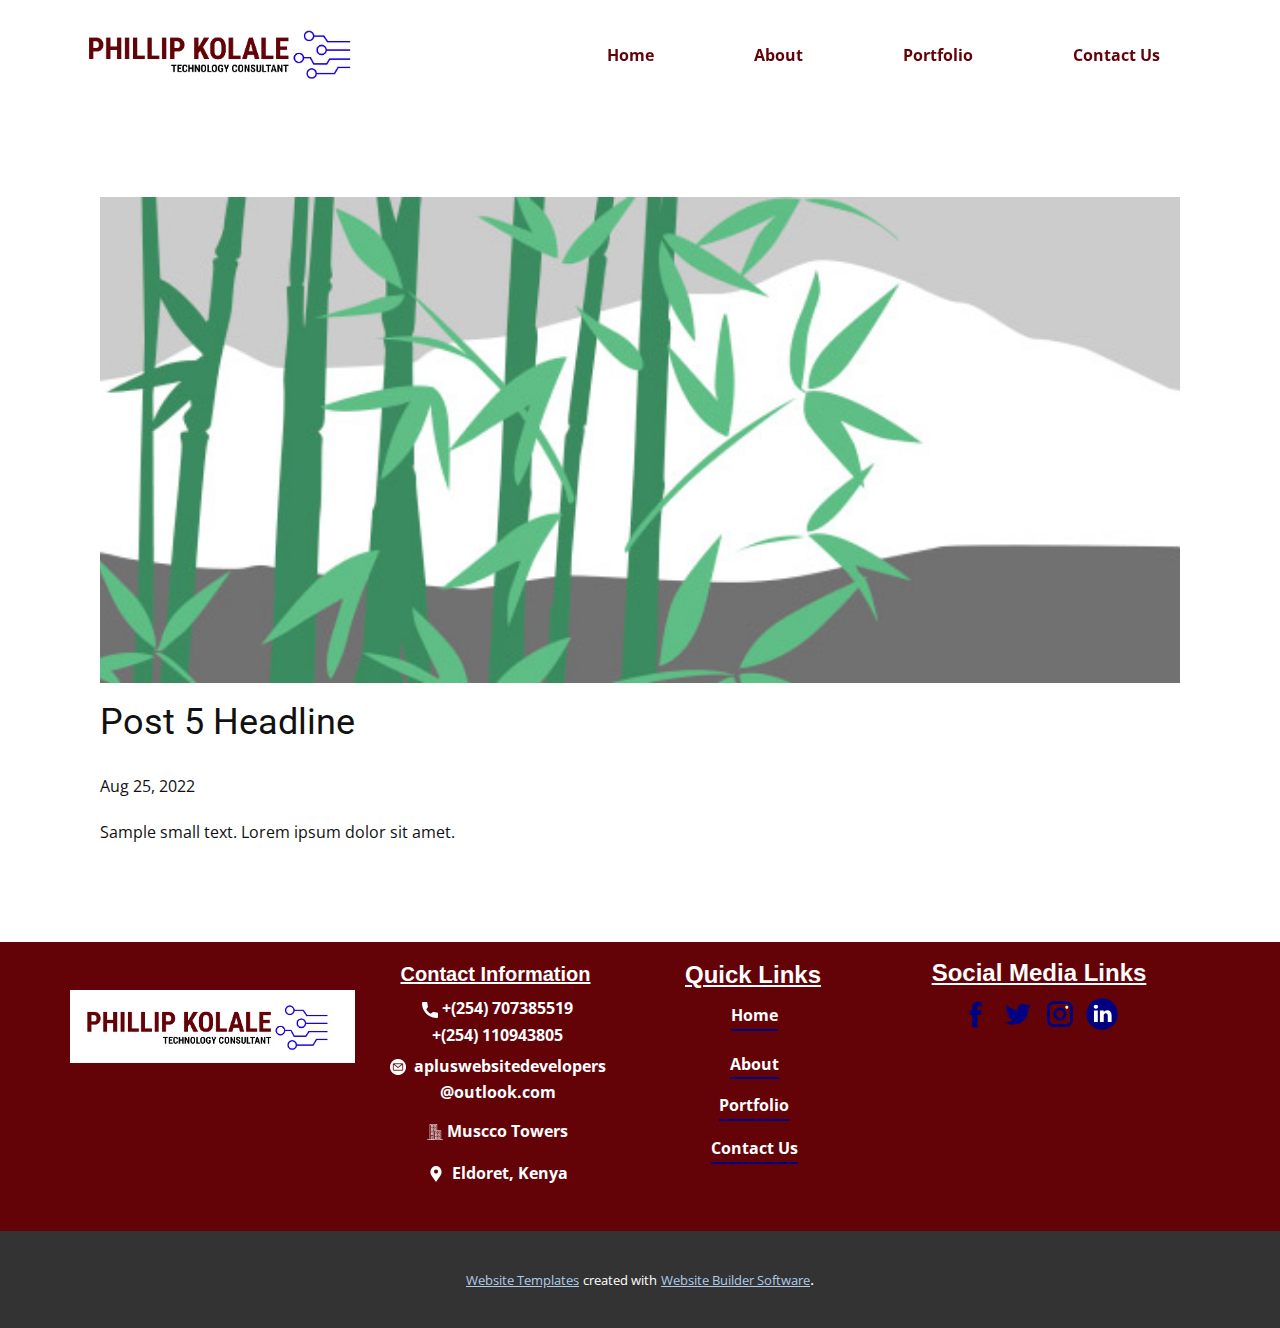
<file: blog/post-4.html>
<!doctype html>
<html style="font-size: 16px;" lang="en"><head>
    <meta name="viewport" content="width=device-width, initial-scale=1.0">
    <meta charset="utf-8">
    <meta name="keywords" content="Post 1 Headline">
    <meta name="description" content="">
    <title>Post 5 Headline</title>
    <link rel="stylesheet" href="../nicepage.css" media="screen">
<link rel="stylesheet" href="../Post-Template.css" media="screen">
    <script class="u-script" type="text/javascript" src="../jquery.js" "="" defer=""></script>
    <script class="u-script" type="text/javascript" src="../nicepage.js" "="" defer=""></script>
    <meta name="generator" content="Nicepage 4.17.7, nicepage.com">
    <link id="u-theme-google-font" rel="stylesheet" href="https://fonts.googleapis.com/css?family=Roboto:100,100i,300,300i,400,400i,500,500i,700,700i,900,900i|Open+Sans:300,300i,400,400i,500,500i,600,600i,700,700i,800,800i">
    
    
    <script type="application/ld+json">{
		"@context": "http://schema.org",
		"@type": "Organization",
		"name": "",
		"logo": "images/phillip-kolale-logo.png",
		"sameAs": [
				"https://facebook.com/name",
				"https://twitter.com/name",
				"https://instagram.com/name",
				"https://facebook.com/name",
				"https://twitter.com/name",
				"https://instagram.com/name"
		]
}</script>
    <meta name="theme-color" content="#478ac9">
    <meta name="twitter:site" content="@">
    <meta name="twitter:card" content="summary_large_image">
    <meta name="twitter:title" content="Post Template">
    <meta name="twitter:description" content="">
  </head>
  <body class="u-body u-xl-mode" data-lang="en"><header class="u-clearfix u-header u-sticky u-sticky-9f82 u-header" id="sec-13ed"><div class="u-clearfix u-sheet u-sheet-1">
        <nav class="u-menu u-menu-one-level u-offcanvas u-menu-1">
          <div class="menu-collapse" style="font-weight: 700;">
            <a class="u-button-style u-custom-border-radius u-custom-color u-custom-color-3 u-custom-text-active-color u-custom-text-color u-custom-text-hover-color u-custom-text-shadow u-custom-text-shadow-blur u-custom-text-shadow-color u-custom-text-shadow-transparency u-custom-text-shadow-x u-custom-text-shadow-y u-nav-link u-text-white" href="#" style="text-shadow: -2px 0 0 rgba(0,0,0,0); padding: 9px 14px; font-size: calc(1em + 18px); background-image: none;">
              <svg class="u-svg-link" viewBox="0 0 24 24"><use xmlns:xlink="http://www.w3.org/1999/xlink" xlink:href="#svg-0bc8"></use></svg>
              <svg class="u-svg-content" version="1.1" id="svg-0bc8" viewBox="0 0 16 16" x="0px" y="0px" xmlns:xlink="http://www.w3.org/1999/xlink" xmlns="http://www.w3.org/2000/svg"><g><rect y="1" width="16" height="2"></rect><rect y="7" width="16" height="2"></rect><rect y="13" width="16" height="2"></rect>
</g></svg>
            </a>
          </div>
          <div class="u-custom-menu u-nav-container">
            <ul class="u-nav u-unstyled u-nav-1"><li class="u-nav-item"><a class="u-button-style u-nav-link u-text-active-custom-color-5 u-text-custom-color-5 u-text-hover-white" href="../Home.html" style="padding: 10px 50px;">Home</a>
</li><li class="u-nav-item"><a class="u-button-style u-nav-link u-text-active-custom-color-5 u-text-custom-color-5 u-text-hover-white" href="../About.html" style="padding: 10px 50px;">About</a>
</li><li class="u-nav-item"><a class="u-button-style u-nav-link u-text-active-custom-color-5 u-text-custom-color-5 u-text-hover-white" href="../Portfolio.html" style="padding: 10px 50px;">Portfolio</a>
</li><li class="u-nav-item"><a class="u-button-style u-nav-link u-text-active-custom-color-5 u-text-custom-color-5 u-text-hover-white" href="../Contact-Us.html" style="padding: 10px 50px;">Contact Us</a>
</li></ul>
          </div>
          <div class="u-custom-menu u-nav-container-collapse">
            <div class="u-container-style u-custom-color-3 u-inner-container-layout u-opacity u-opacity-95 u-sidenav">
              <div class="u-inner-container-layout u-sidenav-overflow">
                <div class="u-menu-close u-palette-1-base u-menu-close-1"></div>
                <ul class="u-align-center u-nav u-popupmenu-items u-text-white u-unstyled u-nav-2"><li class="u-nav-item"><a class="u-button-style u-nav-link" href="../Home.html">Home</a>
</li><li class="u-nav-item"><a class="u-button-style u-nav-link" href="../About.html">About</a>
</li><li class="u-nav-item"><a class="u-button-style u-nav-link" href="../Portfolio.html">Portfolio</a>
</li><li class="u-nav-item"><a class="u-button-style u-nav-link" href="../Contact-Us.html">Contact Us</a>
</li></ul>
              </div>
            </div>
            <div class="u-black u-menu-overlay u-opacity u-opacity-55"></div>
          </div>
        </nav>
        <div class="u-social-icons u-spacing-10 u-social-icons-1">
          <a class="u-social-url" title="facebook" target="_blank" href="https://facebook.com/name"><span class="u-icon u-social-facebook u-social-icon u-text-white u-icon-1"><svg class="u-svg-link" preserveAspectRatio="xMidYMin slice" viewBox="0 0 112 112" style=""><use xmlns:xlink="http://www.w3.org/1999/xlink" xlink:href="#svg-465e"></use></svg><svg class="u-svg-content" viewBox="0 0 112 112" x="0" y="0" id="svg-465e"><path fill="currentColor" d="M75.5,28.8H65.4c-1.5,0-4,0.9-4,4.3v9.4h13.9l-1.5,15.8H61.4v45.1H42.8V58.3h-8.8V42.4h8.8V32.2
c0-7.4,3.4-18.8,18.8-18.8h13.8v15.4H75.5z"></path></svg></span>
          </a>
          <a class="u-social-url" title="twitter" target="_blank" href="https://twitter.com/name"><span class="u-icon u-social-icon u-social-twitter u-text-white u-icon-2"><svg class="u-svg-link" preserveAspectRatio="xMidYMin slice" viewBox="0 0 112 112" style=""><use xmlns:xlink="http://www.w3.org/1999/xlink" xlink:href="#svg-8b0f"></use></svg><svg class="u-svg-content" viewBox="0 0 112 112" x="0" y="0" id="svg-8b0f"><path fill="currentColor" d="M92.2,38.2c0,0.8,0,1.6,0,2.3c0,24.3-18.6,52.4-52.6,52.4c-10.6,0.1-20.2-2.9-28.5-8.2
	c1.4,0.2,2.9,0.2,4.4,0.2c8.7,0,16.7-2.9,23-7.9c-8.1-0.2-14.9-5.5-17.3-12.8c1.1,0.2,2.4,0.2,3.4,0.2c1.6,0,3.3-0.2,4.8-0.7
	c-8.4-1.6-14.9-9.2-14.9-18c0-0.2,0-0.2,0-0.2c2.5,1.4,5.4,2.2,8.4,2.3c-5-3.3-8.3-8.9-8.3-15.4c0-3.4,1-6.5,2.5-9.2
	c9.1,11.1,22.7,18.5,38,19.2c-0.2-1.4-0.4-2.8-0.4-4.3c0.1-10,8.3-18.2,18.5-18.2c5.4,0,10.1,2.2,13.5,5.7c4.3-0.8,8.1-2.3,11.7-4.5
	c-1.4,4.3-4.3,7.9-8.1,10.1c3.7-0.4,7.3-1.4,10.6-2.9C98.9,32.3,95.7,35.5,92.2,38.2z"></path></svg></span>
          </a>
          <a class="u-social-url" title="instagram" target="_blank" href="https://instagram.com/name"><span class="u-icon u-social-icon u-social-instagram u-text-white u-icon-3"><svg class="u-svg-link" preserveAspectRatio="xMidYMin slice" viewBox="0 0 112 112" style=""><use xmlns:xlink="http://www.w3.org/1999/xlink" xlink:href="#svg-0806"></use></svg><svg class="u-svg-content" viewBox="0 0 112 112" x="0" y="0" id="svg-0806"><path fill="currentColor" d="M55.9,32.9c-12.8,0-23.2,10.4-23.2,23.2s10.4,23.2,23.2,23.2s23.2-10.4,23.2-23.2S68.7,32.9,55.9,32.9z
	 M55.9,69.4c-7.4,0-13.3-6-13.3-13.3c-0.1-7.4,6-13.3,13.3-13.3s13.3,6,13.3,13.3C69.3,63.5,63.3,69.4,55.9,69.4z"></path><path fill="#FFFFFF" d="M79.7,26.8c-3,0-5.4,2.5-5.4,5.4s2.5,5.4,5.4,5.4c3,0,5.4-2.5,5.4-5.4S82.7,26.8,79.7,26.8z"></path><path fill="currentColor" d="M78.2,11H33.5C21,11,10.8,21.3,10.8,33.7v44.7c0,12.6,10.2,22.8,22.7,22.8h44.7c12.6,0,22.7-10.2,22.7-22.7
	V33.7C100.8,21.1,90.6,11,78.2,11z M91,78.4c0,7.1-5.8,12.8-12.8,12.8H33.5c-7.1,0-12.8-5.8-12.8-12.8V33.7
	c0-7.1,5.8-12.8,12.8-12.8h44.7c7.1,0,12.8,5.8,12.8,12.8V78.4z"></path></svg></span>
          </a>
        </div>
        <a href="https://nicepage.com/k/home-improvement-website-templates" class="u-image u-logo u-image-1" data-image-width="1774" data-image-height="454">
          <img src="../images/phillip-kolale-logo.png" class="u-logo-image u-logo-image-1">
        </a>
      </div><style class="u-sticky-style" data-style-id="9f82">.u-sticky-fixed.u-sticky-9f82, .u-body.u-sticky-fixed .u-sticky-9f82 {
box-shadow: 5px 5px 20px 0 rgba(0,0,0,0.4) !important
}.u-sticky-fixed.u-sticky-9f82:before, .u-body.u-sticky-fixed .u-sticky-9f82:before {
borders: top right bottom left !important
}</style></header>
    <section class="u-align-center u-clearfix u-section-1" id="sec-80f8">
      <div class="u-clearfix u-sheet u-valign-middle-md u-valign-middle-sm u-valign-middle-xs u-sheet-1"><!--post_details--><!--post_details_options_json--><!--{"source":""}--><!--/post_details_options_json--><!--blog_post-->
        <div class="u-container-style u-expanded-width u-post-details u-post-details-1">
          <div class="u-container-layout u-valign-middle u-container-layout-1"><!--blog_post_image-->
            <img alt="" class="u-blog-control u-expanded-width u-image u-image-default u-image-1" src="../images/68f64b9d.jpeg"><!--/blog_post_image--><!--blog_post_header-->
            <h2 class="u-blog-control u-text u-text-1">Post 5 Headline</h2><!--/blog_post_header--><!--blog_post_metadata-->
            <div class="u-blog-control u-metadata u-metadata-1"><!--blog_post_metadata_date-->
              <span class="u-meta-date u-meta-icon">Aug 25, 2022</span><!--/blog_post_metadata_date--><!--blog_post_metadata_category-->
              <!--/blog_post_metadata_category--><!--blog_post_metadata_comments-->
              <!--/blog_post_metadata_comments-->
            </div><!--/blog_post_metadata--><!--blog_post_content-->
            <div class="u-align-justify u-blog-control u-post-content u-text u-text-2 fr-view">
  Sample small text. Lorem ipsum dolor sit amet.
  </div><!--/blog_post_content-->
          </div>
        </div><!--/blog_post--><!--/post_details-->
      </div>
    </section>
    
    
    <footer class="u-clearfix u-custom-color-5 u-footer u-footer" id="sec-66ce"><div class="u-clearfix u-sheet u-sheet-1">
        <div class="u-clearfix u-expanded-width u-layout-wrap u-layout-wrap-1">
          <div class="u-layout">
            <div class="u-layout-row">
              <div class="u-container-style u-layout-cell u-size-15 u-layout-cell-1">
                <div class="u-container-layout u-valign-bottom-xs u-container-layout-1">
                  <img class="u-expanded-width-lg u-expanded-width-md u-expanded-width-xl u-image u-image-contain u-image-default u-image-1" src="../images/phillip-kolale-logo.png" alt="" data-image-width="1774" data-image-height="454">
                </div>
              </div>
              <div class="u-container-style u-layout-cell u-size-15 u-layout-cell-2">
                <div class="u-container-layout u-container-layout-2">
                  <h4 class="u-align-center u-custom-font u-font-arial u-text u-text-1">Contact Information</h4>
                  <a href="../Home.html" data-page-id="2825726344" class="u-active-none u-bottom-left-radius-0 u-bottom-right-radius-0 u-btn u-btn-rectangle u-button-style u-hover-none u-none u-radius-0 u-text-body-alt-color u-top-left-radius-0 u-top-right-radius-0 u-btn-1"><span class="u-icon"><svg class="u-svg-content" viewBox="0 0 405.333 405.333" x="0px" y="0px" style="width: 1em; height: 1em;"><path d="M373.333,266.88c-25.003,0-49.493-3.904-72.704-11.563c-11.328-3.904-24.192-0.896-31.637,6.699l-46.016,34.752    c-52.8-28.181-86.592-61.952-114.389-114.368l33.813-44.928c8.512-8.512,11.563-20.971,7.915-32.64    C142.592,81.472,138.667,56.96,138.667,32c0-17.643-14.357-32-32-32H32C14.357,0,0,14.357,0,32    c0,205.845,167.488,373.333,373.333,373.333c17.643,0,32-14.357,32-32V298.88C405.333,281.237,390.976,266.88,373.333,266.88z"></path></svg><img></span>&nbsp;+(254) ​707385519<br>+(254)&nbsp;110943805<br>
                  </a>
                  <a href="../Home.html" data-page-id="2825726344" class="u-btn u-button-style u-none u-btn-2"><span class="u-file-icon u-icon"><img src="../images/4.png" alt=""></span>&nbsp;<span style="font-weight: 700;" class="u-text-body-alt-color"> apluswebsitedevelopers<br>@outlook.com
                    </span>
                  </a>
                  <a href="../Home.html" data-page-id="2825726344" class="u-active-none u-bottom-left-radius-0 u-bottom-right-radius-0 u-btn u-btn-rectangle u-button-style u-hover-none u-none u-radius-0 u-top-left-radius-0 u-top-right-radius-0 u-btn-3"><span class="u-file-icon u-icon u-text-white"><img src="../images/916771-d1943131.png" alt=""></span>&nbsp;Muscco Towers
                  </a>
                  <a href="../Home.html" data-page-id="2825726344" class="u-active-none u-bottom-left-radius-0 u-bottom-right-radius-0 u-btn u-btn-rectangle u-button-style u-hover-none u-none u-radius-0 u-top-left-radius-0 u-top-right-radius-0 u-btn-4"><span class="u-icon"><svg class="u-svg-content" viewBox="0 0 54.757 54.757" x="0px" y="0px" style="width: 1em; height: 1em;"><path d="M40.94,5.617C37.318,1.995,32.502,0,27.38,0c-5.123,0-9.938,1.995-13.56,5.617c-6.703,6.702-7.536,19.312-1.804,26.952
	L27.38,54.757L42.721,32.6C48.476,24.929,47.643,12.319,40.94,5.617z M27.557,26c-3.859,0-7-3.141-7-7s3.141-7,7-7s7,3.141,7,7
	S31.416,26,27.557,26z"></path></svg><img></span>&nbsp; <span style="font-weight: 700;" class="u-text-body-alt-color">Eldoret, Kenya</span>
                  </a>
                </div>
              </div>
              <div class="u-container-style u-layout-cell u-size-12-lg u-size-12-xl u-size-14-md u-size-14-sm u-size-14-xs u-layout-cell-3">
                <div class="u-container-layout u-container-layout-3">
                  <h6 class="u-custom-font u-font-arial u-text u-text-2">Quick Links</h6>
                  <a href="../Home.html" data-page-id="2825726344" class="u-active-none u-border-2 u-border-active-palette-2-dark-1 u-border-custom-color-4 u-border-hover-white u-btn u-button-style u-hover-none u-none u-text-body-alt-color u-text-hover-white u-btn-5">Home</a>
                  <a href="../About.html" data-page-id="243727086" class="u-active-none u-border-2 u-border-active-palette-2-dark-1 u-border-custom-color-4 u-border-hover-white u-btn u-button-style u-hover-none u-none u-text-body-alt-color u-text-hover-white u-btn-6">About</a>
                  <a href="../Portfolio.html" data-page-id="484025767" class="u-active-none u-border-2 u-border-active-palette-2-dark-1 u-border-custom-color-4 u-border-hover-white u-btn u-button-style u-hover-none u-none u-text-body-alt-color u-text-hover-white u-btn-7">Portfolio</a>
                  <a href="../Contact-Us.html" data-page-id="97367725" class="u-active-none u-border-2 u-border-active-palette-2-dark-1 u-border-custom-color-4 u-border-hover-white u-btn u-button-style u-hover-none u-none u-text-body-alt-color u-text-hover-white u-btn-8">Contact Us</a>
                </div>
              </div>
              <div class="u-align-center-md u-align-center-sm u-align-center-xs u-container-style u-layout-cell u-size-16-md u-size-16-sm u-size-16-xs u-size-18-lg u-size-18-xl u-layout-cell-4">
                <div class="u-container-layout u-valign-top u-container-layout-4">
                  <h4 class="u-custom-font u-font-arial u-text u-text-default u-text-3">Social Media Links</h4>
                  <div class="u-social-icons u-spacing-10 u-social-icons-1">
                    <a class="u-social-url" title="facebook" target="_blank" href="https://facebook.com/name"><span class="u-icon u-social-facebook u-social-icon u-text-custom-color-4 u-icon-5"><svg class="u-svg-link" preserveAspectRatio="xMidYMin slice" viewBox="0 0 112 112" style=""><use xmlns:xlink="http://www.w3.org/1999/xlink" xlink:href="#svg-5153"></use></svg><svg class="u-svg-content" viewBox="0 0 112 112" x="0" y="0" id="svg-5153"><path fill="currentColor" d="M75.5,28.8H65.4c-1.5,0-4,0.9-4,4.3v9.4h13.9l-1.5,15.8H61.4v45.1H42.8V58.3h-8.8V42.4h8.8V32.2
c0-7.4,3.4-18.8,18.8-18.8h13.8v15.4H75.5z"></path></svg></span>
                    </a>
                    <a class="u-social-url" title="twitter" target="_blank" href="https://twitter.com/name"><span class="u-icon u-social-icon u-social-twitter u-text-custom-color-4 u-icon-6"><svg class="u-svg-link" preserveAspectRatio="xMidYMin slice" viewBox="0 0 112 112" style=""><use xmlns:xlink="http://www.w3.org/1999/xlink" xlink:href="#svg-9be6"></use></svg><svg class="u-svg-content" viewBox="0 0 112 112" x="0" y="0" id="svg-9be6"><path fill="currentColor" d="M92.2,38.2c0,0.8,0,1.6,0,2.3c0,24.3-18.6,52.4-52.6,52.4c-10.6,0.1-20.2-2.9-28.5-8.2
	c1.4,0.2,2.9,0.2,4.4,0.2c8.7,0,16.7-2.9,23-7.9c-8.1-0.2-14.9-5.5-17.3-12.8c1.1,0.2,2.4,0.2,3.4,0.2c1.6,0,3.3-0.2,4.8-0.7
	c-8.4-1.6-14.9-9.2-14.9-18c0-0.2,0-0.2,0-0.2c2.5,1.4,5.4,2.2,8.4,2.3c-5-3.3-8.3-8.9-8.3-15.4c0-3.4,1-6.5,2.5-9.2
	c9.1,11.1,22.7,18.5,38,19.2c-0.2-1.4-0.4-2.8-0.4-4.3c0.1-10,8.3-18.2,18.5-18.2c5.4,0,10.1,2.2,13.5,5.7c4.3-0.8,8.1-2.3,11.7-4.5
	c-1.4,4.3-4.3,7.9-8.1,10.1c3.7-0.4,7.3-1.4,10.6-2.9C98.9,32.3,95.7,35.5,92.2,38.2z"></path></svg></span>
                    </a>
                    <a class="u-social-url" title="instagram" target="_blank" href="https://instagram.com/name"><span class="u-icon u-social-icon u-social-instagram u-text-custom-color-4 u-icon-7"><svg class="u-svg-link" preserveAspectRatio="xMidYMin slice" viewBox="0 0 112 112" style=""><use xmlns:xlink="http://www.w3.org/1999/xlink" xlink:href="#svg-d403"></use></svg><svg class="u-svg-content" viewBox="0 0 112 112" x="0" y="0" id="svg-d403"><path fill="currentColor" d="M55.9,32.9c-12.8,0-23.2,10.4-23.2,23.2s10.4,23.2,23.2,23.2s23.2-10.4,23.2-23.2S68.7,32.9,55.9,32.9z
	 M55.9,69.4c-7.4,0-13.3-6-13.3-13.3c-0.1-7.4,6-13.3,13.3-13.3s13.3,6,13.3,13.3C69.3,63.5,63.3,69.4,55.9,69.4z"></path><path fill="#FFFFFF" d="M79.7,26.8c-3,0-5.4,2.5-5.4,5.4s2.5,5.4,5.4,5.4c3,0,5.4-2.5,5.4-5.4S82.7,26.8,79.7,26.8z"></path><path fill="currentColor" d="M78.2,11H33.5C21,11,10.8,21.3,10.8,33.7v44.7c0,12.6,10.2,22.8,22.7,22.8h44.7c12.6,0,22.7-10.2,22.7-22.7
	V33.7C100.8,21.1,90.6,11,78.2,11z M91,78.4c0,7.1-5.8,12.8-12.8,12.8H33.5c-7.1,0-12.8-5.8-12.8-12.8V33.7
	c0-7.1,5.8-12.8,12.8-12.8h44.7c7.1,0,12.8,5.8,12.8,12.8V78.4z"></path></svg></span>
                    </a>
                    <a class="u-social-url" target="_blank" data-type="LinkedIn" title="LinkedIn" href=""><span class="u-icon u-social-icon u-social-linkedin u-text-custom-color-4 u-icon-8"><svg class="u-svg-link" preserveAspectRatio="xMidYMin slice" viewBox="0 0 112 112" style=""><use xmlns:xlink="http://www.w3.org/1999/xlink" xlink:href="#svg-840f"></use></svg><svg class="u-svg-content" viewBox="0 0 112 112" x="0" y="0" id="svg-840f"><circle fill="currentColor" cx="56.1" cy="56.1" r="55"></circle><path fill="#FFFFFF" d="M41.3,83.7H27.9V43.4h13.4V83.7z M34.6,37.9L34.6,37.9c-4.6,0-7.5-3.1-7.5-7c0-4,3-7,7.6-7s7.4,3,7.5,7
            C42.2,34.8,39.2,37.9,34.6,37.9z M89.6,83.7H76.2V62.2c0-5.4-1.9-9.1-6.8-9.1c-3.7,0-5.9,2.5-6.9,4.9c-0.4,0.9-0.4,2.1-0.4,3.3v22.5
            H48.7c0,0,0.2-36.5,0-40.3h13.4v5.7c1.8-2.7,5-6.7,12.1-6.7c8.8,0,15.4,5.8,15.4,18.1V83.7z"></path></svg></span>
                    </a>
                  </div>
                </div>
              </div>
            </div>
          </div>
        </div>
      </div></footer>
    <section class="u-backlink u-clearfix u-grey-80">
      <a class="u-link" href="https://nicepage.com/website-templates" target="_blank">
        <span>Website Templates</span>
      </a>
      <p class="u-text">
        <span>created with</span>
      </p>
      <a class="u-link" href="" target="_blank">
        <span>Website Builder Software</span>
      </a>. 
    </section>
  
</body></html>
</file>
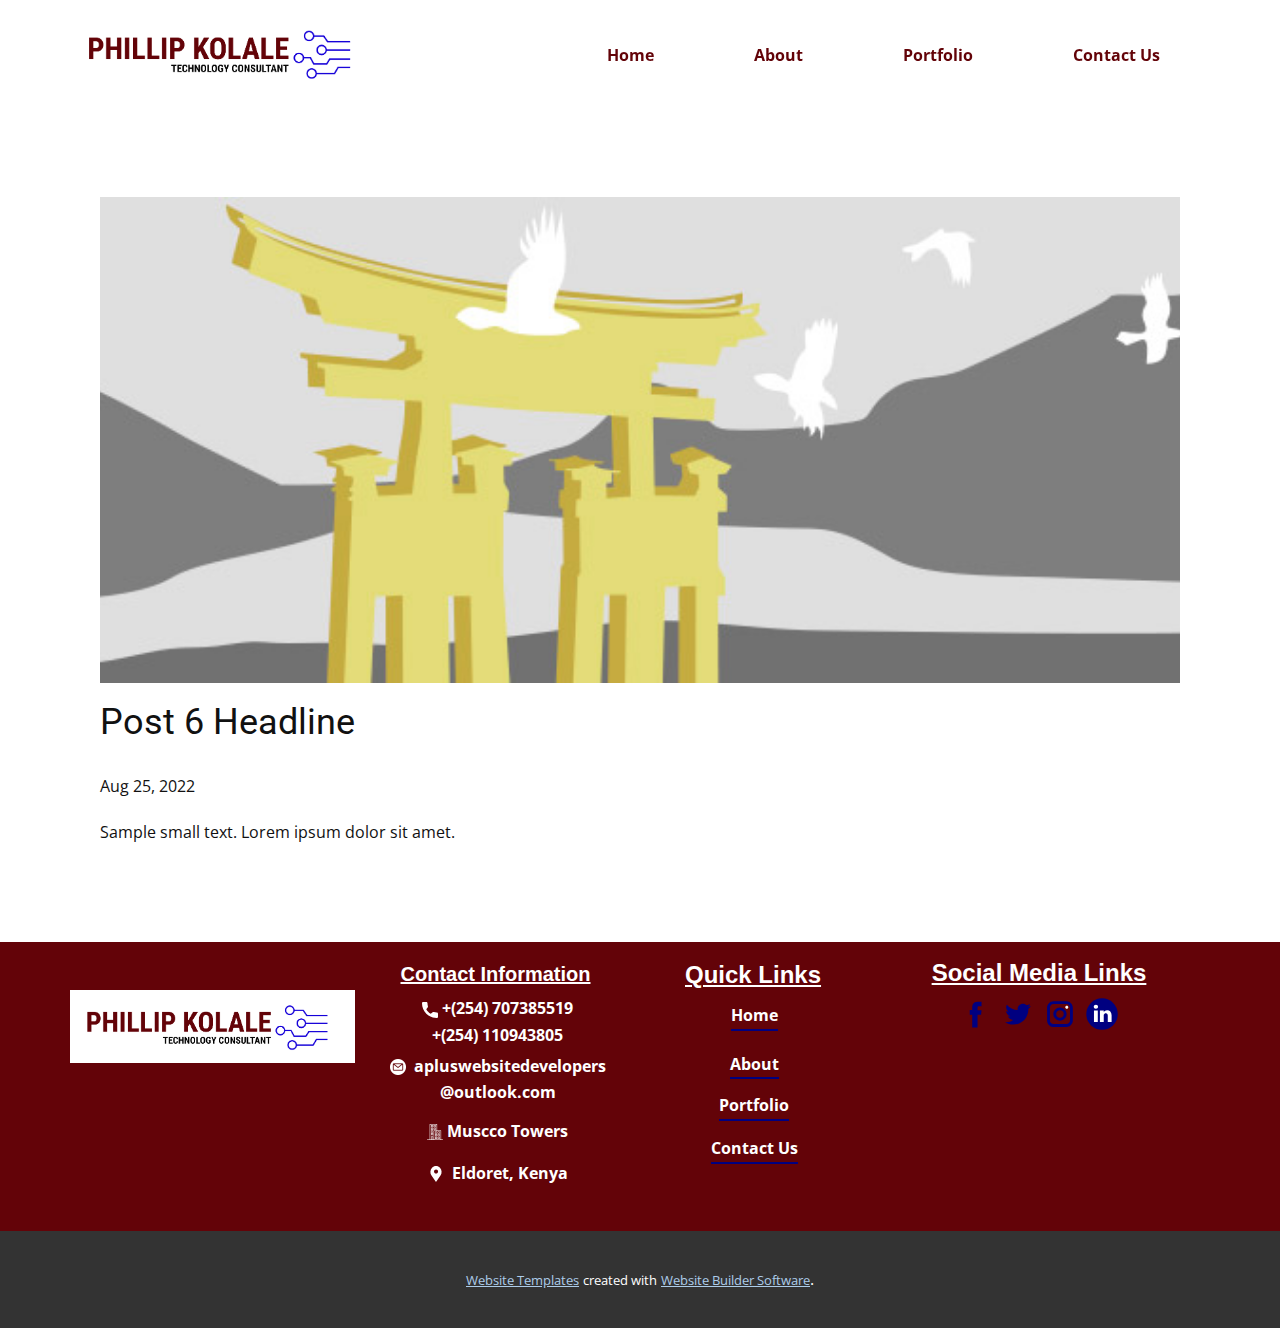
<file: blog/post-5.html>
<!doctype html>
<html style="font-size: 16px;" lang="en"><head>
    <meta name="viewport" content="width=device-width, initial-scale=1.0">
    <meta charset="utf-8">
    <meta name="keywords" content="Post 1 Headline">
    <meta name="description" content="">
    <title>Post 6 Headline</title>
    <link rel="stylesheet" href="../nicepage.css" media="screen">
<link rel="stylesheet" href="../Post-Template.css" media="screen">
    <script class="u-script" type="text/javascript" src="../jquery.js" "="" defer=""></script>
    <script class="u-script" type="text/javascript" src="../nicepage.js" "="" defer=""></script>
    <meta name="generator" content="Nicepage 4.17.7, nicepage.com">
    <link id="u-theme-google-font" rel="stylesheet" href="https://fonts.googleapis.com/css?family=Roboto:100,100i,300,300i,400,400i,500,500i,700,700i,900,900i|Open+Sans:300,300i,400,400i,500,500i,600,600i,700,700i,800,800i">
    
    
    <script type="application/ld+json">{
		"@context": "http://schema.org",
		"@type": "Organization",
		"name": "",
		"logo": "images/phillip-kolale-logo.png",
		"sameAs": [
				"https://facebook.com/name",
				"https://twitter.com/name",
				"https://instagram.com/name",
				"https://facebook.com/name",
				"https://twitter.com/name",
				"https://instagram.com/name"
		]
}</script>
    <meta name="theme-color" content="#478ac9">
    <meta name="twitter:site" content="@">
    <meta name="twitter:card" content="summary_large_image">
    <meta name="twitter:title" content="Post Template">
    <meta name="twitter:description" content="">
  </head>
  <body class="u-body u-xl-mode" data-lang="en"><header class="u-clearfix u-header u-sticky u-sticky-9f82 u-header" id="sec-13ed"><div class="u-clearfix u-sheet u-sheet-1">
        <nav class="u-menu u-menu-one-level u-offcanvas u-menu-1">
          <div class="menu-collapse" style="font-weight: 700;">
            <a class="u-button-style u-custom-border-radius u-custom-color u-custom-color-3 u-custom-text-active-color u-custom-text-color u-custom-text-hover-color u-custom-text-shadow u-custom-text-shadow-blur u-custom-text-shadow-color u-custom-text-shadow-transparency u-custom-text-shadow-x u-custom-text-shadow-y u-nav-link u-text-white" href="#" style="text-shadow: -2px 0 0 rgba(0,0,0,0); padding: 9px 14px; font-size: calc(1em + 18px); background-image: none;">
              <svg class="u-svg-link" viewBox="0 0 24 24"><use xmlns:xlink="http://www.w3.org/1999/xlink" xlink:href="#svg-0bc8"></use></svg>
              <svg class="u-svg-content" version="1.1" id="svg-0bc8" viewBox="0 0 16 16" x="0px" y="0px" xmlns:xlink="http://www.w3.org/1999/xlink" xmlns="http://www.w3.org/2000/svg"><g><rect y="1" width="16" height="2"></rect><rect y="7" width="16" height="2"></rect><rect y="13" width="16" height="2"></rect>
</g></svg>
            </a>
          </div>
          <div class="u-custom-menu u-nav-container">
            <ul class="u-nav u-unstyled u-nav-1"><li class="u-nav-item"><a class="u-button-style u-nav-link u-text-active-custom-color-5 u-text-custom-color-5 u-text-hover-white" href="../Home.html" style="padding: 10px 50px;">Home</a>
</li><li class="u-nav-item"><a class="u-button-style u-nav-link u-text-active-custom-color-5 u-text-custom-color-5 u-text-hover-white" href="../About.html" style="padding: 10px 50px;">About</a>
</li><li class="u-nav-item"><a class="u-button-style u-nav-link u-text-active-custom-color-5 u-text-custom-color-5 u-text-hover-white" href="../Portfolio.html" style="padding: 10px 50px;">Portfolio</a>
</li><li class="u-nav-item"><a class="u-button-style u-nav-link u-text-active-custom-color-5 u-text-custom-color-5 u-text-hover-white" href="../Contact-Us.html" style="padding: 10px 50px;">Contact Us</a>
</li></ul>
          </div>
          <div class="u-custom-menu u-nav-container-collapse">
            <div class="u-container-style u-custom-color-3 u-inner-container-layout u-opacity u-opacity-95 u-sidenav">
              <div class="u-inner-container-layout u-sidenav-overflow">
                <div class="u-menu-close u-palette-1-base u-menu-close-1"></div>
                <ul class="u-align-center u-nav u-popupmenu-items u-text-white u-unstyled u-nav-2"><li class="u-nav-item"><a class="u-button-style u-nav-link" href="../Home.html">Home</a>
</li><li class="u-nav-item"><a class="u-button-style u-nav-link" href="../About.html">About</a>
</li><li class="u-nav-item"><a class="u-button-style u-nav-link" href="../Portfolio.html">Portfolio</a>
</li><li class="u-nav-item"><a class="u-button-style u-nav-link" href="../Contact-Us.html">Contact Us</a>
</li></ul>
              </div>
            </div>
            <div class="u-black u-menu-overlay u-opacity u-opacity-55"></div>
          </div>
        </nav>
        <div class="u-social-icons u-spacing-10 u-social-icons-1">
          <a class="u-social-url" title="facebook" target="_blank" href="https://facebook.com/name"><span class="u-icon u-social-facebook u-social-icon u-text-white u-icon-1"><svg class="u-svg-link" preserveAspectRatio="xMidYMin slice" viewBox="0 0 112 112" style=""><use xmlns:xlink="http://www.w3.org/1999/xlink" xlink:href="#svg-465e"></use></svg><svg class="u-svg-content" viewBox="0 0 112 112" x="0" y="0" id="svg-465e"><path fill="currentColor" d="M75.5,28.8H65.4c-1.5,0-4,0.9-4,4.3v9.4h13.9l-1.5,15.8H61.4v45.1H42.8V58.3h-8.8V42.4h8.8V32.2
c0-7.4,3.4-18.8,18.8-18.8h13.8v15.4H75.5z"></path></svg></span>
          </a>
          <a class="u-social-url" title="twitter" target="_blank" href="https://twitter.com/name"><span class="u-icon u-social-icon u-social-twitter u-text-white u-icon-2"><svg class="u-svg-link" preserveAspectRatio="xMidYMin slice" viewBox="0 0 112 112" style=""><use xmlns:xlink="http://www.w3.org/1999/xlink" xlink:href="#svg-8b0f"></use></svg><svg class="u-svg-content" viewBox="0 0 112 112" x="0" y="0" id="svg-8b0f"><path fill="currentColor" d="M92.2,38.2c0,0.8,0,1.6,0,2.3c0,24.3-18.6,52.4-52.6,52.4c-10.6,0.1-20.2-2.9-28.5-8.2
	c1.4,0.2,2.9,0.2,4.4,0.2c8.7,0,16.7-2.9,23-7.9c-8.1-0.2-14.9-5.5-17.3-12.8c1.1,0.2,2.4,0.2,3.4,0.2c1.6,0,3.3-0.2,4.8-0.7
	c-8.4-1.6-14.9-9.2-14.9-18c0-0.2,0-0.2,0-0.2c2.5,1.4,5.4,2.2,8.4,2.3c-5-3.3-8.3-8.9-8.3-15.4c0-3.4,1-6.5,2.5-9.2
	c9.1,11.1,22.7,18.5,38,19.2c-0.2-1.4-0.4-2.8-0.4-4.3c0.1-10,8.3-18.2,18.5-18.2c5.4,0,10.1,2.2,13.5,5.7c4.3-0.8,8.1-2.3,11.7-4.5
	c-1.4,4.3-4.3,7.9-8.1,10.1c3.7-0.4,7.3-1.4,10.6-2.9C98.9,32.3,95.7,35.5,92.2,38.2z"></path></svg></span>
          </a>
          <a class="u-social-url" title="instagram" target="_blank" href="https://instagram.com/name"><span class="u-icon u-social-icon u-social-instagram u-text-white u-icon-3"><svg class="u-svg-link" preserveAspectRatio="xMidYMin slice" viewBox="0 0 112 112" style=""><use xmlns:xlink="http://www.w3.org/1999/xlink" xlink:href="#svg-0806"></use></svg><svg class="u-svg-content" viewBox="0 0 112 112" x="0" y="0" id="svg-0806"><path fill="currentColor" d="M55.9,32.9c-12.8,0-23.2,10.4-23.2,23.2s10.4,23.2,23.2,23.2s23.2-10.4,23.2-23.2S68.7,32.9,55.9,32.9z
	 M55.9,69.4c-7.4,0-13.3-6-13.3-13.3c-0.1-7.4,6-13.3,13.3-13.3s13.3,6,13.3,13.3C69.3,63.5,63.3,69.4,55.9,69.4z"></path><path fill="#FFFFFF" d="M79.7,26.8c-3,0-5.4,2.5-5.4,5.4s2.5,5.4,5.4,5.4c3,0,5.4-2.5,5.4-5.4S82.7,26.8,79.7,26.8z"></path><path fill="currentColor" d="M78.2,11H33.5C21,11,10.8,21.3,10.8,33.7v44.7c0,12.6,10.2,22.8,22.7,22.8h44.7c12.6,0,22.7-10.2,22.7-22.7
	V33.7C100.8,21.1,90.6,11,78.2,11z M91,78.4c0,7.1-5.8,12.8-12.8,12.8H33.5c-7.1,0-12.8-5.8-12.8-12.8V33.7
	c0-7.1,5.8-12.8,12.8-12.8h44.7c7.1,0,12.8,5.8,12.8,12.8V78.4z"></path></svg></span>
          </a>
        </div>
        <a href="https://nicepage.com/k/home-improvement-website-templates" class="u-image u-logo u-image-1" data-image-width="1774" data-image-height="454">
          <img src="../images/phillip-kolale-logo.png" class="u-logo-image u-logo-image-1">
        </a>
      </div><style class="u-sticky-style" data-style-id="9f82">.u-sticky-fixed.u-sticky-9f82, .u-body.u-sticky-fixed .u-sticky-9f82 {
box-shadow: 5px 5px 20px 0 rgba(0,0,0,0.4) !important
}.u-sticky-fixed.u-sticky-9f82:before, .u-body.u-sticky-fixed .u-sticky-9f82:before {
borders: top right bottom left !important
}</style></header>
    <section class="u-align-center u-clearfix u-section-1" id="sec-80f8">
      <div class="u-clearfix u-sheet u-valign-middle-md u-valign-middle-sm u-valign-middle-xs u-sheet-1"><!--post_details--><!--post_details_options_json--><!--{"source":""}--><!--/post_details_options_json--><!--blog_post-->
        <div class="u-container-style u-expanded-width u-post-details u-post-details-1">
          <div class="u-container-layout u-valign-middle u-container-layout-1"><!--blog_post_image-->
            <img alt="" class="u-blog-control u-expanded-width u-image u-image-default u-image-1" src="../images/8ad73f3c.jpeg"><!--/blog_post_image--><!--blog_post_header-->
            <h2 class="u-blog-control u-text u-text-1">Post 6 Headline</h2><!--/blog_post_header--><!--blog_post_metadata-->
            <div class="u-blog-control u-metadata u-metadata-1"><!--blog_post_metadata_date-->
              <span class="u-meta-date u-meta-icon">Aug 25, 2022</span><!--/blog_post_metadata_date--><!--blog_post_metadata_category-->
              <!--/blog_post_metadata_category--><!--blog_post_metadata_comments-->
              <!--/blog_post_metadata_comments-->
            </div><!--/blog_post_metadata--><!--blog_post_content-->
            <div class="u-align-justify u-blog-control u-post-content u-text u-text-2 fr-view">
  Sample small text. Lorem ipsum dolor sit amet.
  </div><!--/blog_post_content-->
          </div>
        </div><!--/blog_post--><!--/post_details-->
      </div>
    </section>
    
    
    <footer class="u-clearfix u-custom-color-5 u-footer u-footer" id="sec-66ce"><div class="u-clearfix u-sheet u-sheet-1">
        <div class="u-clearfix u-expanded-width u-layout-wrap u-layout-wrap-1">
          <div class="u-layout">
            <div class="u-layout-row">
              <div class="u-container-style u-layout-cell u-size-15 u-layout-cell-1">
                <div class="u-container-layout u-valign-bottom-xs u-container-layout-1">
                  <img class="u-expanded-width-lg u-expanded-width-md u-expanded-width-xl u-image u-image-contain u-image-default u-image-1" src="../images/phillip-kolale-logo.png" alt="" data-image-width="1774" data-image-height="454">
                </div>
              </div>
              <div class="u-container-style u-layout-cell u-size-15 u-layout-cell-2">
                <div class="u-container-layout u-container-layout-2">
                  <h4 class="u-align-center u-custom-font u-font-arial u-text u-text-1">Contact Information</h4>
                  <a href="../Home.html" data-page-id="2825726344" class="u-active-none u-bottom-left-radius-0 u-bottom-right-radius-0 u-btn u-btn-rectangle u-button-style u-hover-none u-none u-radius-0 u-text-body-alt-color u-top-left-radius-0 u-top-right-radius-0 u-btn-1"><span class="u-icon"><svg class="u-svg-content" viewBox="0 0 405.333 405.333" x="0px" y="0px" style="width: 1em; height: 1em;"><path d="M373.333,266.88c-25.003,0-49.493-3.904-72.704-11.563c-11.328-3.904-24.192-0.896-31.637,6.699l-46.016,34.752    c-52.8-28.181-86.592-61.952-114.389-114.368l33.813-44.928c8.512-8.512,11.563-20.971,7.915-32.64    C142.592,81.472,138.667,56.96,138.667,32c0-17.643-14.357-32-32-32H32C14.357,0,0,14.357,0,32    c0,205.845,167.488,373.333,373.333,373.333c17.643,0,32-14.357,32-32V298.88C405.333,281.237,390.976,266.88,373.333,266.88z"></path></svg><img></span>&nbsp;+(254) ​707385519<br>+(254)&nbsp;110943805<br>
                  </a>
                  <a href="../Home.html" data-page-id="2825726344" class="u-btn u-button-style u-none u-btn-2"><span class="u-file-icon u-icon"><img src="../images/4.png" alt=""></span>&nbsp;<span style="font-weight: 700;" class="u-text-body-alt-color"> apluswebsitedevelopers<br>@outlook.com
                    </span>
                  </a>
                  <a href="../Home.html" data-page-id="2825726344" class="u-active-none u-bottom-left-radius-0 u-bottom-right-radius-0 u-btn u-btn-rectangle u-button-style u-hover-none u-none u-radius-0 u-top-left-radius-0 u-top-right-radius-0 u-btn-3"><span class="u-file-icon u-icon u-text-white"><img src="../images/916771-d1943131.png" alt=""></span>&nbsp;Muscco Towers
                  </a>
                  <a href="../Home.html" data-page-id="2825726344" class="u-active-none u-bottom-left-radius-0 u-bottom-right-radius-0 u-btn u-btn-rectangle u-button-style u-hover-none u-none u-radius-0 u-top-left-radius-0 u-top-right-radius-0 u-btn-4"><span class="u-icon"><svg class="u-svg-content" viewBox="0 0 54.757 54.757" x="0px" y="0px" style="width: 1em; height: 1em;"><path d="M40.94,5.617C37.318,1.995,32.502,0,27.38,0c-5.123,0-9.938,1.995-13.56,5.617c-6.703,6.702-7.536,19.312-1.804,26.952
	L27.38,54.757L42.721,32.6C48.476,24.929,47.643,12.319,40.94,5.617z M27.557,26c-3.859,0-7-3.141-7-7s3.141-7,7-7s7,3.141,7,7
	S31.416,26,27.557,26z"></path></svg><img></span>&nbsp; <span style="font-weight: 700;" class="u-text-body-alt-color">Eldoret, Kenya</span>
                  </a>
                </div>
              </div>
              <div class="u-container-style u-layout-cell u-size-12-lg u-size-12-xl u-size-14-md u-size-14-sm u-size-14-xs u-layout-cell-3">
                <div class="u-container-layout u-container-layout-3">
                  <h6 class="u-custom-font u-font-arial u-text u-text-2">Quick Links</h6>
                  <a href="../Home.html" data-page-id="2825726344" class="u-active-none u-border-2 u-border-active-palette-2-dark-1 u-border-custom-color-4 u-border-hover-white u-btn u-button-style u-hover-none u-none u-text-body-alt-color u-text-hover-white u-btn-5">Home</a>
                  <a href="../About.html" data-page-id="243727086" class="u-active-none u-border-2 u-border-active-palette-2-dark-1 u-border-custom-color-4 u-border-hover-white u-btn u-button-style u-hover-none u-none u-text-body-alt-color u-text-hover-white u-btn-6">About</a>
                  <a href="../Portfolio.html" data-page-id="484025767" class="u-active-none u-border-2 u-border-active-palette-2-dark-1 u-border-custom-color-4 u-border-hover-white u-btn u-button-style u-hover-none u-none u-text-body-alt-color u-text-hover-white u-btn-7">Portfolio</a>
                  <a href="../Contact-Us.html" data-page-id="97367725" class="u-active-none u-border-2 u-border-active-palette-2-dark-1 u-border-custom-color-4 u-border-hover-white u-btn u-button-style u-hover-none u-none u-text-body-alt-color u-text-hover-white u-btn-8">Contact Us</a>
                </div>
              </div>
              <div class="u-align-center-md u-align-center-sm u-align-center-xs u-container-style u-layout-cell u-size-16-md u-size-16-sm u-size-16-xs u-size-18-lg u-size-18-xl u-layout-cell-4">
                <div class="u-container-layout u-valign-top u-container-layout-4">
                  <h4 class="u-custom-font u-font-arial u-text u-text-default u-text-3">Social Media Links</h4>
                  <div class="u-social-icons u-spacing-10 u-social-icons-1">
                    <a class="u-social-url" title="facebook" target="_blank" href="https://facebook.com/name"><span class="u-icon u-social-facebook u-social-icon u-text-custom-color-4 u-icon-5"><svg class="u-svg-link" preserveAspectRatio="xMidYMin slice" viewBox="0 0 112 112" style=""><use xmlns:xlink="http://www.w3.org/1999/xlink" xlink:href="#svg-5153"></use></svg><svg class="u-svg-content" viewBox="0 0 112 112" x="0" y="0" id="svg-5153"><path fill="currentColor" d="M75.5,28.8H65.4c-1.5,0-4,0.9-4,4.3v9.4h13.9l-1.5,15.8H61.4v45.1H42.8V58.3h-8.8V42.4h8.8V32.2
c0-7.4,3.4-18.8,18.8-18.8h13.8v15.4H75.5z"></path></svg></span>
                    </a>
                    <a class="u-social-url" title="twitter" target="_blank" href="https://twitter.com/name"><span class="u-icon u-social-icon u-social-twitter u-text-custom-color-4 u-icon-6"><svg class="u-svg-link" preserveAspectRatio="xMidYMin slice" viewBox="0 0 112 112" style=""><use xmlns:xlink="http://www.w3.org/1999/xlink" xlink:href="#svg-9be6"></use></svg><svg class="u-svg-content" viewBox="0 0 112 112" x="0" y="0" id="svg-9be6"><path fill="currentColor" d="M92.2,38.2c0,0.8,0,1.6,0,2.3c0,24.3-18.6,52.4-52.6,52.4c-10.6,0.1-20.2-2.9-28.5-8.2
	c1.4,0.2,2.9,0.2,4.4,0.2c8.7,0,16.7-2.9,23-7.9c-8.1-0.2-14.9-5.5-17.3-12.8c1.1,0.2,2.4,0.2,3.4,0.2c1.6,0,3.3-0.2,4.8-0.7
	c-8.4-1.6-14.9-9.2-14.9-18c0-0.2,0-0.2,0-0.2c2.5,1.4,5.4,2.2,8.4,2.3c-5-3.3-8.3-8.9-8.3-15.4c0-3.4,1-6.5,2.5-9.2
	c9.1,11.1,22.7,18.5,38,19.2c-0.2-1.4-0.4-2.8-0.4-4.3c0.1-10,8.3-18.2,18.5-18.2c5.4,0,10.1,2.2,13.5,5.7c4.3-0.8,8.1-2.3,11.7-4.5
	c-1.4,4.3-4.3,7.9-8.1,10.1c3.7-0.4,7.3-1.4,10.6-2.9C98.9,32.3,95.7,35.5,92.2,38.2z"></path></svg></span>
                    </a>
                    <a class="u-social-url" title="instagram" target="_blank" href="https://instagram.com/name"><span class="u-icon u-social-icon u-social-instagram u-text-custom-color-4 u-icon-7"><svg class="u-svg-link" preserveAspectRatio="xMidYMin slice" viewBox="0 0 112 112" style=""><use xmlns:xlink="http://www.w3.org/1999/xlink" xlink:href="#svg-d403"></use></svg><svg class="u-svg-content" viewBox="0 0 112 112" x="0" y="0" id="svg-d403"><path fill="currentColor" d="M55.9,32.9c-12.8,0-23.2,10.4-23.2,23.2s10.4,23.2,23.2,23.2s23.2-10.4,23.2-23.2S68.7,32.9,55.9,32.9z
	 M55.9,69.4c-7.4,0-13.3-6-13.3-13.3c-0.1-7.4,6-13.3,13.3-13.3s13.3,6,13.3,13.3C69.3,63.5,63.3,69.4,55.9,69.4z"></path><path fill="#FFFFFF" d="M79.7,26.8c-3,0-5.4,2.5-5.4,5.4s2.5,5.4,5.4,5.4c3,0,5.4-2.5,5.4-5.4S82.7,26.8,79.7,26.8z"></path><path fill="currentColor" d="M78.2,11H33.5C21,11,10.8,21.3,10.8,33.7v44.7c0,12.6,10.2,22.8,22.7,22.8h44.7c12.6,0,22.7-10.2,22.7-22.7
	V33.7C100.8,21.1,90.6,11,78.2,11z M91,78.4c0,7.1-5.8,12.8-12.8,12.8H33.5c-7.1,0-12.8-5.8-12.8-12.8V33.7
	c0-7.1,5.8-12.8,12.8-12.8h44.7c7.1,0,12.8,5.8,12.8,12.8V78.4z"></path></svg></span>
                    </a>
                    <a class="u-social-url" target="_blank" data-type="LinkedIn" title="LinkedIn" href=""><span class="u-icon u-social-icon u-social-linkedin u-text-custom-color-4 u-icon-8"><svg class="u-svg-link" preserveAspectRatio="xMidYMin slice" viewBox="0 0 112 112" style=""><use xmlns:xlink="http://www.w3.org/1999/xlink" xlink:href="#svg-840f"></use></svg><svg class="u-svg-content" viewBox="0 0 112 112" x="0" y="0" id="svg-840f"><circle fill="currentColor" cx="56.1" cy="56.1" r="55"></circle><path fill="#FFFFFF" d="M41.3,83.7H27.9V43.4h13.4V83.7z M34.6,37.9L34.6,37.9c-4.6,0-7.5-3.1-7.5-7c0-4,3-7,7.6-7s7.4,3,7.5,7
            C42.2,34.8,39.2,37.9,34.6,37.9z M89.6,83.7H76.2V62.2c0-5.4-1.9-9.1-6.8-9.1c-3.7,0-5.9,2.5-6.9,4.9c-0.4,0.9-0.4,2.1-0.4,3.3v22.5
            H48.7c0,0,0.2-36.5,0-40.3h13.4v5.7c1.8-2.7,5-6.7,12.1-6.7c8.8,0,15.4,5.8,15.4,18.1V83.7z"></path></svg></span>
                    </a>
                  </div>
                </div>
              </div>
            </div>
          </div>
        </div>
      </div></footer>
    <section class="u-backlink u-clearfix u-grey-80">
      <a class="u-link" href="https://nicepage.com/website-templates" target="_blank">
        <span>Website Templates</span>
      </a>
      <p class="u-text">
        <span>created with</span>
      </p>
      <a class="u-link" href="" target="_blank">
        <span>Website Builder Software</span>
      </a>. 
    </section>
  
</body></html>
</file>
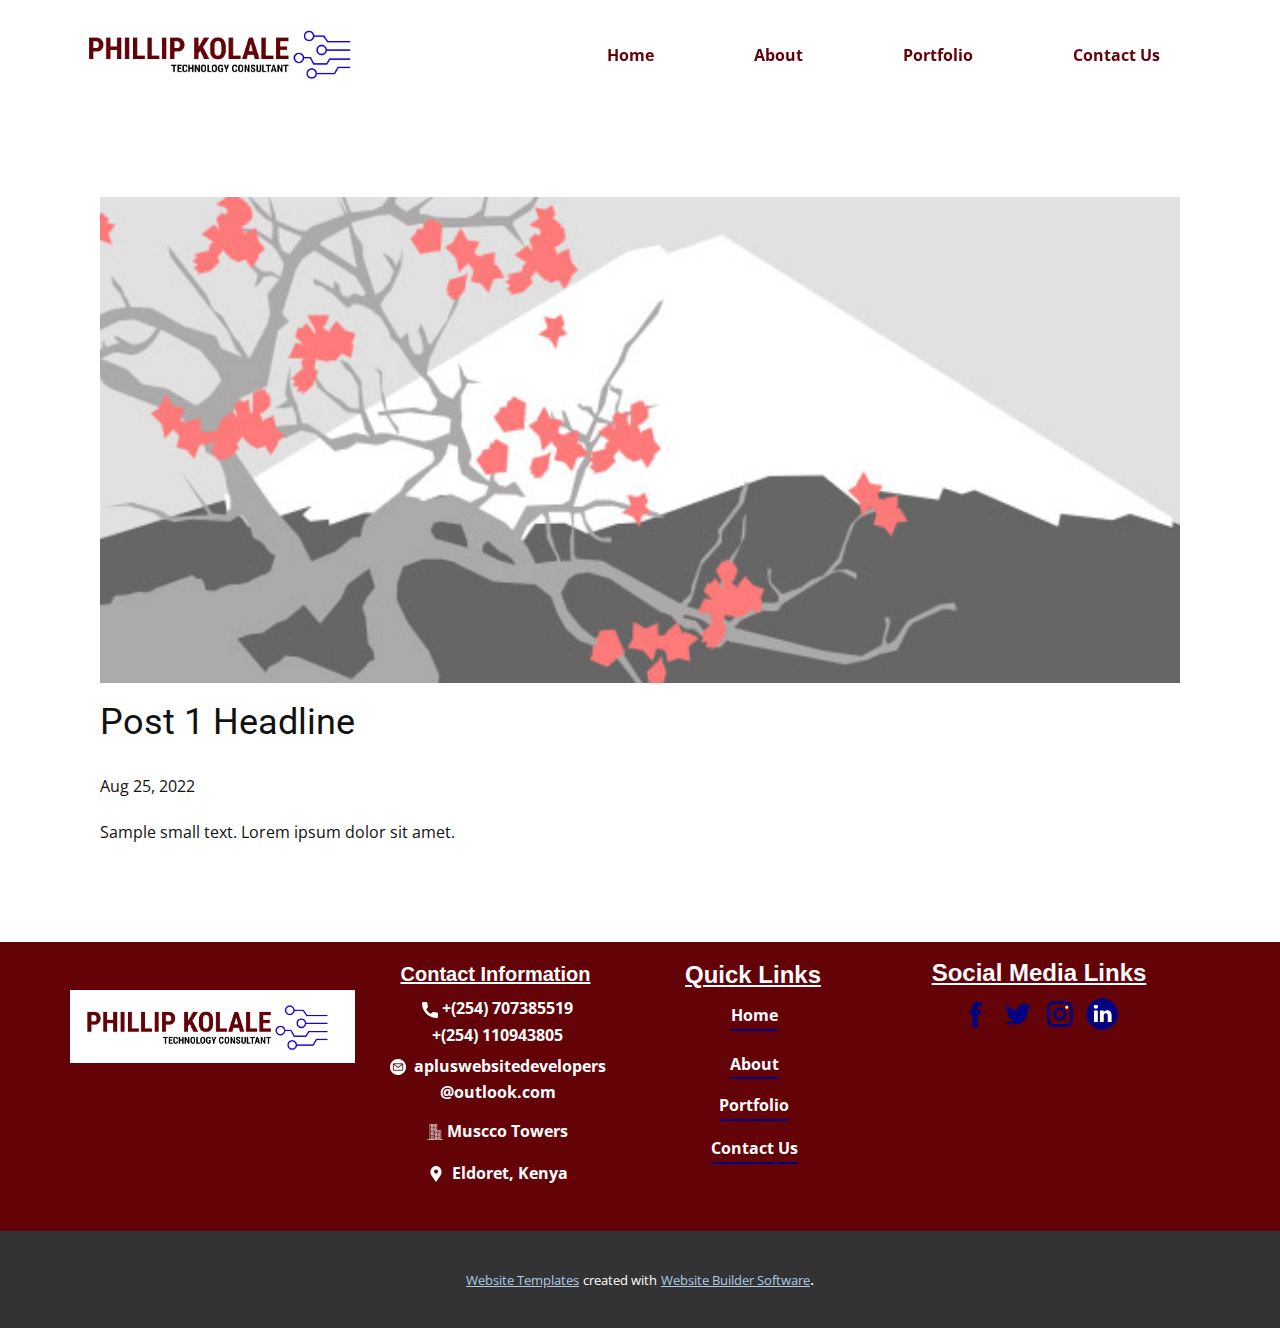
<file: blog/post.html>
<!doctype html>
<html style="font-size: 16px;" lang="en"><head>
    <meta name="viewport" content="width=device-width, initial-scale=1.0">
    <meta charset="utf-8">
    <meta name="keywords" content="Post 1 Headline">
    <meta name="description" content="">
    <title>Post 1 Headline</title>
    <link rel="stylesheet" href="../nicepage.css" media="screen">
<link rel="stylesheet" href="../Post-Template.css" media="screen">
    <script class="u-script" type="text/javascript" src="../jquery.js" "="" defer=""></script>
    <script class="u-script" type="text/javascript" src="../nicepage.js" "="" defer=""></script>
    <meta name="generator" content="Nicepage 4.17.7, nicepage.com">
    <link id="u-theme-google-font" rel="stylesheet" href="https://fonts.googleapis.com/css?family=Roboto:100,100i,300,300i,400,400i,500,500i,700,700i,900,900i|Open+Sans:300,300i,400,400i,500,500i,600,600i,700,700i,800,800i">
    
    
    <script type="application/ld+json">{
		"@context": "http://schema.org",
		"@type": "Organization",
		"name": "",
		"logo": "images/phillip-kolale-logo.png",
		"sameAs": [
				"https://facebook.com/name",
				"https://twitter.com/name",
				"https://instagram.com/name",
				"https://facebook.com/name",
				"https://twitter.com/name",
				"https://instagram.com/name"
		]
}</script>
    <meta name="theme-color" content="#478ac9">
    <meta name="twitter:site" content="@">
    <meta name="twitter:card" content="summary_large_image">
    <meta name="twitter:title" content="Post Template">
    <meta name="twitter:description" content="">
  </head>
  <body class="u-body u-xl-mode" data-lang="en"><header class="u-clearfix u-header u-sticky u-sticky-9f82 u-header" id="sec-13ed"><div class="u-clearfix u-sheet u-sheet-1">
        <nav class="u-menu u-menu-one-level u-offcanvas u-menu-1">
          <div class="menu-collapse" style="font-weight: 700;">
            <a class="u-button-style u-custom-border-radius u-custom-color u-custom-color-3 u-custom-text-active-color u-custom-text-color u-custom-text-hover-color u-custom-text-shadow u-custom-text-shadow-blur u-custom-text-shadow-color u-custom-text-shadow-transparency u-custom-text-shadow-x u-custom-text-shadow-y u-nav-link u-text-white" href="#" style="text-shadow: -2px 0 0 rgba(0,0,0,0); padding: 9px 14px; font-size: calc(1em + 18px); background-image: none;">
              <svg class="u-svg-link" viewBox="0 0 24 24"><use xmlns:xlink="http://www.w3.org/1999/xlink" xlink:href="#svg-0bc8"></use></svg>
              <svg class="u-svg-content" version="1.1" id="svg-0bc8" viewBox="0 0 16 16" x="0px" y="0px" xmlns:xlink="http://www.w3.org/1999/xlink" xmlns="http://www.w3.org/2000/svg"><g><rect y="1" width="16" height="2"></rect><rect y="7" width="16" height="2"></rect><rect y="13" width="16" height="2"></rect>
</g></svg>
            </a>
          </div>
          <div class="u-custom-menu u-nav-container">
            <ul class="u-nav u-unstyled u-nav-1"><li class="u-nav-item"><a class="u-button-style u-nav-link u-text-active-custom-color-5 u-text-custom-color-5 u-text-hover-white" href="../Home.html" style="padding: 10px 50px;">Home</a>
</li><li class="u-nav-item"><a class="u-button-style u-nav-link u-text-active-custom-color-5 u-text-custom-color-5 u-text-hover-white" href="../About.html" style="padding: 10px 50px;">About</a>
</li><li class="u-nav-item"><a class="u-button-style u-nav-link u-text-active-custom-color-5 u-text-custom-color-5 u-text-hover-white" href="../Portfolio.html" style="padding: 10px 50px;">Portfolio</a>
</li><li class="u-nav-item"><a class="u-button-style u-nav-link u-text-active-custom-color-5 u-text-custom-color-5 u-text-hover-white" href="../Contact-Us.html" style="padding: 10px 50px;">Contact Us</a>
</li></ul>
          </div>
          <div class="u-custom-menu u-nav-container-collapse">
            <div class="u-container-style u-custom-color-3 u-inner-container-layout u-opacity u-opacity-95 u-sidenav">
              <div class="u-inner-container-layout u-sidenav-overflow">
                <div class="u-menu-close u-palette-1-base u-menu-close-1"></div>
                <ul class="u-align-center u-nav u-popupmenu-items u-text-white u-unstyled u-nav-2"><li class="u-nav-item"><a class="u-button-style u-nav-link" href="../Home.html">Home</a>
</li><li class="u-nav-item"><a class="u-button-style u-nav-link" href="../About.html">About</a>
</li><li class="u-nav-item"><a class="u-button-style u-nav-link" href="../Portfolio.html">Portfolio</a>
</li><li class="u-nav-item"><a class="u-button-style u-nav-link" href="../Contact-Us.html">Contact Us</a>
</li></ul>
              </div>
            </div>
            <div class="u-black u-menu-overlay u-opacity u-opacity-55"></div>
          </div>
        </nav>
        <div class="u-social-icons u-spacing-10 u-social-icons-1">
          <a class="u-social-url" title="facebook" target="_blank" href="https://facebook.com/name"><span class="u-icon u-social-facebook u-social-icon u-text-white u-icon-1"><svg class="u-svg-link" preserveAspectRatio="xMidYMin slice" viewBox="0 0 112 112" style=""><use xmlns:xlink="http://www.w3.org/1999/xlink" xlink:href="#svg-465e"></use></svg><svg class="u-svg-content" viewBox="0 0 112 112" x="0" y="0" id="svg-465e"><path fill="currentColor" d="M75.5,28.8H65.4c-1.5,0-4,0.9-4,4.3v9.4h13.9l-1.5,15.8H61.4v45.1H42.8V58.3h-8.8V42.4h8.8V32.2
c0-7.4,3.4-18.8,18.8-18.8h13.8v15.4H75.5z"></path></svg></span>
          </a>
          <a class="u-social-url" title="twitter" target="_blank" href="https://twitter.com/name"><span class="u-icon u-social-icon u-social-twitter u-text-white u-icon-2"><svg class="u-svg-link" preserveAspectRatio="xMidYMin slice" viewBox="0 0 112 112" style=""><use xmlns:xlink="http://www.w3.org/1999/xlink" xlink:href="#svg-8b0f"></use></svg><svg class="u-svg-content" viewBox="0 0 112 112" x="0" y="0" id="svg-8b0f"><path fill="currentColor" d="M92.2,38.2c0,0.8,0,1.6,0,2.3c0,24.3-18.6,52.4-52.6,52.4c-10.6,0.1-20.2-2.9-28.5-8.2
	c1.4,0.2,2.9,0.2,4.4,0.2c8.7,0,16.7-2.9,23-7.9c-8.1-0.2-14.9-5.5-17.3-12.8c1.1,0.2,2.4,0.2,3.4,0.2c1.6,0,3.3-0.2,4.8-0.7
	c-8.4-1.6-14.9-9.2-14.9-18c0-0.2,0-0.2,0-0.2c2.5,1.4,5.4,2.2,8.4,2.3c-5-3.3-8.3-8.9-8.3-15.4c0-3.4,1-6.5,2.5-9.2
	c9.1,11.1,22.7,18.5,38,19.2c-0.2-1.4-0.4-2.8-0.4-4.3c0.1-10,8.3-18.2,18.5-18.2c5.4,0,10.1,2.2,13.5,5.7c4.3-0.8,8.1-2.3,11.7-4.5
	c-1.4,4.3-4.3,7.9-8.1,10.1c3.7-0.4,7.3-1.4,10.6-2.9C98.9,32.3,95.7,35.5,92.2,38.2z"></path></svg></span>
          </a>
          <a class="u-social-url" title="instagram" target="_blank" href="https://instagram.com/name"><span class="u-icon u-social-icon u-social-instagram u-text-white u-icon-3"><svg class="u-svg-link" preserveAspectRatio="xMidYMin slice" viewBox="0 0 112 112" style=""><use xmlns:xlink="http://www.w3.org/1999/xlink" xlink:href="#svg-0806"></use></svg><svg class="u-svg-content" viewBox="0 0 112 112" x="0" y="0" id="svg-0806"><path fill="currentColor" d="M55.9,32.9c-12.8,0-23.2,10.4-23.2,23.2s10.4,23.2,23.2,23.2s23.2-10.4,23.2-23.2S68.7,32.9,55.9,32.9z
	 M55.9,69.4c-7.4,0-13.3-6-13.3-13.3c-0.1-7.4,6-13.3,13.3-13.3s13.3,6,13.3,13.3C69.3,63.5,63.3,69.4,55.9,69.4z"></path><path fill="#FFFFFF" d="M79.7,26.8c-3,0-5.4,2.5-5.4,5.4s2.5,5.4,5.4,5.4c3,0,5.4-2.5,5.4-5.4S82.7,26.8,79.7,26.8z"></path><path fill="currentColor" d="M78.2,11H33.5C21,11,10.8,21.3,10.8,33.7v44.7c0,12.6,10.2,22.8,22.7,22.8h44.7c12.6,0,22.7-10.2,22.7-22.7
	V33.7C100.8,21.1,90.6,11,78.2,11z M91,78.4c0,7.1-5.8,12.8-12.8,12.8H33.5c-7.1,0-12.8-5.8-12.8-12.8V33.7
	c0-7.1,5.8-12.8,12.8-12.8h44.7c7.1,0,12.8,5.8,12.8,12.8V78.4z"></path></svg></span>
          </a>
        </div>
        <a href="https://nicepage.com/k/home-improvement-website-templates" class="u-image u-logo u-image-1" data-image-width="1774" data-image-height="454">
          <img src="../images/phillip-kolale-logo.png" class="u-logo-image u-logo-image-1">
        </a>
      </div><style class="u-sticky-style" data-style-id="9f82">.u-sticky-fixed.u-sticky-9f82, .u-body.u-sticky-fixed .u-sticky-9f82 {
box-shadow: 5px 5px 20px 0 rgba(0,0,0,0.4) !important
}.u-sticky-fixed.u-sticky-9f82:before, .u-body.u-sticky-fixed .u-sticky-9f82:before {
borders: top right bottom left !important
}</style></header>
    <section class="u-align-center u-clearfix u-section-1" id="sec-80f8">
      <div class="u-clearfix u-sheet u-valign-middle-md u-valign-middle-sm u-valign-middle-xs u-sheet-1"><!--post_details--><!--post_details_options_json--><!--{"source":""}--><!--/post_details_options_json--><!--blog_post-->
        <div class="u-container-style u-expanded-width u-post-details u-post-details-1">
          <div class="u-container-layout u-valign-middle u-container-layout-1"><!--blog_post_image-->
            <img alt="" class="u-blog-control u-expanded-width u-image u-image-default u-image-1" src="../images/0fd3416c.jpeg"><!--/blog_post_image--><!--blog_post_header-->
            <h2 class="u-blog-control u-text u-text-1">Post 1 Headline</h2><!--/blog_post_header--><!--blog_post_metadata-->
            <div class="u-blog-control u-metadata u-metadata-1"><!--blog_post_metadata_date-->
              <span class="u-meta-date u-meta-icon">Aug 25, 2022</span><!--/blog_post_metadata_date--><!--blog_post_metadata_category-->
              <!--/blog_post_metadata_category--><!--blog_post_metadata_comments-->
              <!--/blog_post_metadata_comments-->
            </div><!--/blog_post_metadata--><!--blog_post_content-->
            <div class="u-align-justify u-blog-control u-post-content u-text u-text-2 fr-view">
  Sample small text. Lorem ipsum dolor sit amet.
  </div><!--/blog_post_content-->
          </div>
        </div><!--/blog_post--><!--/post_details-->
      </div>
    </section>
    
    
    <footer class="u-clearfix u-custom-color-5 u-footer u-footer" id="sec-66ce"><div class="u-clearfix u-sheet u-sheet-1">
        <div class="u-clearfix u-expanded-width u-layout-wrap u-layout-wrap-1">
          <div class="u-layout">
            <div class="u-layout-row">
              <div class="u-container-style u-layout-cell u-size-15 u-layout-cell-1">
                <div class="u-container-layout u-valign-bottom-xs u-container-layout-1">
                  <img class="u-expanded-width-lg u-expanded-width-md u-expanded-width-xl u-image u-image-contain u-image-default u-image-1" src="../images/phillip-kolale-logo.png" alt="" data-image-width="1774" data-image-height="454">
                </div>
              </div>
              <div class="u-container-style u-layout-cell u-size-15 u-layout-cell-2">
                <div class="u-container-layout u-container-layout-2">
                  <h4 class="u-align-center u-custom-font u-font-arial u-text u-text-1">Contact Information</h4>
                  <a href="../Home.html" data-page-id="2825726344" class="u-active-none u-bottom-left-radius-0 u-bottom-right-radius-0 u-btn u-btn-rectangle u-button-style u-hover-none u-none u-radius-0 u-text-body-alt-color u-top-left-radius-0 u-top-right-radius-0 u-btn-1"><span class="u-icon"><svg class="u-svg-content" viewBox="0 0 405.333 405.333" x="0px" y="0px" style="width: 1em; height: 1em;"><path d="M373.333,266.88c-25.003,0-49.493-3.904-72.704-11.563c-11.328-3.904-24.192-0.896-31.637,6.699l-46.016,34.752    c-52.8-28.181-86.592-61.952-114.389-114.368l33.813-44.928c8.512-8.512,11.563-20.971,7.915-32.64    C142.592,81.472,138.667,56.96,138.667,32c0-17.643-14.357-32-32-32H32C14.357,0,0,14.357,0,32    c0,205.845,167.488,373.333,373.333,373.333c17.643,0,32-14.357,32-32V298.88C405.333,281.237,390.976,266.88,373.333,266.88z"></path></svg><img></span>&nbsp;+(254) ​707385519<br>+(254)&nbsp;110943805<br>
                  </a>
                  <a href="../Home.html" data-page-id="2825726344" class="u-btn u-button-style u-none u-btn-2"><span class="u-file-icon u-icon"><img src="../images/4.png" alt=""></span>&nbsp;<span style="font-weight: 700;" class="u-text-body-alt-color"> apluswebsitedevelopers<br>@outlook.com
                    </span>
                  </a>
                  <a href="../Home.html" data-page-id="2825726344" class="u-active-none u-bottom-left-radius-0 u-bottom-right-radius-0 u-btn u-btn-rectangle u-button-style u-hover-none u-none u-radius-0 u-top-left-radius-0 u-top-right-radius-0 u-btn-3"><span class="u-file-icon u-icon u-text-white"><img src="../images/916771-d1943131.png" alt=""></span>&nbsp;Muscco Towers
                  </a>
                  <a href="../Home.html" data-page-id="2825726344" class="u-active-none u-bottom-left-radius-0 u-bottom-right-radius-0 u-btn u-btn-rectangle u-button-style u-hover-none u-none u-radius-0 u-top-left-radius-0 u-top-right-radius-0 u-btn-4"><span class="u-icon"><svg class="u-svg-content" viewBox="0 0 54.757 54.757" x="0px" y="0px" style="width: 1em; height: 1em;"><path d="M40.94,5.617C37.318,1.995,32.502,0,27.38,0c-5.123,0-9.938,1.995-13.56,5.617c-6.703,6.702-7.536,19.312-1.804,26.952
	L27.38,54.757L42.721,32.6C48.476,24.929,47.643,12.319,40.94,5.617z M27.557,26c-3.859,0-7-3.141-7-7s3.141-7,7-7s7,3.141,7,7
	S31.416,26,27.557,26z"></path></svg><img></span>&nbsp; <span style="font-weight: 700;" class="u-text-body-alt-color">Eldoret, Kenya</span>
                  </a>
                </div>
              </div>
              <div class="u-container-style u-layout-cell u-size-12-lg u-size-12-xl u-size-14-md u-size-14-sm u-size-14-xs u-layout-cell-3">
                <div class="u-container-layout u-container-layout-3">
                  <h6 class="u-custom-font u-font-arial u-text u-text-2">Quick Links</h6>
                  <a href="../Home.html" data-page-id="2825726344" class="u-active-none u-border-2 u-border-active-palette-2-dark-1 u-border-custom-color-4 u-border-hover-white u-btn u-button-style u-hover-none u-none u-text-body-alt-color u-text-hover-white u-btn-5">Home</a>
                  <a href="../About.html" data-page-id="243727086" class="u-active-none u-border-2 u-border-active-palette-2-dark-1 u-border-custom-color-4 u-border-hover-white u-btn u-button-style u-hover-none u-none u-text-body-alt-color u-text-hover-white u-btn-6">About</a>
                  <a href="../Portfolio.html" data-page-id="484025767" class="u-active-none u-border-2 u-border-active-palette-2-dark-1 u-border-custom-color-4 u-border-hover-white u-btn u-button-style u-hover-none u-none u-text-body-alt-color u-text-hover-white u-btn-7">Portfolio</a>
                  <a href="../Contact-Us.html" data-page-id="97367725" class="u-active-none u-border-2 u-border-active-palette-2-dark-1 u-border-custom-color-4 u-border-hover-white u-btn u-button-style u-hover-none u-none u-text-body-alt-color u-text-hover-white u-btn-8">Contact Us</a>
                </div>
              </div>
              <div class="u-align-center-md u-align-center-sm u-align-center-xs u-container-style u-layout-cell u-size-16-md u-size-16-sm u-size-16-xs u-size-18-lg u-size-18-xl u-layout-cell-4">
                <div class="u-container-layout u-valign-top u-container-layout-4">
                  <h4 class="u-custom-font u-font-arial u-text u-text-default u-text-3">Social Media Links</h4>
                  <div class="u-social-icons u-spacing-10 u-social-icons-1">
                    <a class="u-social-url" title="facebook" target="_blank" href="https://facebook.com/name"><span class="u-icon u-social-facebook u-social-icon u-text-custom-color-4 u-icon-5"><svg class="u-svg-link" preserveAspectRatio="xMidYMin slice" viewBox="0 0 112 112" style=""><use xmlns:xlink="http://www.w3.org/1999/xlink" xlink:href="#svg-5153"></use></svg><svg class="u-svg-content" viewBox="0 0 112 112" x="0" y="0" id="svg-5153"><path fill="currentColor" d="M75.5,28.8H65.4c-1.5,0-4,0.9-4,4.3v9.4h13.9l-1.5,15.8H61.4v45.1H42.8V58.3h-8.8V42.4h8.8V32.2
c0-7.4,3.4-18.8,18.8-18.8h13.8v15.4H75.5z"></path></svg></span>
                    </a>
                    <a class="u-social-url" title="twitter" target="_blank" href="https://twitter.com/name"><span class="u-icon u-social-icon u-social-twitter u-text-custom-color-4 u-icon-6"><svg class="u-svg-link" preserveAspectRatio="xMidYMin slice" viewBox="0 0 112 112" style=""><use xmlns:xlink="http://www.w3.org/1999/xlink" xlink:href="#svg-9be6"></use></svg><svg class="u-svg-content" viewBox="0 0 112 112" x="0" y="0" id="svg-9be6"><path fill="currentColor" d="M92.2,38.2c0,0.8,0,1.6,0,2.3c0,24.3-18.6,52.4-52.6,52.4c-10.6,0.1-20.2-2.9-28.5-8.2
	c1.4,0.2,2.9,0.2,4.4,0.2c8.7,0,16.7-2.9,23-7.9c-8.1-0.2-14.9-5.5-17.3-12.8c1.1,0.2,2.4,0.2,3.4,0.2c1.6,0,3.3-0.2,4.8-0.7
	c-8.4-1.6-14.9-9.2-14.9-18c0-0.2,0-0.2,0-0.2c2.5,1.4,5.4,2.2,8.4,2.3c-5-3.3-8.3-8.9-8.3-15.4c0-3.4,1-6.5,2.5-9.2
	c9.1,11.1,22.7,18.5,38,19.2c-0.2-1.4-0.4-2.8-0.4-4.3c0.1-10,8.3-18.2,18.5-18.2c5.4,0,10.1,2.2,13.5,5.7c4.3-0.8,8.1-2.3,11.7-4.5
	c-1.4,4.3-4.3,7.9-8.1,10.1c3.7-0.4,7.3-1.4,10.6-2.9C98.9,32.3,95.7,35.5,92.2,38.2z"></path></svg></span>
                    </a>
                    <a class="u-social-url" title="instagram" target="_blank" href="https://instagram.com/name"><span class="u-icon u-social-icon u-social-instagram u-text-custom-color-4 u-icon-7"><svg class="u-svg-link" preserveAspectRatio="xMidYMin slice" viewBox="0 0 112 112" style=""><use xmlns:xlink="http://www.w3.org/1999/xlink" xlink:href="#svg-d403"></use></svg><svg class="u-svg-content" viewBox="0 0 112 112" x="0" y="0" id="svg-d403"><path fill="currentColor" d="M55.9,32.9c-12.8,0-23.2,10.4-23.2,23.2s10.4,23.2,23.2,23.2s23.2-10.4,23.2-23.2S68.7,32.9,55.9,32.9z
	 M55.9,69.4c-7.4,0-13.3-6-13.3-13.3c-0.1-7.4,6-13.3,13.3-13.3s13.3,6,13.3,13.3C69.3,63.5,63.3,69.4,55.9,69.4z"></path><path fill="#FFFFFF" d="M79.7,26.8c-3,0-5.4,2.5-5.4,5.4s2.5,5.4,5.4,5.4c3,0,5.4-2.5,5.4-5.4S82.7,26.8,79.7,26.8z"></path><path fill="currentColor" d="M78.2,11H33.5C21,11,10.8,21.3,10.8,33.7v44.7c0,12.6,10.2,22.8,22.7,22.8h44.7c12.6,0,22.7-10.2,22.7-22.7
	V33.7C100.8,21.1,90.6,11,78.2,11z M91,78.4c0,7.1-5.8,12.8-12.8,12.8H33.5c-7.1,0-12.8-5.8-12.8-12.8V33.7
	c0-7.1,5.8-12.8,12.8-12.8h44.7c7.1,0,12.8,5.8,12.8,12.8V78.4z"></path></svg></span>
                    </a>
                    <a class="u-social-url" target="_blank" data-type="LinkedIn" title="LinkedIn" href=""><span class="u-icon u-social-icon u-social-linkedin u-text-custom-color-4 u-icon-8"><svg class="u-svg-link" preserveAspectRatio="xMidYMin slice" viewBox="0 0 112 112" style=""><use xmlns:xlink="http://www.w3.org/1999/xlink" xlink:href="#svg-840f"></use></svg><svg class="u-svg-content" viewBox="0 0 112 112" x="0" y="0" id="svg-840f"><circle fill="currentColor" cx="56.1" cy="56.1" r="55"></circle><path fill="#FFFFFF" d="M41.3,83.7H27.9V43.4h13.4V83.7z M34.6,37.9L34.6,37.9c-4.6,0-7.5-3.1-7.5-7c0-4,3-7,7.6-7s7.4,3,7.5,7
            C42.2,34.8,39.2,37.9,34.6,37.9z M89.6,83.7H76.2V62.2c0-5.4-1.9-9.1-6.8-9.1c-3.7,0-5.9,2.5-6.9,4.9c-0.4,0.9-0.4,2.1-0.4,3.3v22.5
            H48.7c0,0,0.2-36.5,0-40.3h13.4v5.7c1.8-2.7,5-6.7,12.1-6.7c8.8,0,15.4,5.8,15.4,18.1V83.7z"></path></svg></span>
                    </a>
                  </div>
                </div>
              </div>
            </div>
          </div>
        </div>
      </div></footer>
    <section class="u-backlink u-clearfix u-grey-80">
      <a class="u-link" href="https://nicepage.com/website-templates" target="_blank">
        <span>Website Templates</span>
      </a>
      <p class="u-text">
        <span>created with</span>
      </p>
      <a class="u-link" href="" target="_blank">
        <span>Website Builder Software</span>
      </a>. 
    </section>
  
</body></html>
</file>
